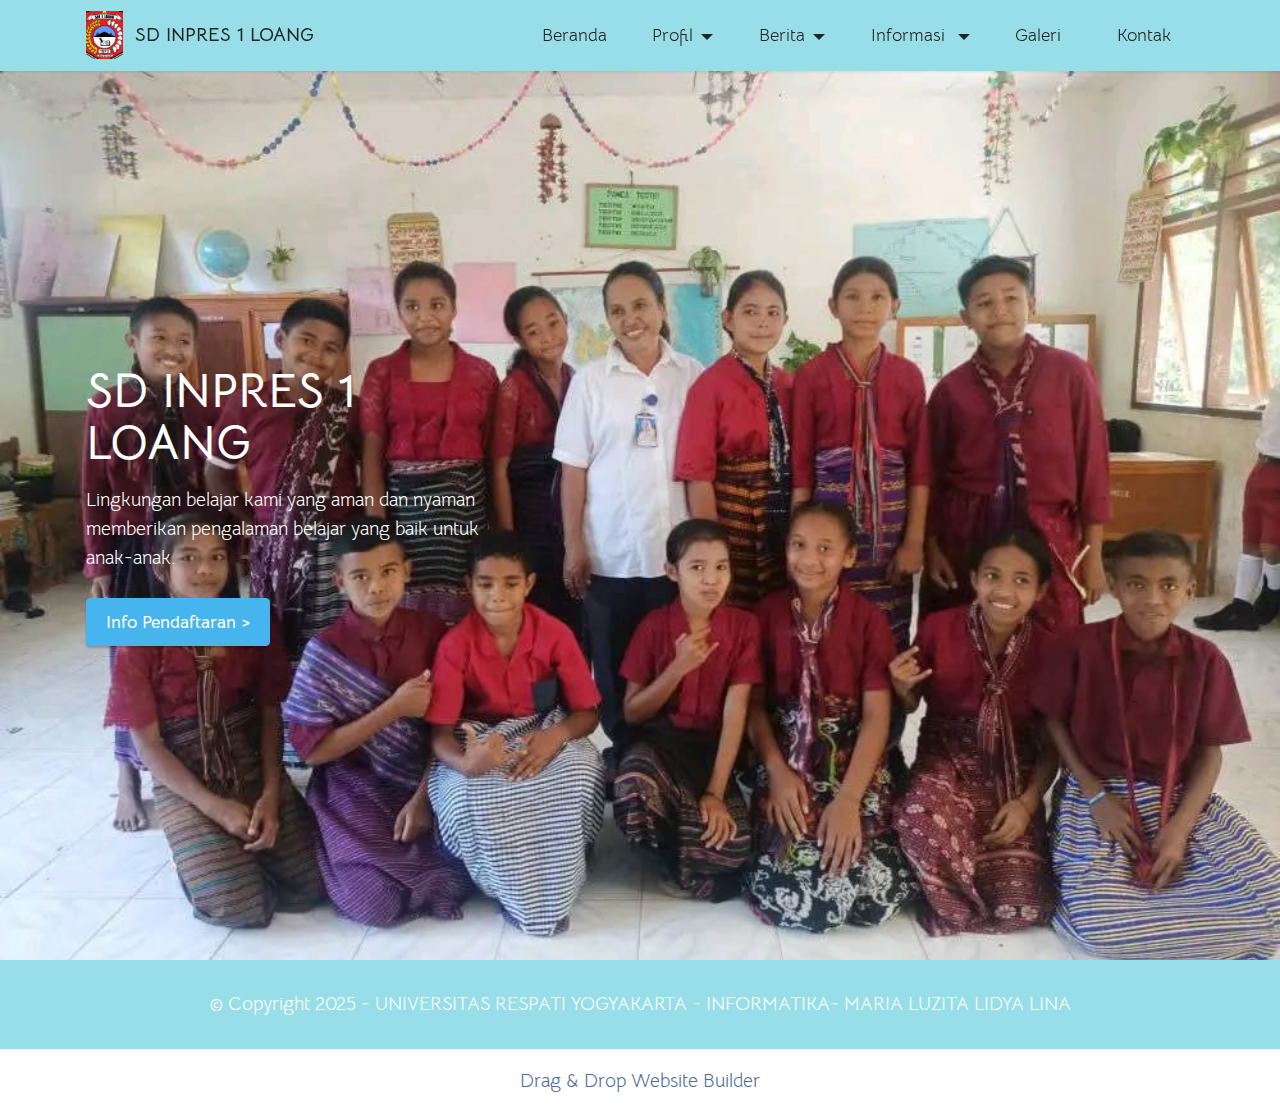
<file: index.html>
<!DOCTYPE html>
<html  >
<head>
  <!-- Site made with Mobirise Website Builder v5.9.6, https://mobirise.com -->
  <meta charset="UTF-8">
  <meta http-equiv="X-UA-Compatible" content="IE=edge">
  <meta name="generator" content="Mobirise v5.9.6, mobirise.com">
  <meta name="viewport" content="width=device-width, initial-scale=1, minimum-scale=1">
  <link rel="shortcut icon" href="assets/images/sd-i-1-loang-removebg-preview-1-2-96x126.png" type="image/x-icon">
  <meta name="description" content="">
  
  
  <title>Beranda</title>
  <link rel="stylesheet" href="assets/bootstrap/css/bootstrap.min.css">
  <link rel="stylesheet" href="assets/bootstrap/css/bootstrap-grid.min.css">
  <link rel="stylesheet" href="assets/bootstrap/css/bootstrap-reboot.min.css">
  <link rel="stylesheet" href="assets/dropdown/css/style.css">
  <link rel="stylesheet" href="assets/socicon/css/styles.css">
  <link rel="stylesheet" href="assets/theme/css/style.css">
  <link rel="preload" href="https://fonts.googleapis.com/css?family=Bellota+Text:300,300i,400,400i,700,700i&display=swap" as="style" onload="this.onload=null;this.rel='stylesheet'">
  <noscript><link rel="stylesheet" href="https://fonts.googleapis.com/css?family=Bellota+Text:300,300i,400,400i,700,700i&display=swap"></noscript>
  <link rel="preload" as="style" href="assets/mobirise/css/mbr-additional.css"><link rel="stylesheet" href="assets/mobirise/css/mbr-additional.css" type="text/css">

  
  
  
</head>
<body>
  
  <section data-bs-version="5.1" class="menu menu2 cid-tYZ6sW55ZT" once="menu" id="menu2-4y">
    
    <nav class="navbar navbar-dropdown navbar-fixed-top navbar-expand-lg">
        <div class="container">
            <div class="navbar-brand">
                <span class="navbar-logo">
                    <a href="https://mobiri.se">
                        <img src="assets/images/sd-i-1-loang-removebg-preview-1-2-96x126.png" alt="Mobirise Website Builder" style="height: 3rem;">
                    </a>
                </span>
                <span class="navbar-caption-wrap"><a class="navbar-caption text-black display-7" href="https://mobiri.se">SD INPRES 1 LOANG</a></span>
            </div>
            <button class="navbar-toggler" type="button" data-toggle="collapse" data-bs-toggle="collapse" data-target="#navbarSupportedContent" data-bs-target="#navbarSupportedContent" aria-controls="navbarNavAltMarkup" aria-expanded="false" aria-label="Toggle navigation">
                <div class="hamburger">
                    <span></span>
                    <span></span>
                    <span></span>
                    <span></span>
                </div>
            </button>
            <div class="collapse navbar-collapse" id="navbarSupportedContent">
                <ul class="navbar-nav nav-dropdown nav-right" data-app-modern-menu="true"><li class="nav-item"><a class="nav-link link text-black text-primary display-4" href="index.html">Beranda</a></li>
                    <li class="nav-item dropdown"><a class="nav-link link text-black dropdown-toggle display-4" href="https://mobiri.se" data-toggle="dropdown-submenu" data-bs-toggle="dropdown" data-bs-auto-close="outside" aria-expanded="false">Profil</a><div class="dropdown-menu" aria-labelledby="dropdown-331"><a class="text-black dropdown-item text-primary display-4" href="page1.html#content4-1c">Sambutan Kepala Sekolah</a><a class="text-black dropdown-item text-primary display-4" href="page3.html#content5-6u">Visi dan Misi</a><a class="text-black dropdown-item text-primary display-4" href="page4.html#image3-6v">Struktur Sekolah</a></div></li>
                    <li class="nav-item dropdown open"><a class="nav-link link text-black dropdown-toggle display-4" href="https://mobiri.se" data-toggle="dropdown-submenu" data-bs-toggle="dropdown" data-bs-auto-close="outside" aria-expanded="true">Berita</a><div class="dropdown-menu" aria-labelledby="dropdown-805"><a class="text-black dropdown-item text-primary display-4" href="page5.html#image4-6w">Sarana dan Prasarana</a><a class="text-black dropdown-item text-primary display-4" href="page6.html#content15-6x">Data Guru dan Data Murid</a><a class="text-black dropdown-item text-primary display-4" href="page7.html#image2-6y">Kurikulum</a></div>
                    </li><li class="nav-item dropdown"><a class="nav-link link text-black dropdown-toggle display-4" href="https://mobiri.se" data-toggle="dropdown-submenu" data-bs-toggle="dropdown" data-bs-auto-close="outside" aria-expanded="false">Informasi&nbsp;</a><div class="dropdown-menu" aria-labelledby="dropdown-399"><a class="text-black dropdown-item text-primary display-4" href="page8.html#content15-6s">Pendaftaran</a><a class="text-black dropdown-item text-primary display-4" href="page9.html#image2-6r">Pengumuman</a></div></li><li class="nav-item"><a class="nav-link link text-black text-primary display-4" href="page10.html#slider2-6p">Galeri&nbsp;&nbsp;</a></li><li class="nav-item"><a class="nav-link link text-black text-primary display-4" href="page11.html#contacts1-6q">Kontak</a></li></ul>
                
                
            </div>
        </div>
    </nav>
</section>

<section data-bs-version="5.1" class="header1 cid-tXJFBeTXHN mbr-fullscreen" id="header1-p">

    

    
    <div class="mbr-overlay" style="opacity: 0; background-color: rgb(255, 255, 255);"></div>

    <div class="container">
        <div class="row">
            <div class="col-12 col-lg-5">
                <h1 class="mbr-section-title mbr-fonts-style mb-3 display-2"><strong>SD INPRES 1 LOANG</strong></h1>
                
                <p class="mbr-text mbr-fonts-style display-7">Lingkungan belajar kami yang aman dan nyaman memberikan pengalaman belajar yang baik untuk anak-anak.</p>
                <div class="mbr-section-btn mt-3"><a class="btn btn-info display-4" href="page8.html#content15-6s">Info Pendaftaran &gt;</a></div>
            </div>
        </div>
    </div>
</section>

<section data-bs-version="5.1" class="footer7 cid-u1dLN99w8Y" once="footers" id="footer7-60">

    

    

    <div class="container">
        <div class="media-container-row align-center mbr-white">
            <div class="col-12">
                <p class="mbr-text mb-0 mbr-fonts-style display-7">
                    © Copyright 2025 - UNIVERSITAS RESPATI YOGYAKARTA - INFORMATIKA- MARIA LUZITA LIDYA LINA</p>
            </div>
        </div>
    </div>
</section><section class="display-7" style="padding: 0;align-items: center;justify-content: center;flex-wrap: wrap;    align-content: center;display: flex;position: relative;height: 4rem;"><a href="https://mobiri.se/" style="flex: 1 1;height: 4rem;position: absolute;width: 100%;z-index: 1;"><img alt="" style="height: 4rem;" src="[data-uri]"></a><p style="margin: 0;text-align: center;" class="display-7">&#8204;</p><a style="z-index:1" href="https://mobirise.com/drag-drop-website-builder.html">Drag & Drop Website Builder</a></section><script src="assets/bootstrap/js/bootstrap.bundle.min.js"></script>  <script src="assets/smoothscroll/smooth-scroll.js"></script>  <script src="assets/ytplayer/index.js"></script>  <script src="assets/dropdown/js/navbar-dropdown.js"></script>  <script src="assets/theme/js/script.js"></script>  
  
  
</body>
</html>
</file>
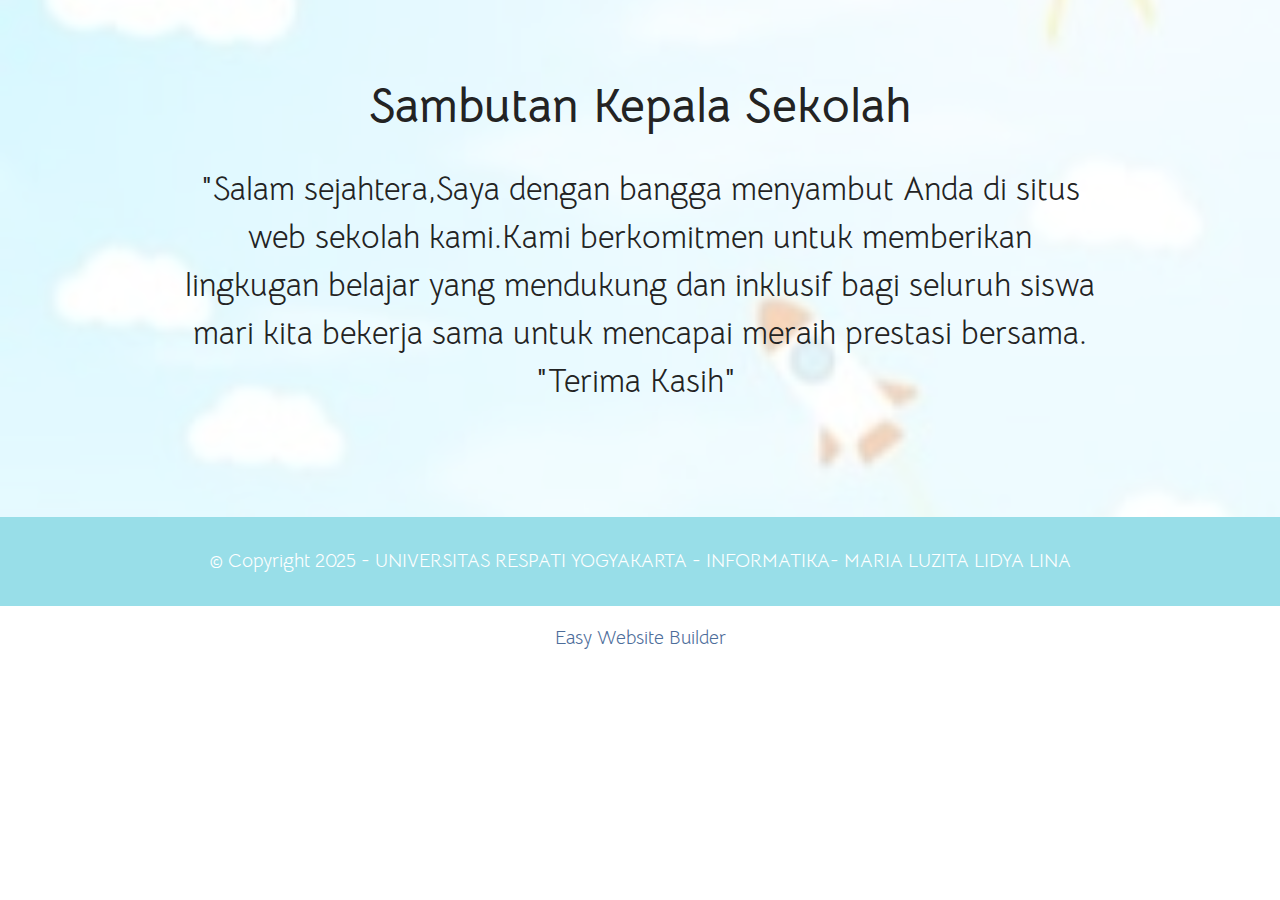
<file: page1.html>
<!DOCTYPE html>
<html  >
<head>
  <!-- Site made with Mobirise Website Builder v5.9.6, https://mobirise.com -->
  <meta charset="UTF-8">
  <meta http-equiv="X-UA-Compatible" content="IE=edge">
  <meta name="generator" content="Mobirise v5.9.6, mobirise.com">
  <meta name="viewport" content="width=device-width, initial-scale=1, minimum-scale=1">
  <link rel="shortcut icon" href="assets/images/sd-i-1-loang-removebg-preview-1-2-96x126.png" type="image/x-icon">
  <meta name="description" content="">
  
  
  <title>Sambutan Kepala Sekolah</title>
  <link rel="stylesheet" href="assets/bootstrap/css/bootstrap.min.css">
  <link rel="stylesheet" href="assets/bootstrap/css/bootstrap-grid.min.css">
  <link rel="stylesheet" href="assets/bootstrap/css/bootstrap-reboot.min.css">
  <link rel="stylesheet" href="assets/theme/css/style.css">
  <link rel="preload" href="https://fonts.googleapis.com/css?family=Bellota+Text:300,300i,400,400i,700,700i&display=swap" as="style" onload="this.onload=null;this.rel='stylesheet'">
  <noscript><link rel="stylesheet" href="https://fonts.googleapis.com/css?family=Bellota+Text:300,300i,400,400i,700,700i&display=swap"></noscript>
  <link rel="preload" as="style" href="assets/mobirise/css/mbr-additional.css"><link rel="stylesheet" href="assets/mobirise/css/mbr-additional.css" type="text/css">

  
  
  
</head>
<body>
  
  <section data-bs-version="5.1" class="content4 cid-u1e5YrZD7C" id="content4-6t">
    

    
    <div class="mbr-overlay" style="opacity: 0.7; background-color: rgb(255, 255, 255);">
    </div>
    <div class="container">
        <div class="row justify-content-center">
            <div class="title col-md-12 col-lg-10">
                <h3 class="mbr-section-title mbr-fonts-style align-center mb-4 display-2"><strong>Sambutan Kepala Sekolah</strong></h3>
                <h4 class="mbr-section-subtitle align-center mbr-fonts-style mb-4 display-5">"Salam sejahtera,Saya dengan bangga menyambut Anda di situs web sekolah kami.Kami berkomitmen untuk memberikan lingkugan belajar yang mendukung dan inklusif bagi seluruh siswa mari kita bekerja sama untuk mencapai meraih prestasi bersama.
<div>"Terima Kasih"&nbsp;</div></h4>
                
            </div>
        </div>
    </div>
</section>

<section data-bs-version="5.1" class="footer7 cid-u1dLN99w8Y" once="footers" id="footer7-60">

    

    

    <div class="container">
        <div class="media-container-row align-center mbr-white">
            <div class="col-12">
                <p class="mbr-text mb-0 mbr-fonts-style display-7">
                    © Copyright 2025 - UNIVERSITAS RESPATI YOGYAKARTA - INFORMATIKA- MARIA LUZITA LIDYA LINA</p>
            </div>
        </div>
    </div>
</section><section class="display-7" style="padding: 0;align-items: center;justify-content: center;flex-wrap: wrap;    align-content: center;display: flex;position: relative;height: 4rem;"><a href="https://mobiri.se/" style="flex: 1 1;height: 4rem;position: absolute;width: 100%;z-index: 1;"><img alt="" style="height: 4rem;" src="[data-uri]"></a><p style="margin: 0;text-align: center;" class="display-7">&#8204;</p><a style="z-index:1" href="https://mobirise.com/builder/easiest-website-builder.html">Easy Website Builder</a></section><script src="assets/bootstrap/js/bootstrap.bundle.min.js"></script>  <script src="assets/smoothscroll/smooth-scroll.js"></script>  <script src="assets/ytplayer/index.js"></script>  <script src="assets/theme/js/script.js"></script>  
  
  
</body>
</html>
</file>
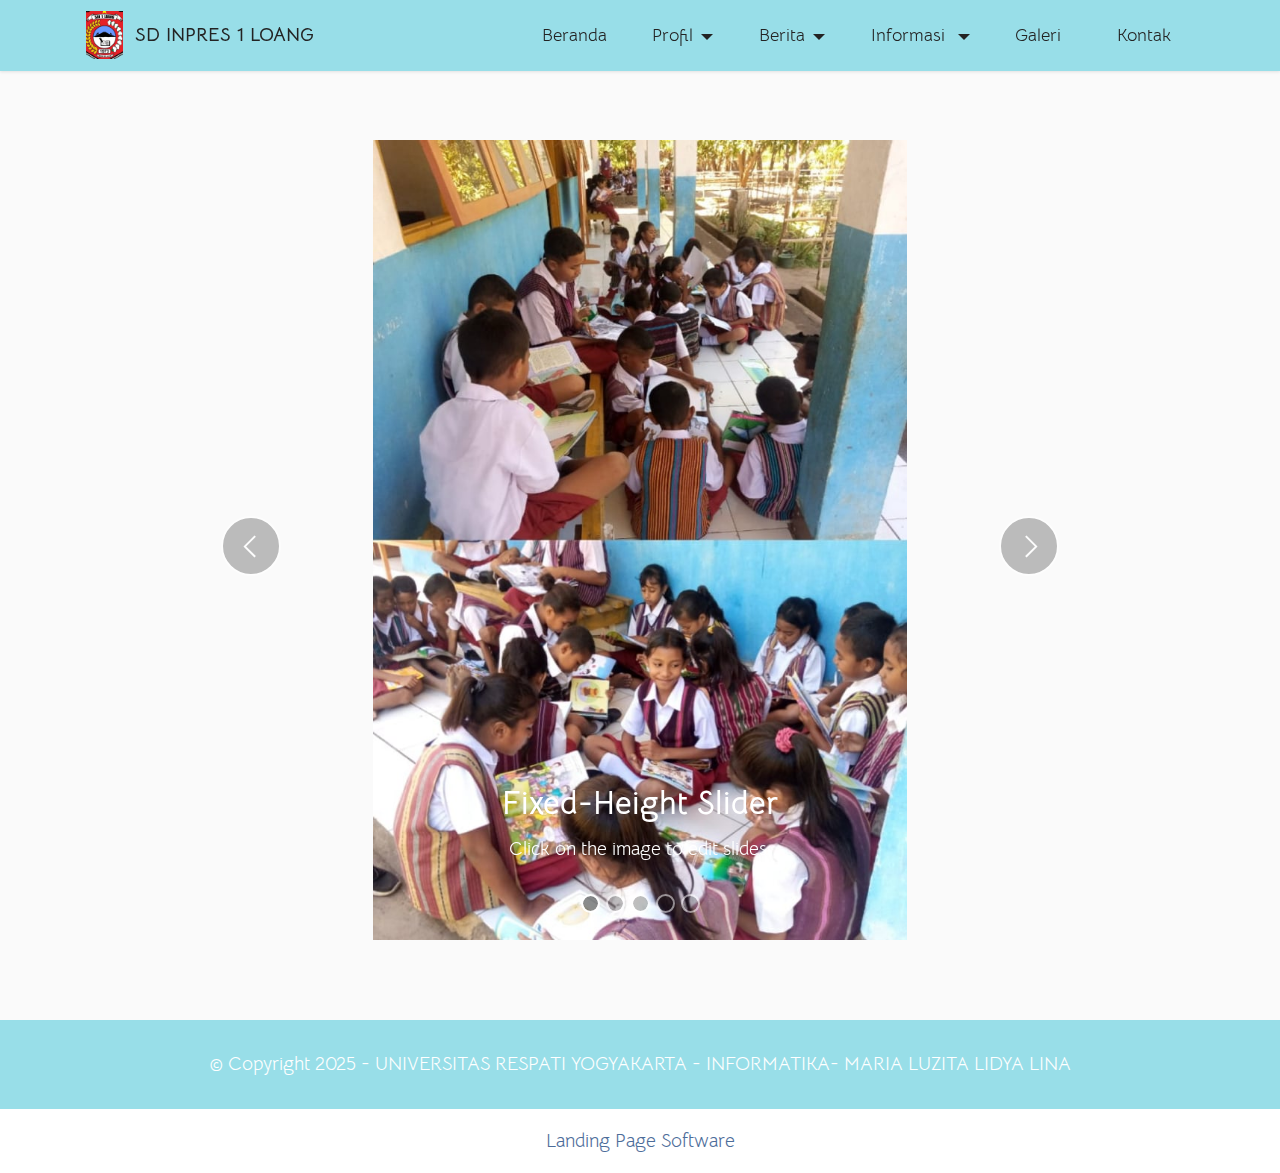
<file: page10.html>
<!DOCTYPE html>
<html  >
<head>
  <!-- Site made with Mobirise Website Builder v5.9.6, https://mobirise.com -->
  <meta charset="UTF-8">
  <meta http-equiv="X-UA-Compatible" content="IE=edge">
  <meta name="generator" content="Mobirise v5.9.6, mobirise.com">
  <meta name="viewport" content="width=device-width, initial-scale=1, minimum-scale=1">
  <link rel="shortcut icon" href="assets/images/sd-i-1-loang-removebg-preview-1-2-96x126.png" type="image/x-icon">
  <meta name="description" content="">
  
  
  <title>Galeri</title>
  <link rel="stylesheet" href="assets/web/assets/mobirise-icons2/mobirise2.css">
  <link rel="stylesheet" href="assets/bootstrap/css/bootstrap.min.css">
  <link rel="stylesheet" href="assets/bootstrap/css/bootstrap-grid.min.css">
  <link rel="stylesheet" href="assets/bootstrap/css/bootstrap-reboot.min.css">
  <link rel="stylesheet" href="assets/dropdown/css/style.css">
  <link rel="stylesheet" href="assets/socicon/css/styles.css">
  <link rel="stylesheet" href="assets/theme/css/style.css">
  <link rel="preload" href="https://fonts.googleapis.com/css?family=Bellota+Text:300,300i,400,400i,700,700i&display=swap" as="style" onload="this.onload=null;this.rel='stylesheet'">
  <noscript><link rel="stylesheet" href="https://fonts.googleapis.com/css?family=Bellota+Text:300,300i,400,400i,700,700i&display=swap"></noscript>
  <link rel="preload" as="style" href="assets/mobirise/css/mbr-additional.css"><link rel="stylesheet" href="assets/mobirise/css/mbr-additional.css" type="text/css">

  
  
  
</head>
<body>
  
  <section data-bs-version="5.1" class="menu menu2 cid-tYZ6sW55ZT" once="menu" id="menu2-6l">
    
    <nav class="navbar navbar-dropdown navbar-fixed-top navbar-expand-lg">
        <div class="container">
            <div class="navbar-brand">
                <span class="navbar-logo">
                    <a href="https://mobiri.se">
                        <img src="assets/images/sd-i-1-loang-removebg-preview-1-2-96x126.png" alt="Mobirise Website Builder" style="height: 3rem;">
                    </a>
                </span>
                <span class="navbar-caption-wrap"><a class="navbar-caption text-black display-7" href="https://mobiri.se">SD INPRES 1 LOANG</a></span>
            </div>
            <button class="navbar-toggler" type="button" data-toggle="collapse" data-bs-toggle="collapse" data-target="#navbarSupportedContent" data-bs-target="#navbarSupportedContent" aria-controls="navbarNavAltMarkup" aria-expanded="false" aria-label="Toggle navigation">
                <div class="hamburger">
                    <span></span>
                    <span></span>
                    <span></span>
                    <span></span>
                </div>
            </button>
            <div class="collapse navbar-collapse" id="navbarSupportedContent">
                <ul class="navbar-nav nav-dropdown nav-right" data-app-modern-menu="true"><li class="nav-item"><a class="nav-link link text-black text-primary display-4" href="index.html">Beranda</a></li>
                    <li class="nav-item dropdown"><a class="nav-link link text-black dropdown-toggle display-4" href="https://mobiri.se" data-toggle="dropdown-submenu" data-bs-toggle="dropdown" data-bs-auto-close="outside" aria-expanded="false">Profil</a><div class="dropdown-menu" aria-labelledby="dropdown-331"><a class="text-black dropdown-item text-primary display-4" href="page1.html#content4-1c">Sambutan Kepala Sekolah</a><a class="text-black dropdown-item text-primary display-4" href="page3.html#content5-6u">Visi dan Misi</a><a class="text-black dropdown-item text-primary display-4" href="page4.html#image3-6v">Struktur Sekolah</a></div></li>
                    <li class="nav-item dropdown"><a class="nav-link link text-black dropdown-toggle display-4" href="https://mobiri.se" data-toggle="dropdown-submenu" data-bs-toggle="dropdown" data-bs-auto-close="outside" aria-expanded="true">Berita</a><div class="dropdown-menu" aria-labelledby="dropdown-805"><a class="text-black dropdown-item text-primary display-4" href="page5.html#image4-6w">Sarana dan Prasarana</a><a class="text-black dropdown-item text-primary display-4" href="page6.html#content15-6x">Data Guru dan Data Murid</a><a class="text-black dropdown-item text-primary display-4" href="page7.html#image2-6y">Kurikulum</a></div>
                    </li><li class="nav-item dropdown"><a class="nav-link link text-black dropdown-toggle display-4" href="https://mobiri.se" data-toggle="dropdown-submenu" data-bs-toggle="dropdown" data-bs-auto-close="outside" aria-expanded="false">Informasi&nbsp;</a><div class="dropdown-menu" aria-labelledby="dropdown-399"><a class="text-black dropdown-item text-primary display-4" href="page8.html#content15-6s">Pendaftaran</a><a class="text-black dropdown-item text-primary display-4" href="page9.html#image2-6r">Pengumuman</a></div></li><li class="nav-item"><a class="nav-link link text-black text-primary display-4" href="page10.html#slider2-6p">Galeri&nbsp;&nbsp;</a></li><li class="nav-item"><a class="nav-link link text-black text-primary display-4" href="page11.html#contacts1-6q">Kontak</a></li></ul>
                
                
            </div>
        </div>
    </nav>
</section>

<section data-bs-version="5.1" class="slider2 cid-u1e5jSEV3D" id="slider2-6p">
    

    
    <div class="container">
        <div class="row justify-content-center">
            <div class="col-12 col-md-10">
                <div class="carousel slide" id="u1epMDQHRD" data-interval="5000" data-bs-interval="5000">
                    <ol class="carousel-indicators">
                        <li data-slide-to="0" data-bs-slide-to="0" class="active" data-target="#u1epMDQHRD" data-bs-target="#u1epMDQHRD"></li>
                        <li data-slide-to="1" data-bs-slide-to="1" data-target="#u1epMDQHRD" data-bs-target="#u1epMDQHRD"></li>
                        <li data-slide-to="2" data-bs-slide-to="2" data-target="#u1epMDQHRD" data-bs-target="#u1epMDQHRD"></li><li data-slide-to="3" data-bs-slide-to="3" data-target="#u1epMDQHRD" data-bs-target="#u1epMDQHRD"></li><li data-slide-to="4" data-bs-slide-to="4" data-target="#u1epMDQHRD" data-bs-target="#u1epMDQHRD"></li>
                    </ol>
                    <div class="carousel-inner">
                        <div class="carousel-item slider-image item active">
                            <div class="item-wrapper">
                                
                                <img class="d-block w-100" src="assets/images/whatsapp-image-2023-12-08-at-09.27.36-1-715x1073.jpg" alt="Mobirise Website Builder" data-slide-to="0" data-bs-slide-to="0">
                                <div class="carousel-caption d-none d-md-block">
                                    <h5 class="mbr-section-subtitle mbr-fonts-style display-5">
                                        <strong>Fixed-Height Slider</strong>
                                    </h5>
                                    <p class="mbr-section-text mbr-fonts-style display-7">
                                        Click on the image to edit slides.</p>
                                </div>
                            </div>
                        </div><div class="carousel-item slider-image item">
                            <div class="item-wrapper">
                                
                                <img class="d-block w-100" src="assets/images/whatsapp-image-2023-11-07-at-08.32.23-866x1298.jpg" alt="Mobirise Website Builder" data-slide-to="1" data-bs-slide-to="1">
                                <div class="carousel-caption d-none d-md-block">
                                    <h5 class="mbr-section-subtitle mbr-fonts-style display-5">
                                        <strong>Fixed-Height Slider</strong>
                                    </h5>
                                    <p class="mbr-section-text mbr-fonts-style display-7">
                                        Click on the image to edit slides.</p>
                                </div>
                            </div>
                        </div>
                        <div class="carousel-item slider-image item">
                            <div class="item-wrapper">
                                
                                <img class="d-block w-100" src="assets/images/whatsapp-image-2023-11-07-at-08.35.50-866x1298.jpg" alt="Mobirise Website Builder" data-slide-to="2" data-bs-slide-to="2">
                                <div class="carousel-caption d-none d-md-block">
                                    <h5 class="mbr-section-subtitle mbr-fonts-style display-5">
                                        <strong>Fixed-Height Slider</strong>
                                    </h5>
                                    <p class="mbr-section-text mbr-fonts-style display-7">
                                        Click on the image to edit slides.</p>
                                </div>
                            </div>
                        </div>
                        <div class="carousel-item slider-image item">
                            <div class="item-wrapper">
                                
                                <img class="d-block w-100" src="assets/images/whatsapp-image-2023-12-18-at-18.06.26-715x953.jpg" alt="Mobirise Website Builder" data-slide-to="3" data-bs-slide-to="3">
                                <div class="carousel-caption d-none d-md-block">
                                    <h5 class="mbr-section-subtitle mbr-fonts-style display-5">
                                        <strong>Fixed-Height Slider</strong>
                                    </h5>
                                    <p class="mbr-section-text mbr-fonts-style display-7">
                                        Click on the image to edit slides.</p>
                                </div>
                            </div>
                        </div><div class="carousel-item slider-image item">
                            <div class="item-wrapper">
                                
                                <img class="d-block w-100" src="assets/images/whatsapp-image-2023-12-18-at-18.06.26-3-715x715.jpg" alt="Mobirise Website Builder" data-slide-to="4" data-bs-slide-to="4">
                                <div class="carousel-caption d-none d-md-block">
                                    <h5 class="mbr-section-subtitle mbr-fonts-style display-5">
                                        <strong>Fixed-Height Slider</strong>
                                    </h5>
                                    <p class="mbr-section-text mbr-fonts-style display-7">
                                        Click on the image to edit slides.</p>
                                </div>
                            </div>
                        </div>
                    </div>
                    <a class="carousel-control carousel-control-prev" role="button" data-slide="prev" data-bs-slide="prev" href="#u1epMDQHRD">
                        <span class="mobi-mbri mobi-mbri-arrow-prev" aria-hidden="true"></span>
                        <span class="sr-only visually-hidden">Previous</span>
                    </a>
                    <a class="carousel-control carousel-control-next" role="button" data-slide="next" data-bs-slide="next" href="#u1epMDQHRD">
                        <span class="mobi-mbri mobi-mbri-arrow-next" aria-hidden="true"></span>
                        <span class="sr-only visually-hidden">Next</span>
                    </a>
                </div>
            </div>
        </div>
    </div>
</section>

<section data-bs-version="5.1" class="footer7 cid-u1dLN99w8Y" once="footers" id="footer7-6m">

    

    

    <div class="container">
        <div class="media-container-row align-center mbr-white">
            <div class="col-12">
                <p class="mbr-text mb-0 mbr-fonts-style display-7">
                    © Copyright 2025 - UNIVERSITAS RESPATI YOGYAKARTA - INFORMATIKA- MARIA LUZITA LIDYA LINA</p>
            </div>
        </div>
    </div>
</section><section class="display-7" style="padding: 0;align-items: center;justify-content: center;flex-wrap: wrap;    align-content: center;display: flex;position: relative;height: 4rem;"><a href="https://mobiri.se/" style="flex: 1 1;height: 4rem;position: absolute;width: 100%;z-index: 1;"><img alt="" style="height: 4rem;" src="[data-uri]"></a><p style="margin: 0;text-align: center;" class="display-7">&#8204;</p><a style="z-index:1" href="https://mobirise.com/builder/landing-page-software.html">Landing Page Software</a></section><script src="assets/bootstrap/js/bootstrap.bundle.min.js"></script>  <script src="assets/smoothscroll/smooth-scroll.js"></script>  <script src="assets/ytplayer/index.js"></script>  <script src="assets/dropdown/js/navbar-dropdown.js"></script>  <script src="assets/theme/js/script.js"></script>  
  
  
</body>
</html>
</file>
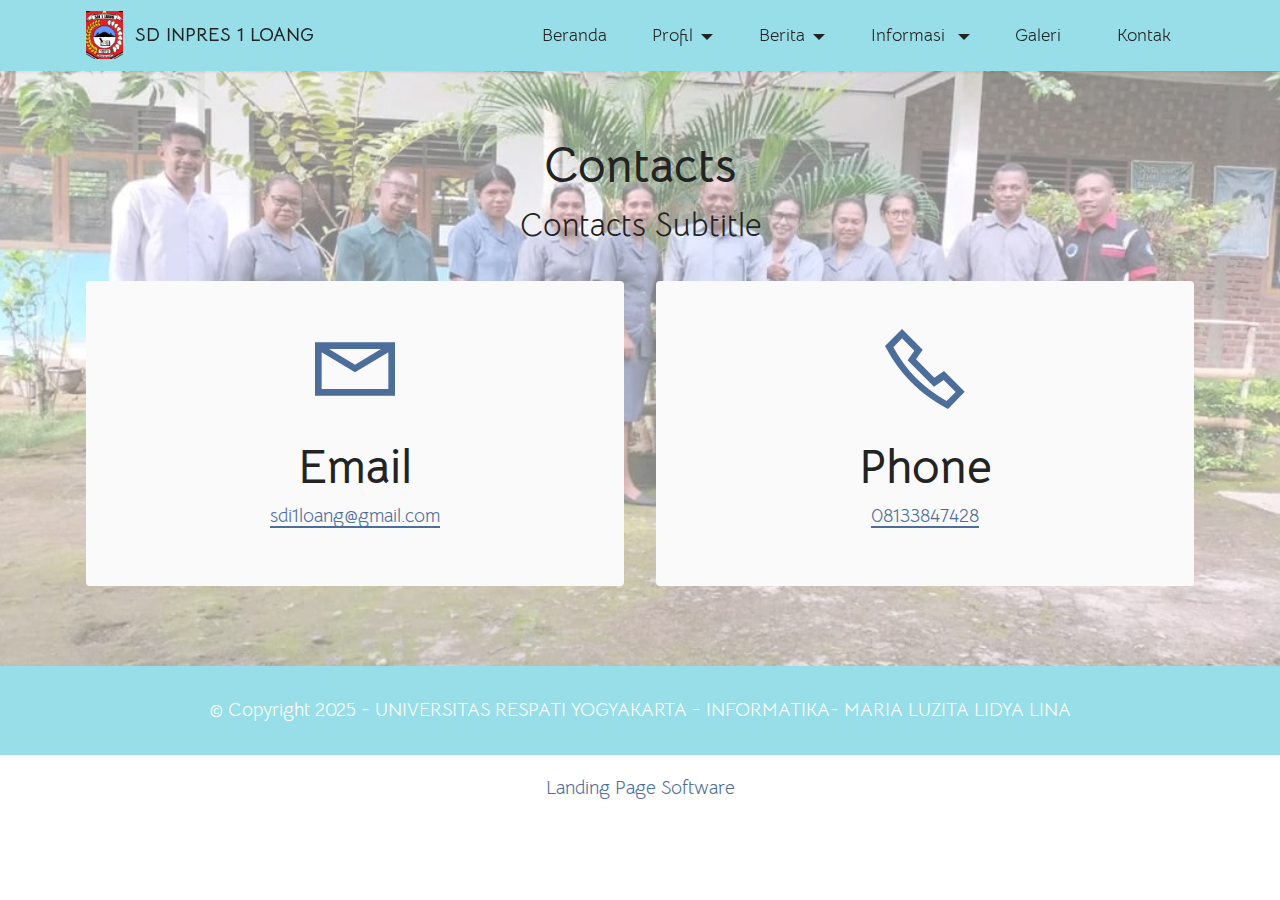
<file: page11.html>
<!DOCTYPE html>
<html  >
<head>
  <!-- Site made with Mobirise Website Builder v5.9.6, https://mobirise.com -->
  <meta charset="UTF-8">
  <meta http-equiv="X-UA-Compatible" content="IE=edge">
  <meta name="generator" content="Mobirise v5.9.6, mobirise.com">
  <meta name="viewport" content="width=device-width, initial-scale=1, minimum-scale=1">
  <link rel="shortcut icon" href="assets/images/sd-i-1-loang-removebg-preview-1-2-96x126.png" type="image/x-icon">
  <meta name="description" content="">
  
  
  <title>Kontak</title>
  <link rel="stylesheet" href="assets/web/assets/mobirise-icons2/mobirise2.css">
  <link rel="stylesheet" href="assets/bootstrap/css/bootstrap.min.css">
  <link rel="stylesheet" href="assets/bootstrap/css/bootstrap-grid.min.css">
  <link rel="stylesheet" href="assets/bootstrap/css/bootstrap-reboot.min.css">
  <link rel="stylesheet" href="assets/dropdown/css/style.css">
  <link rel="stylesheet" href="assets/socicon/css/styles.css">
  <link rel="stylesheet" href="assets/theme/css/style.css">
  <link rel="preload" href="https://fonts.googleapis.com/css?family=Bellota+Text:300,300i,400,400i,700,700i&display=swap" as="style" onload="this.onload=null;this.rel='stylesheet'">
  <noscript><link rel="stylesheet" href="https://fonts.googleapis.com/css?family=Bellota+Text:300,300i,400,400i,700,700i&display=swap"></noscript>
  <link rel="preload" as="style" href="assets/mobirise/css/mbr-additional.css"><link rel="stylesheet" href="assets/mobirise/css/mbr-additional.css" type="text/css">

  
  
  
</head>
<body>
  
  <section data-bs-version="5.1" class="menu menu2 cid-tYZ6sW55ZT" once="menu" id="menu2-6n">
    
    <nav class="navbar navbar-dropdown navbar-fixed-top navbar-expand-lg">
        <div class="container">
            <div class="navbar-brand">
                <span class="navbar-logo">
                    <a href="https://mobiri.se">
                        <img src="assets/images/sd-i-1-loang-removebg-preview-1-2-96x126.png" alt="Mobirise Website Builder" style="height: 3rem;">
                    </a>
                </span>
                <span class="navbar-caption-wrap"><a class="navbar-caption text-black display-7" href="https://mobiri.se">SD INPRES 1 LOANG</a></span>
            </div>
            <button class="navbar-toggler" type="button" data-toggle="collapse" data-bs-toggle="collapse" data-target="#navbarSupportedContent" data-bs-target="#navbarSupportedContent" aria-controls="navbarNavAltMarkup" aria-expanded="false" aria-label="Toggle navigation">
                <div class="hamburger">
                    <span></span>
                    <span></span>
                    <span></span>
                    <span></span>
                </div>
            </button>
            <div class="collapse navbar-collapse" id="navbarSupportedContent">
                <ul class="navbar-nav nav-dropdown nav-right" data-app-modern-menu="true"><li class="nav-item"><a class="nav-link link text-black text-primary display-4" href="index.html">Beranda</a></li>
                    <li class="nav-item dropdown"><a class="nav-link link text-black dropdown-toggle display-4" href="https://mobiri.se" data-toggle="dropdown-submenu" data-bs-toggle="dropdown" data-bs-auto-close="outside" aria-expanded="false">Profil</a><div class="dropdown-menu" aria-labelledby="dropdown-331"><a class="text-black dropdown-item text-primary display-4" href="page1.html#content4-1c">Sambutan Kepala Sekolah</a><a class="text-black dropdown-item text-primary display-4" href="page3.html#content5-6u">Visi dan Misi</a><a class="text-black dropdown-item text-primary display-4" href="page4.html#image3-6v">Struktur Sekolah</a></div></li>
                    <li class="nav-item dropdown"><a class="nav-link link text-black dropdown-toggle display-4" href="https://mobiri.se" data-toggle="dropdown-submenu" data-bs-toggle="dropdown" data-bs-auto-close="outside" aria-expanded="true">Berita</a><div class="dropdown-menu" aria-labelledby="dropdown-805"><a class="text-black dropdown-item text-primary display-4" href="page5.html#image4-6w">Sarana dan Prasarana</a><a class="text-black dropdown-item text-primary display-4" href="page6.html#content15-6x">Data Guru dan Data Murid</a><a class="text-black dropdown-item text-primary display-4" href="page7.html#image2-6y">Kurikulum</a></div>
                    </li><li class="nav-item dropdown"><a class="nav-link link text-black dropdown-toggle display-4" href="https://mobiri.se" data-toggle="dropdown-submenu" data-bs-toggle="dropdown" data-bs-auto-close="outside" aria-expanded="false">Informasi&nbsp;</a><div class="dropdown-menu" aria-labelledby="dropdown-399"><a class="text-black dropdown-item text-primary display-4" href="page8.html#content15-6s">Pendaftaran</a><a class="text-black dropdown-item text-primary display-4" href="page9.html#image2-6r">Pengumuman</a></div></li><li class="nav-item"><a class="nav-link link text-black text-primary display-4" href="page10.html#slider2-6p">Galeri&nbsp;&nbsp;</a></li><li class="nav-item"><a class="nav-link link text-black text-primary display-4" href="page11.html#contacts1-6q">Kontak</a></li></ul>
                
                
            </div>
        </div>
    </nav>
</section>

<section data-bs-version="5.1" class="contacts1 cid-u1e5o4UH6m" id="contacts1-6q">

    

    
    <div class="mbr-overlay" style="opacity: 0.5; background-color: rgb(255, 255, 255);">
    </div>
    <div class="container">
        <div class="mbr-section-head">
            <h3 class="mbr-section-title mbr-fonts-style align-center mb-0 display-2">
                <strong>Contacts</strong>
            </h3>
            <h4 class="mbr-section-subtitle mbr-fonts-style align-center mb-0 mt-2 display-5">
                Contacts Subtitle
            </h4>
        </div>
        <div class="row justify-content-center mt-4">
            <div class="card col-12 col-lg-6">
                <div class="card-wrapper">
                    <div class="card-box align-center">
                        <div class="image-wrapper">
                            <span class="mbr-iconfont mobi-mbri-letter mobi-mbri"></span>
                        </div>
                        <h4 class="card-title mbr-fonts-style mb-2 display-2">
                            <strong>Email</strong>
                        </h4>
                        <p class="mbr-text mbr-fonts-style mb-2 display-4"></p>
                        <h5 class="link mbr-fonts-style display-7"><a href="mailto:sdi1loang@gmail.com" class="text-primary">sdi1loang@gmail.com</a></h5>
                    </div>
                </div>
            </div>
            <div class="card col-12 col-lg-6">
                <div class="card-wrapper">
                    <div class="card-box align-center">
                        <div class="image-wrapper">
                            <span class="mbr-iconfont mobi-mbri-phone mobi-mbri"></span>
                        </div>
                        <h4 class="card-title mbr-fonts-style align-center mb-2 display-2">
                            <strong>Phone</strong>
                        </h4>
                        <p class="mbr-text mbr-fonts-style mb-2 display-4"></p>
                        <h5 class="link mbr-black mbr-fonts-style display-7"><a href="https://wa.me/081338474428" class="text-primary">08133847428</a></h5>
                    </div>
                </div>
            </div>
        </div>
    </div>
</section>

<section data-bs-version="5.1" class="footer7 cid-u1dLN99w8Y" once="footers" id="footer7-6o">

    

    

    <div class="container">
        <div class="media-container-row align-center mbr-white">
            <div class="col-12">
                <p class="mbr-text mb-0 mbr-fonts-style display-7">
                    © Copyright 2025 - UNIVERSITAS RESPATI YOGYAKARTA - INFORMATIKA- MARIA LUZITA LIDYA LINA</p>
            </div>
        </div>
    </div>
</section><section class="display-7" style="padding: 0;align-items: center;justify-content: center;flex-wrap: wrap;    align-content: center;display: flex;position: relative;height: 4rem;"><a href="https://mobiri.se/" style="flex: 1 1;height: 4rem;position: absolute;width: 100%;z-index: 1;"><img alt="" style="height: 4rem;" src="[data-uri]"></a><p style="margin: 0;text-align: center;" class="display-7">&#8204;</p><a style="z-index:1" href="https://mobirise.com/builder/landing-page-software.html">Landing Page Software</a></section><script src="assets/bootstrap/js/bootstrap.bundle.min.js"></script>  <script src="assets/smoothscroll/smooth-scroll.js"></script>  <script src="assets/ytplayer/index.js"></script>  <script src="assets/dropdown/js/navbar-dropdown.js"></script>  <script src="assets/theme/js/script.js"></script>  
  
  
</body>
</html>
</file>
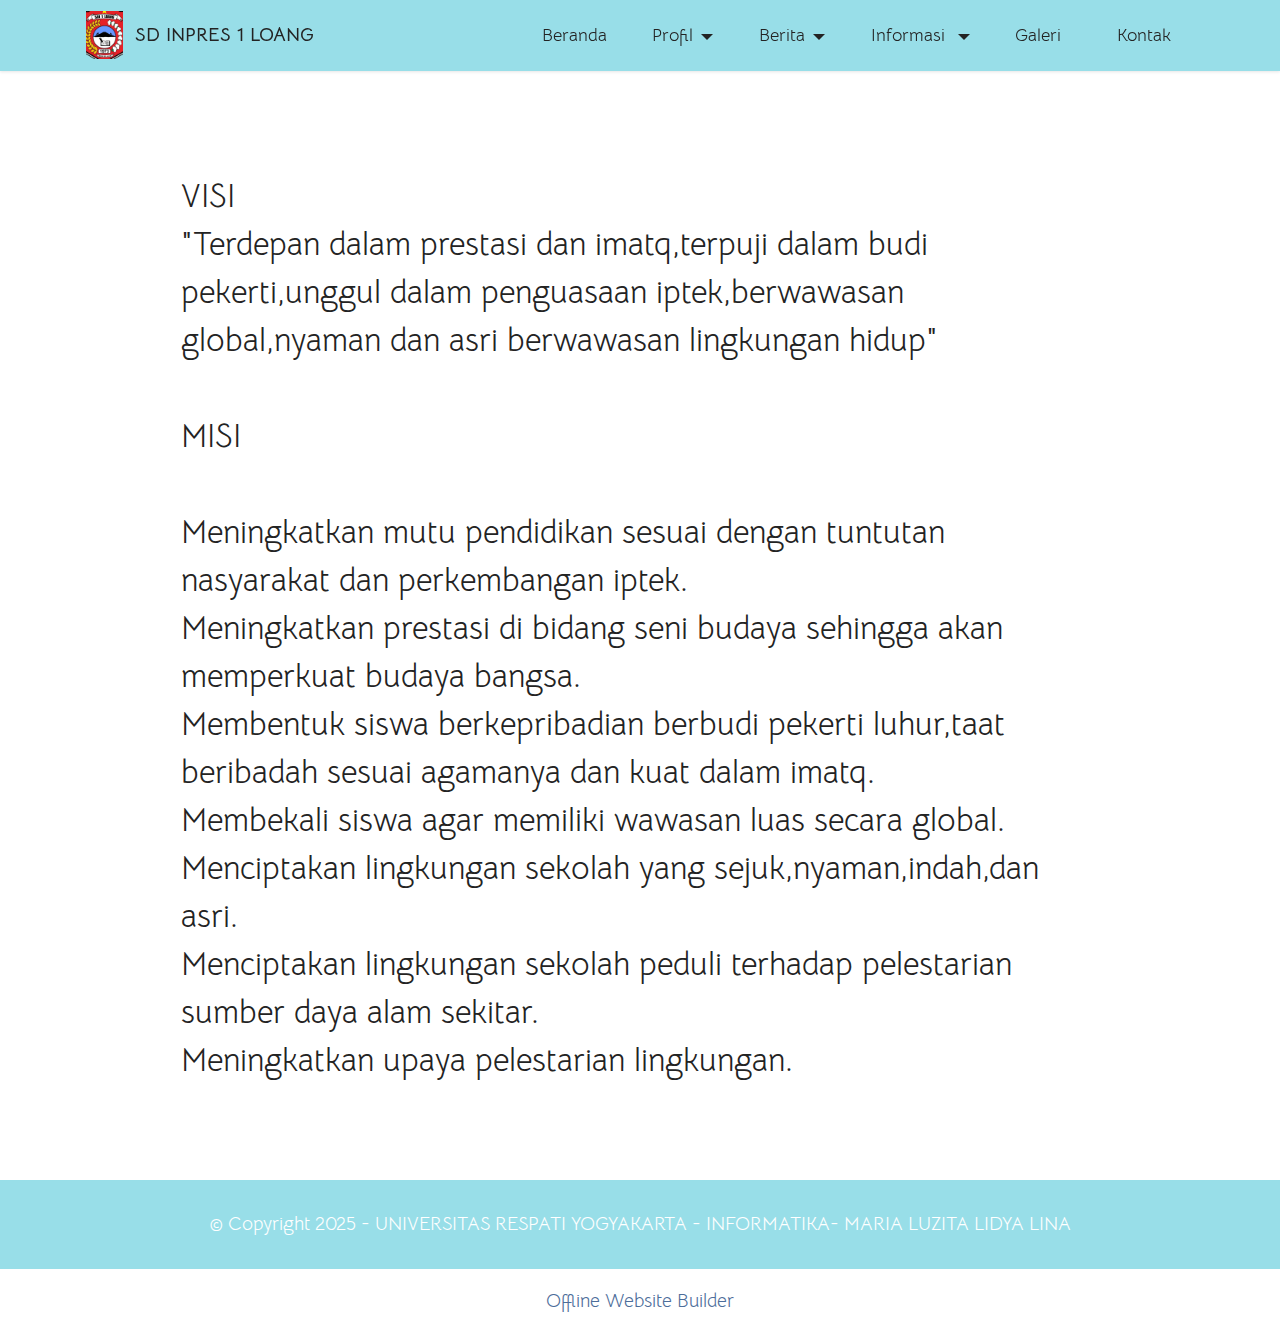
<file: page3.html>
<!DOCTYPE html>
<html  >
<head>
  <!-- Site made with Mobirise Website Builder v5.9.6, https://mobirise.com -->
  <meta charset="UTF-8">
  <meta http-equiv="X-UA-Compatible" content="IE=edge">
  <meta name="generator" content="Mobirise v5.9.6, mobirise.com">
  <meta name="viewport" content="width=device-width, initial-scale=1, minimum-scale=1">
  <link rel="shortcut icon" href="assets/images/sd-i-1-loang-removebg-preview-1-2-96x126.png" type="image/x-icon">
  <meta name="description" content="">
  
  
  <title>VisiMisi</title>
  <link rel="stylesheet" href="assets/bootstrap/css/bootstrap.min.css">
  <link rel="stylesheet" href="assets/bootstrap/css/bootstrap-grid.min.css">
  <link rel="stylesheet" href="assets/bootstrap/css/bootstrap-reboot.min.css">
  <link rel="stylesheet" href="assets/dropdown/css/style.css">
  <link rel="stylesheet" href="assets/socicon/css/styles.css">
  <link rel="stylesheet" href="assets/theme/css/style.css">
  <link rel="preload" href="https://fonts.googleapis.com/css?family=Bellota+Text:300,300i,400,400i,700,700i&display=swap" as="style" onload="this.onload=null;this.rel='stylesheet'">
  <noscript><link rel="stylesheet" href="https://fonts.googleapis.com/css?family=Bellota+Text:300,300i,400,400i,700,700i&display=swap"></noscript>
  <link rel="preload" as="style" href="assets/mobirise/css/mbr-additional.css"><link rel="stylesheet" href="assets/mobirise/css/mbr-additional.css" type="text/css">

  
  
  
</head>
<body>
  
  <section data-bs-version="5.1" class="menu menu2 cid-tYZ6sW55ZT" once="menu" id="menu2-67">
    
    <nav class="navbar navbar-dropdown navbar-fixed-top navbar-expand-lg">
        <div class="container">
            <div class="navbar-brand">
                <span class="navbar-logo">
                    <a href="https://mobiri.se">
                        <img src="assets/images/sd-i-1-loang-removebg-preview-1-2-96x126.png" alt="Mobirise Website Builder" style="height: 3rem;">
                    </a>
                </span>
                <span class="navbar-caption-wrap"><a class="navbar-caption text-black display-7" href="https://mobiri.se">SD INPRES 1 LOANG</a></span>
            </div>
            <button class="navbar-toggler" type="button" data-toggle="collapse" data-bs-toggle="collapse" data-target="#navbarSupportedContent" data-bs-target="#navbarSupportedContent" aria-controls="navbarNavAltMarkup" aria-expanded="false" aria-label="Toggle navigation">
                <div class="hamburger">
                    <span></span>
                    <span></span>
                    <span></span>
                    <span></span>
                </div>
            </button>
            <div class="collapse navbar-collapse" id="navbarSupportedContent">
                <ul class="navbar-nav nav-dropdown nav-right" data-app-modern-menu="true"><li class="nav-item"><a class="nav-link link text-black text-primary display-4" href="index.html">Beranda</a></li>
                    <li class="nav-item dropdown"><a class="nav-link link text-black dropdown-toggle display-4" href="https://mobiri.se" data-toggle="dropdown-submenu" data-bs-toggle="dropdown" data-bs-auto-close="outside" aria-expanded="false">Profil</a><div class="dropdown-menu" aria-labelledby="dropdown-331"><a class="text-black dropdown-item text-primary display-4" href="page1.html#content4-1c">Sambutan Kepala Sekolah</a><a class="text-black dropdown-item text-primary display-4" href="page3.html#content5-6u">Visi dan Misi</a><a class="text-black dropdown-item text-primary display-4" href="page4.html#image3-6v">Struktur Sekolah</a></div></li>
                    <li class="nav-item dropdown open"><a class="nav-link link text-black dropdown-toggle display-4" href="https://mobiri.se" data-toggle="dropdown-submenu" data-bs-toggle="dropdown" data-bs-auto-close="outside" aria-expanded="true">Berita</a><div class="dropdown-menu" aria-labelledby="dropdown-805"><a class="text-black dropdown-item text-primary display-4" href="page5.html#image4-6w">Sarana dan Prasarana</a><a class="text-black dropdown-item text-primary display-4" href="page6.html#content15-6x">Data Guru dan Data Murid</a><a class="text-black dropdown-item text-primary display-4" href="page7.html#image2-6y">Kurikulum</a></div>
                    </li><li class="nav-item dropdown"><a class="nav-link link text-black dropdown-toggle display-4" href="https://mobiri.se" data-toggle="dropdown-submenu" data-bs-toggle="dropdown" data-bs-auto-close="outside" aria-expanded="false">Informasi&nbsp;</a><div class="dropdown-menu" aria-labelledby="dropdown-399"><a class="text-black dropdown-item text-primary display-4" href="page8.html#content15-6s">Pendaftaran</a><a class="text-black dropdown-item text-primary display-4" href="page9.html#image2-6r">Pengumuman</a></div></li><li class="nav-item"><a class="nav-link link text-black text-primary display-4" href="page10.html#slider2-6p">Galeri&nbsp;&nbsp;</a></li><li class="nav-item"><a class="nav-link link text-black text-primary display-4" href="page11.html#contacts1-6q">Kontak</a></li></ul>
                
                
            </div>
        </div>
    </nav>
</section>

<section data-bs-version="5.1" class="content5 cid-u1e6xLGQ3h" id="content5-6u">
    
    <div class="container">
        <div class="row justify-content-center">
            <div class="col-md-12 col-lg-10">
                
                <h4 class="mbr-section-subtitle mbr-fonts-style mb-4 display-5"></h4>
                <p class="mbr-text mbr-fonts-style display-5">VISI
<br>"Terdepan dalam prestasi dan imatq,terpuji dalam budi pekerti,unggul dalam penguasaan iptek,berwawasan global,nyaman dan asri berwawasan lingkungan hidup"
<br>
<br>MISI 
<br>
<br>Meningkatkan mutu pendidikan sesuai dengan tuntutan nasyarakat dan perkembangan iptek.
<br>Meningkatkan prestasi di bidang seni budaya sehingga akan memperkuat budaya bangsa.
<br>Membentuk siswa berkepribadian berbudi pekerti luhur,taat beribadah sesuai agamanya dan kuat dalam imatq.
<br>Membekali siswa agar memiliki wawasan luas secara global.
<br>Menciptakan lingkungan sekolah yang sejuk,nyaman,indah,dan asri.
<br>Menciptakan lingkungan sekolah peduli terhadap pelestarian sumber daya alam sekitar.
<br>Meningkatkan upaya pelestarian lingkungan.</p>
            </div>
        </div>
    </div>
</section>

<section data-bs-version="5.1" class="footer7 cid-u1dLN99w8Y" once="footers" id="footer7-68">

    

    

    <div class="container">
        <div class="media-container-row align-center mbr-white">
            <div class="col-12">
                <p class="mbr-text mb-0 mbr-fonts-style display-7">
                    © Copyright 2025 - UNIVERSITAS RESPATI YOGYAKARTA - INFORMATIKA- MARIA LUZITA LIDYA LINA</p>
            </div>
        </div>
    </div>
</section><section class="display-7" style="padding: 0;align-items: center;justify-content: center;flex-wrap: wrap;    align-content: center;display: flex;position: relative;height: 4rem;"><a href="https://mobiri.se/" style="flex: 1 1;height: 4rem;position: absolute;width: 100%;z-index: 1;"><img alt="" style="height: 4rem;" src="[data-uri]"></a><p style="margin: 0;text-align: center;" class="display-7">&#8204;</p><a style="z-index:1" href="https://mobirise.com/offline-website-builder.html">Offline Website Builder</a></section><script src="assets/bootstrap/js/bootstrap.bundle.min.js"></script>  <script src="assets/smoothscroll/smooth-scroll.js"></script>  <script src="assets/ytplayer/index.js"></script>  <script src="assets/dropdown/js/navbar-dropdown.js"></script>  <script src="assets/theme/js/script.js"></script>  
  
  
</body>
</html>
</file>
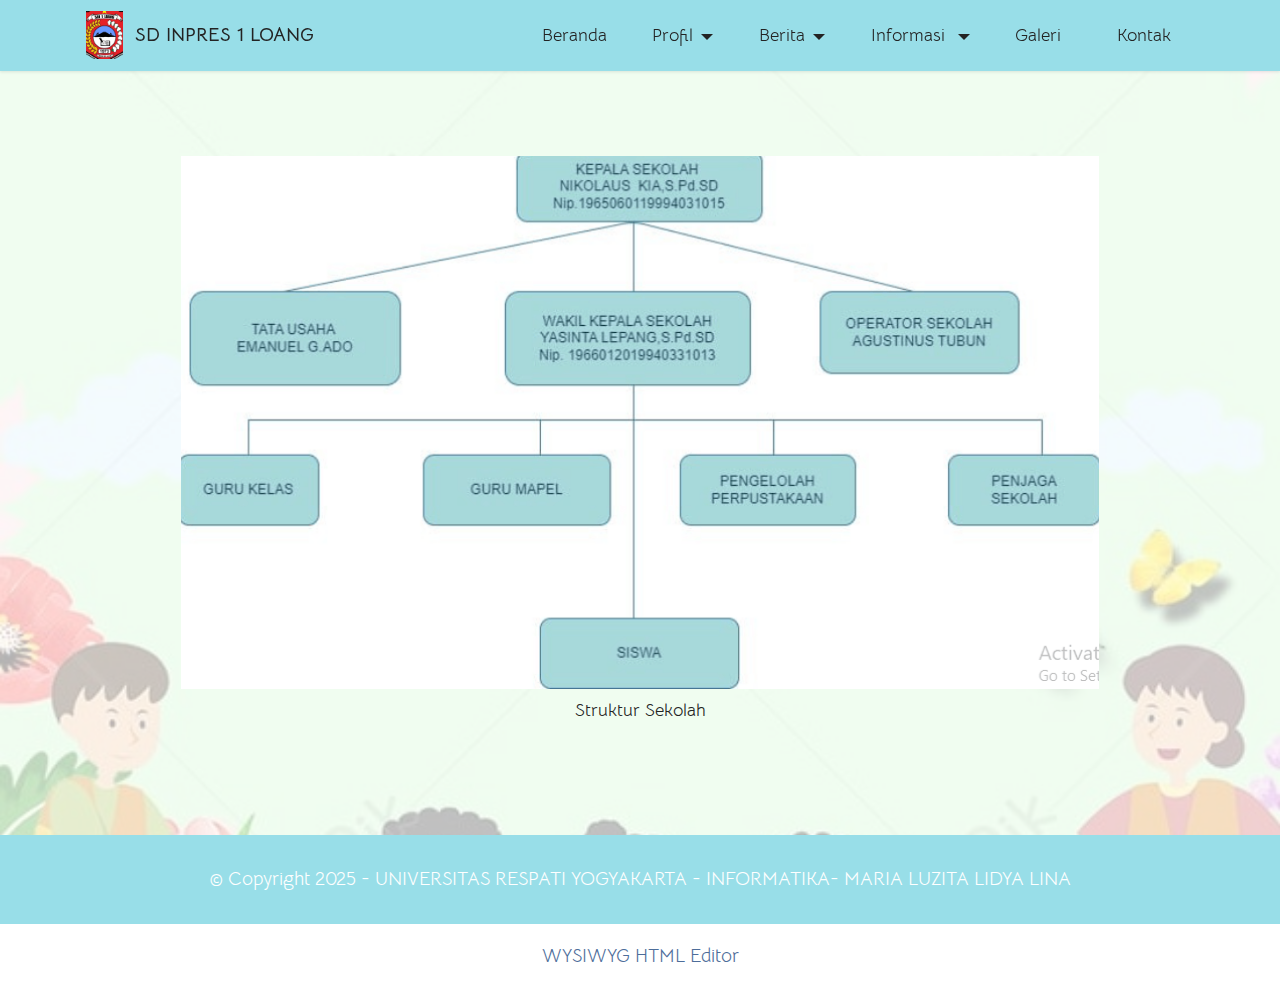
<file: page4.html>
<!DOCTYPE html>
<html  >
<head>
  <!-- Site made with Mobirise Website Builder v5.9.6, https://mobirise.com -->
  <meta charset="UTF-8">
  <meta http-equiv="X-UA-Compatible" content="IE=edge">
  <meta name="generator" content="Mobirise v5.9.6, mobirise.com">
  <meta name="viewport" content="width=device-width, initial-scale=1, minimum-scale=1">
  <link rel="shortcut icon" href="assets/images/sd-i-1-loang-removebg-preview-1-2-96x126.png" type="image/x-icon">
  <meta name="description" content="">
  
  
  <title>Struktur</title>
  <link rel="stylesheet" href="assets/bootstrap/css/bootstrap.min.css">
  <link rel="stylesheet" href="assets/bootstrap/css/bootstrap-grid.min.css">
  <link rel="stylesheet" href="assets/bootstrap/css/bootstrap-reboot.min.css">
  <link rel="stylesheet" href="assets/dropdown/css/style.css">
  <link rel="stylesheet" href="assets/socicon/css/styles.css">
  <link rel="stylesheet" href="assets/theme/css/style.css">
  <link rel="preload" href="https://fonts.googleapis.com/css?family=Bellota+Text:300,300i,400,400i,700,700i&display=swap" as="style" onload="this.onload=null;this.rel='stylesheet'">
  <noscript><link rel="stylesheet" href="https://fonts.googleapis.com/css?family=Bellota+Text:300,300i,400,400i,700,700i&display=swap"></noscript>
  <link rel="preload" as="style" href="assets/mobirise/css/mbr-additional.css"><link rel="stylesheet" href="assets/mobirise/css/mbr-additional.css" type="text/css">

  
  
  
</head>
<body>
  
  <section data-bs-version="5.1" class="menu menu2 cid-tYZ6sW55ZT" once="menu" id="menu2-69">
    
    <nav class="navbar navbar-dropdown navbar-fixed-top navbar-expand-lg">
        <div class="container">
            <div class="navbar-brand">
                <span class="navbar-logo">
                    <a href="https://mobiri.se">
                        <img src="assets/images/sd-i-1-loang-removebg-preview-1-2-96x126.png" alt="Mobirise Website Builder" style="height: 3rem;">
                    </a>
                </span>
                <span class="navbar-caption-wrap"><a class="navbar-caption text-black display-7" href="https://mobiri.se">SD INPRES 1 LOANG</a></span>
            </div>
            <button class="navbar-toggler" type="button" data-toggle="collapse" data-bs-toggle="collapse" data-target="#navbarSupportedContent" data-bs-target="#navbarSupportedContent" aria-controls="navbarNavAltMarkup" aria-expanded="false" aria-label="Toggle navigation">
                <div class="hamburger">
                    <span></span>
                    <span></span>
                    <span></span>
                    <span></span>
                </div>
            </button>
            <div class="collapse navbar-collapse" id="navbarSupportedContent">
                <ul class="navbar-nav nav-dropdown nav-right" data-app-modern-menu="true"><li class="nav-item"><a class="nav-link link text-black text-primary display-4" href="index.html">Beranda</a></li>
                    <li class="nav-item dropdown"><a class="nav-link link text-black dropdown-toggle display-4" href="https://mobiri.se" data-toggle="dropdown-submenu" data-bs-toggle="dropdown" data-bs-auto-close="outside" aria-expanded="false">Profil</a><div class="dropdown-menu" aria-labelledby="dropdown-331"><a class="text-black dropdown-item text-primary display-4" href="page1.html#content4-1c">Sambutan Kepala Sekolah</a><a class="text-black dropdown-item text-primary display-4" href="page3.html#content5-6u">Visi dan Misi</a><a class="text-black dropdown-item text-primary display-4" href="page4.html#image3-6v">Struktur Sekolah</a></div></li>
                    <li class="nav-item dropdown open"><a class="nav-link link text-black dropdown-toggle display-4" href="https://mobiri.se" data-toggle="dropdown-submenu" data-bs-toggle="dropdown" data-bs-auto-close="outside" aria-expanded="true">Berita</a><div class="dropdown-menu" aria-labelledby="dropdown-805"><a class="text-black dropdown-item text-primary display-4" href="page5.html#image4-6w">Sarana dan Prasarana</a><a class="text-black dropdown-item text-primary display-4" href="page6.html#content15-6x">Data Guru dan Data Murid</a><a class="text-black dropdown-item text-primary display-4" href="page7.html#image2-6y">Kurikulum</a></div>
                    </li><li class="nav-item dropdown"><a class="nav-link link text-black dropdown-toggle display-4" href="https://mobiri.se" data-toggle="dropdown-submenu" data-bs-toggle="dropdown" data-bs-auto-close="outside" aria-expanded="false">Informasi&nbsp;</a><div class="dropdown-menu" aria-labelledby="dropdown-399"><a class="text-black dropdown-item text-primary display-4" href="page8.html#content15-6s">Pendaftaran</a><a class="text-black dropdown-item text-primary display-4" href="page9.html#image2-6r">Pengumuman</a></div></li><li class="nav-item"><a class="nav-link link text-black text-primary display-4" href="page10.html#slider2-6p">Galeri&nbsp;&nbsp;</a></li><li class="nav-item"><a class="nav-link link text-black text-primary display-4" href="page11.html#contacts1-6q">Kontak</a></li></ul>
                
                
            </div>
        </div>
    </nav>
</section>

<section data-bs-version="5.1" class="image3 cid-u1e6Q40U0T" id="image3-6v">
    

    
    <div class="mbr-overlay" style="opacity: 0.7; background-color: rgb(255, 255, 255);">
    </div>

    <div class="container">
        <div class="row justify-content-center">
            <div class="col-12 col-lg-10">
                <div class="image-wrapper">
                    <img src="assets/images/capture-913x530.png" alt="Mobirise Website Builder">
                    <p class="mbr-description mbr-fonts-style mt-2 align-center display-4">Struktur Sekolah</p>
                </div>
            </div>
        </div>
    </div>
</section>

<section data-bs-version="5.1" class="footer7 cid-u1dLN99w8Y" once="footers" id="footer7-6a">

    

    

    <div class="container">
        <div class="media-container-row align-center mbr-white">
            <div class="col-12">
                <p class="mbr-text mb-0 mbr-fonts-style display-7">
                    © Copyright 2025 - UNIVERSITAS RESPATI YOGYAKARTA - INFORMATIKA- MARIA LUZITA LIDYA LINA</p>
            </div>
        </div>
    </div>
</section><section class="display-7" style="padding: 0;align-items: center;justify-content: center;flex-wrap: wrap;    align-content: center;display: flex;position: relative;height: 4rem;"><a href="https://mobiri.se/" style="flex: 1 1;height: 4rem;position: absolute;width: 100%;z-index: 1;"><img alt="" style="height: 4rem;" src="[data-uri]"></a><p style="margin: 0;text-align: center;" class="display-7">&#8204;</p><a style="z-index:1" href="https://mobirise.com/html-editor.html">WYSIWYG HTML Editor</a></section><script src="assets/bootstrap/js/bootstrap.bundle.min.js"></script>  <script src="assets/smoothscroll/smooth-scroll.js"></script>  <script src="assets/ytplayer/index.js"></script>  <script src="assets/dropdown/js/navbar-dropdown.js"></script>  <script src="assets/theme/js/script.js"></script>  
  
  
</body>
</html>
</file>
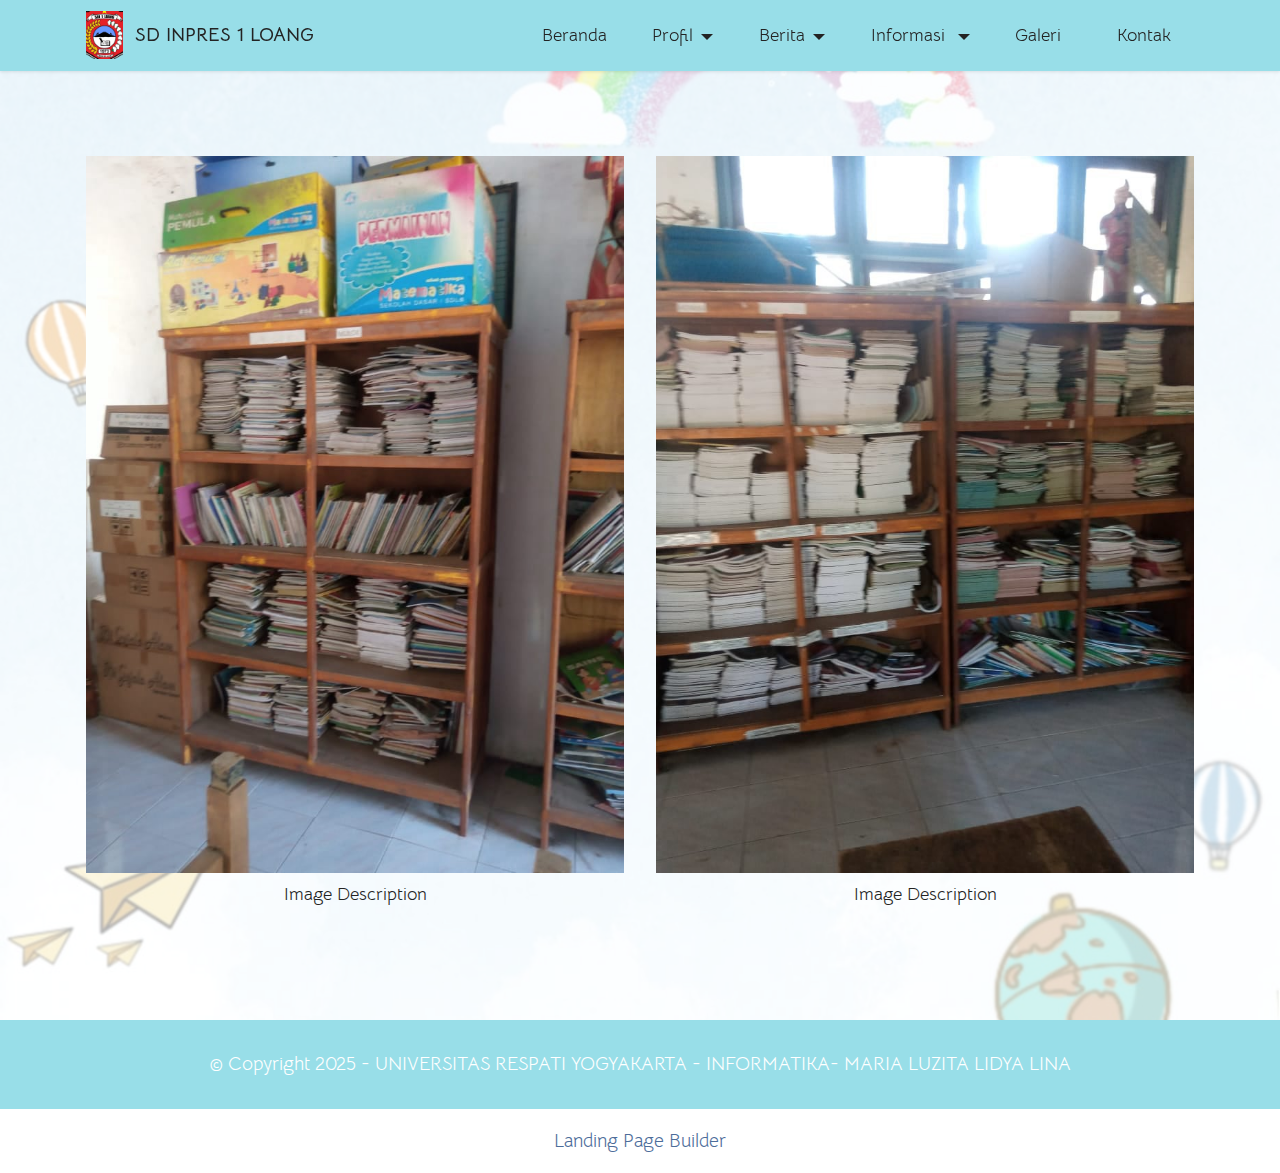
<file: page5.html>
<!DOCTYPE html>
<html  >
<head>
  <!-- Site made with Mobirise Website Builder v5.9.6, https://mobirise.com -->
  <meta charset="UTF-8">
  <meta http-equiv="X-UA-Compatible" content="IE=edge">
  <meta name="generator" content="Mobirise v5.9.6, mobirise.com">
  <meta name="viewport" content="width=device-width, initial-scale=1, minimum-scale=1">
  <link rel="shortcut icon" href="assets/images/sd-i-1-loang-removebg-preview-1-2-96x126.png" type="image/x-icon">
  <meta name="description" content="">
  
  
  <title>Sarana</title>
  <link rel="stylesheet" href="assets/bootstrap/css/bootstrap.min.css">
  <link rel="stylesheet" href="assets/bootstrap/css/bootstrap-grid.min.css">
  <link rel="stylesheet" href="assets/bootstrap/css/bootstrap-reboot.min.css">
  <link rel="stylesheet" href="assets/dropdown/css/style.css">
  <link rel="stylesheet" href="assets/socicon/css/styles.css">
  <link rel="stylesheet" href="assets/theme/css/style.css">
  <link rel="preload" href="https://fonts.googleapis.com/css?family=Bellota+Text:300,300i,400,400i,700,700i&display=swap" as="style" onload="this.onload=null;this.rel='stylesheet'">
  <noscript><link rel="stylesheet" href="https://fonts.googleapis.com/css?family=Bellota+Text:300,300i,400,400i,700,700i&display=swap"></noscript>
  <link rel="preload" as="style" href="assets/mobirise/css/mbr-additional.css"><link rel="stylesheet" href="assets/mobirise/css/mbr-additional.css" type="text/css">

  
  
  
</head>
<body>
  
  <section data-bs-version="5.1" class="menu menu2 cid-tYZ6sW55ZT" once="menu" id="menu2-6b">
    
    <nav class="navbar navbar-dropdown navbar-fixed-top navbar-expand-lg">
        <div class="container">
            <div class="navbar-brand">
                <span class="navbar-logo">
                    <a href="https://mobiri.se">
                        <img src="assets/images/sd-i-1-loang-removebg-preview-1-2-96x126.png" alt="Mobirise Website Builder" style="height: 3rem;">
                    </a>
                </span>
                <span class="navbar-caption-wrap"><a class="navbar-caption text-black display-7" href="https://mobiri.se">SD INPRES 1 LOANG</a></span>
            </div>
            <button class="navbar-toggler" type="button" data-toggle="collapse" data-bs-toggle="collapse" data-target="#navbarSupportedContent" data-bs-target="#navbarSupportedContent" aria-controls="navbarNavAltMarkup" aria-expanded="false" aria-label="Toggle navigation">
                <div class="hamburger">
                    <span></span>
                    <span></span>
                    <span></span>
                    <span></span>
                </div>
            </button>
            <div class="collapse navbar-collapse" id="navbarSupportedContent">
                <ul class="navbar-nav nav-dropdown nav-right" data-app-modern-menu="true"><li class="nav-item"><a class="nav-link link text-black text-primary display-4" href="index.html">Beranda</a></li>
                    <li class="nav-item dropdown"><a class="nav-link link text-black dropdown-toggle display-4" href="https://mobiri.se" data-toggle="dropdown-submenu" data-bs-toggle="dropdown" data-bs-auto-close="outside" aria-expanded="false">Profil</a><div class="dropdown-menu" aria-labelledby="dropdown-331"><a class="text-black dropdown-item text-primary display-4" href="page1.html#content4-1c">Sambutan Kepala Sekolah</a><a class="text-black dropdown-item text-primary display-4" href="page3.html#content5-6u">Visi dan Misi</a><a class="text-black dropdown-item text-primary display-4" href="page4.html#image3-6v">Struktur Sekolah</a></div></li>
                    <li class="nav-item dropdown"><a class="nav-link link text-black dropdown-toggle display-4" href="https://mobiri.se" data-toggle="dropdown-submenu" data-bs-toggle="dropdown" data-bs-auto-close="outside" aria-expanded="true">Berita</a><div class="dropdown-menu" aria-labelledby="dropdown-805"><a class="text-black dropdown-item text-primary display-4" href="page5.html#image4-6w">Sarana dan Prasarana</a><a class="text-black dropdown-item text-primary display-4" href="page6.html#content15-6x">Data Guru dan Data Murid</a><a class="text-black dropdown-item text-primary display-4" href="page7.html#image2-6y">Kurikulum</a></div>
                    </li><li class="nav-item dropdown"><a class="nav-link link text-black dropdown-toggle display-4" href="https://mobiri.se" data-toggle="dropdown-submenu" data-bs-toggle="dropdown" data-bs-auto-close="outside" aria-expanded="false">Informasi&nbsp;</a><div class="dropdown-menu" aria-labelledby="dropdown-399"><a class="text-black dropdown-item text-primary display-4" href="page8.html#content15-6s">Pendaftaran</a><a class="text-black dropdown-item text-primary display-4" href="page9.html#image2-6r">Pengumuman</a></div></li><li class="nav-item"><a class="nav-link link text-black text-primary display-4" href="page10.html#slider2-6p">Galeri&nbsp;&nbsp;</a></li><li class="nav-item"><a class="nav-link link text-black text-primary display-4" href="page11.html#contacts1-6q">Kontak</a></li></ul>
                
                
            </div>
        </div>
    </nav>
</section>

<section data-bs-version="5.1" class="image4 cid-u1e6ZSkSEi" id="image4-6w">
    

    
    <div class="mbr-overlay" style="opacity: 0.7; background-color: rgb(255, 255, 255);">
    </div>

    <div class="container">
        <div class="row">
            <div class="col-12 col-lg-6">
                <div class="image-wrapper">
                    <img src="assets/images/80a732bd-2e7d-4ebe-9a94-64a6a10f3c8d-780x1040.jpg" alt="Mobirise Website Builder">
                    <p class="mbr-text mbr-fonts-style mt-2 align-center display-4">
                        Image Description</p>
                </div>
            </div>
            <div class="col-12 col-lg-6">
                <div class="image-wrapper">
                    <img src="assets/images/adb43d6d-4eb5-48a5-bb98-55cd71273ec5-780x1040.jpg" alt="Mobirise Website Builder">
                    <p class="mbr-text mbr-fonts-style mt-2 align-center display-4">
                        Image Description</p>
                </div>
            </div>
        </div>
    </div>
</section>

<section data-bs-version="5.1" class="footer7 cid-u1dLN99w8Y" once="footers" id="footer7-6c">

    

    

    <div class="container">
        <div class="media-container-row align-center mbr-white">
            <div class="col-12">
                <p class="mbr-text mb-0 mbr-fonts-style display-7">
                    © Copyright 2025 - UNIVERSITAS RESPATI YOGYAKARTA - INFORMATIKA- MARIA LUZITA LIDYA LINA</p>
            </div>
        </div>
    </div>
</section><section class="display-7" style="padding: 0;align-items: center;justify-content: center;flex-wrap: wrap;    align-content: center;display: flex;position: relative;height: 4rem;"><a href="https://mobiri.se/" style="flex: 1 1;height: 4rem;position: absolute;width: 100%;z-index: 1;"><img alt="" style="height: 4rem;" src="[data-uri]"></a><p style="margin: 0;text-align: center;" class="display-7">&#8204;</p><a style="z-index:1" href="https://mobirise.com/builder/landing-page-builder.html">Landing Page Builder</a></section><script src="assets/bootstrap/js/bootstrap.bundle.min.js"></script>  <script src="assets/smoothscroll/smooth-scroll.js"></script>  <script src="assets/ytplayer/index.js"></script>  <script src="assets/dropdown/js/navbar-dropdown.js"></script>  <script src="assets/theme/js/script.js"></script>  
  
  
</body>
</html>
</file>
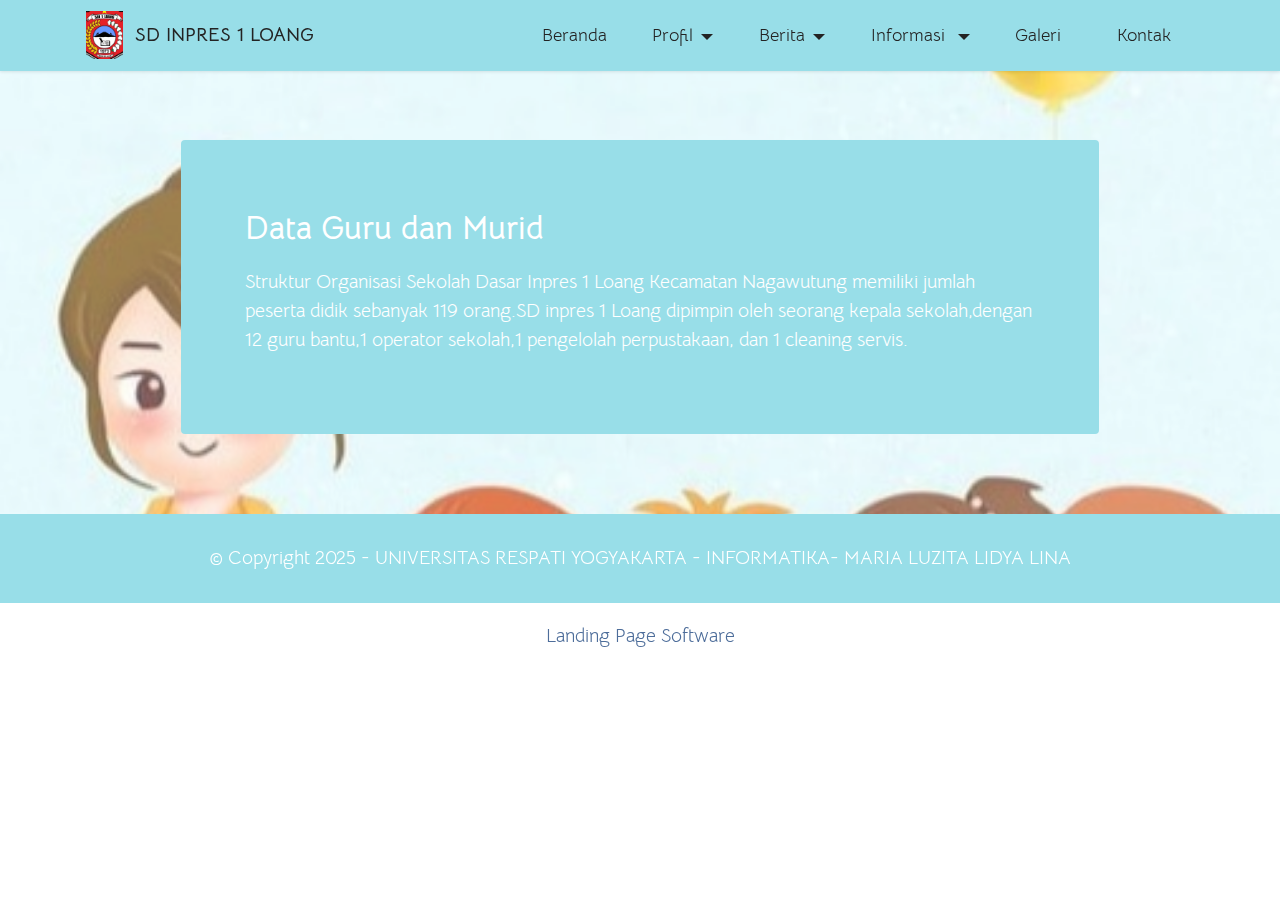
<file: page6.html>
<!DOCTYPE html>
<html  >
<head>
  <!-- Site made with Mobirise Website Builder v5.9.6, https://mobirise.com -->
  <meta charset="UTF-8">
  <meta http-equiv="X-UA-Compatible" content="IE=edge">
  <meta name="generator" content="Mobirise v5.9.6, mobirise.com">
  <meta name="viewport" content="width=device-width, initial-scale=1, minimum-scale=1">
  <link rel="shortcut icon" href="assets/images/sd-i-1-loang-removebg-preview-1-2-96x126.png" type="image/x-icon">
  <meta name="description" content="">
  
  
  <title>Data</title>
  <link rel="stylesheet" href="assets/bootstrap/css/bootstrap.min.css">
  <link rel="stylesheet" href="assets/bootstrap/css/bootstrap-grid.min.css">
  <link rel="stylesheet" href="assets/bootstrap/css/bootstrap-reboot.min.css">
  <link rel="stylesheet" href="assets/parallax/jarallax.css">
  <link rel="stylesheet" href="assets/dropdown/css/style.css">
  <link rel="stylesheet" href="assets/socicon/css/styles.css">
  <link rel="stylesheet" href="assets/theme/css/style.css">
  <link rel="preload" href="https://fonts.googleapis.com/css?family=Bellota+Text:300,300i,400,400i,700,700i&display=swap" as="style" onload="this.onload=null;this.rel='stylesheet'">
  <noscript><link rel="stylesheet" href="https://fonts.googleapis.com/css?family=Bellota+Text:300,300i,400,400i,700,700i&display=swap"></noscript>
  <link rel="preload" as="style" href="assets/mobirise/css/mbr-additional.css"><link rel="stylesheet" href="assets/mobirise/css/mbr-additional.css" type="text/css">

  
  
  
</head>
<body>
  
  <section data-bs-version="5.1" class="menu menu2 cid-tYZ6sW55ZT" once="menu" id="menu2-6d">
    
    <nav class="navbar navbar-dropdown navbar-fixed-top navbar-expand-lg">
        <div class="container">
            <div class="navbar-brand">
                <span class="navbar-logo">
                    <a href="https://mobiri.se">
                        <img src="assets/images/sd-i-1-loang-removebg-preview-1-2-96x126.png" alt="Mobirise Website Builder" style="height: 3rem;">
                    </a>
                </span>
                <span class="navbar-caption-wrap"><a class="navbar-caption text-black display-7" href="https://mobiri.se">SD INPRES 1 LOANG</a></span>
            </div>
            <button class="navbar-toggler" type="button" data-toggle="collapse" data-bs-toggle="collapse" data-target="#navbarSupportedContent" data-bs-target="#navbarSupportedContent" aria-controls="navbarNavAltMarkup" aria-expanded="false" aria-label="Toggle navigation">
                <div class="hamburger">
                    <span></span>
                    <span></span>
                    <span></span>
                    <span></span>
                </div>
            </button>
            <div class="collapse navbar-collapse" id="navbarSupportedContent">
                <ul class="navbar-nav nav-dropdown nav-right" data-app-modern-menu="true"><li class="nav-item"><a class="nav-link link text-black text-primary display-4" href="index.html">Beranda</a></li>
                    <li class="nav-item dropdown"><a class="nav-link link text-black dropdown-toggle display-4" href="https://mobiri.se" data-toggle="dropdown-submenu" data-bs-toggle="dropdown" data-bs-auto-close="outside" aria-expanded="false">Profil</a><div class="dropdown-menu" aria-labelledby="dropdown-331"><a class="text-black dropdown-item text-primary display-4" href="page1.html#content4-1c">Sambutan Kepala Sekolah</a><a class="text-black dropdown-item text-primary display-4" href="page3.html#content5-6u">Visi dan Misi</a><a class="text-black dropdown-item text-primary display-4" href="page4.html#image3-6v">Struktur Sekolah</a></div></li>
                    <li class="nav-item dropdown"><a class="nav-link link text-black dropdown-toggle display-4" href="https://mobiri.se" data-toggle="dropdown-submenu" data-bs-toggle="dropdown" data-bs-auto-close="outside" aria-expanded="true">Berita</a><div class="dropdown-menu" aria-labelledby="dropdown-805"><a class="text-black dropdown-item text-primary display-4" href="page5.html#image4-6w">Sarana dan Prasarana</a><a class="text-black dropdown-item text-primary display-4" href="page6.html#content15-6x">Data Guru dan Data Murid</a><a class="text-black dropdown-item text-primary display-4" href="page7.html#image2-6y">Kurikulum</a></div>
                    </li><li class="nav-item dropdown"><a class="nav-link link text-black dropdown-toggle display-4" href="https://mobiri.se" data-toggle="dropdown-submenu" data-bs-toggle="dropdown" data-bs-auto-close="outside" aria-expanded="false">Informasi&nbsp;</a><div class="dropdown-menu" aria-labelledby="dropdown-399"><a class="text-black dropdown-item text-primary display-4" href="page8.html#content15-6s">Pendaftaran</a><a class="text-black dropdown-item text-primary display-4" href="page9.html#image2-6r">Pengumuman</a></div></li><li class="nav-item"><a class="nav-link link text-black text-primary display-4" href="page10.html#slider2-6p">Galeri&nbsp;&nbsp;</a></li><li class="nav-item"><a class="nav-link link text-black text-primary display-4" href="page11.html#contacts1-6q">Kontak</a></li></ul>
                
                
            </div>
        </div>
    </nav>
</section>

<section data-bs-version="5.1" class="content15 cid-u1e7eXaQj9 mbr-parallax-background" id="content15-6x">

    

    
    <div class="mbr-overlay" style="opacity: 0.3; background-color: rgb(255, 255, 255);">
    </div>
    <div class="container">
        <div class="row justify-content-center">
            <div class="card col-md-12 col-lg-10">
                <div class="card-wrapper">
                    <div class="card-box align-left">
                        <h4 class="card-title mbr-fonts-style mbr-white mb-3 display-5"><strong>Data Guru dan Murid</strong></h4>
                        <p class="mbr-text mbr-fonts-style display-7">Struktur Organisasi Sekolah Dasar Inpres 1 Loang Kecamatan Nagawutung memiliki jumlah peserta didik sebanyak 119 orang.SD inpres 1 Loang dipimpin oleh seorang kepala sekolah,dengan 12 guru bantu,1 operator sekolah,1 pengelolah perpustakaan, dan 1 cleaning servis.</p>
                        
                    </div>
                </div>
            </div>
        </div>
    </div>
</section>

<section data-bs-version="5.1" class="footer7 cid-u1dLN99w8Y" once="footers" id="footer7-6e">

    

    

    <div class="container">
        <div class="media-container-row align-center mbr-white">
            <div class="col-12">
                <p class="mbr-text mb-0 mbr-fonts-style display-7">
                    © Copyright 2025 - UNIVERSITAS RESPATI YOGYAKARTA - INFORMATIKA- MARIA LUZITA LIDYA LINA</p>
            </div>
        </div>
    </div>
</section><section class="display-7" style="padding: 0;align-items: center;justify-content: center;flex-wrap: wrap;    align-content: center;display: flex;position: relative;height: 4rem;"><a href="https://mobiri.se/" style="flex: 1 1;height: 4rem;position: absolute;width: 100%;z-index: 1;"><img alt="" style="height: 4rem;" src="[data-uri]"></a><p style="margin: 0;text-align: center;" class="display-7">&#8204;</p><a style="z-index:1" href="https://mobirise.com/builder/landing-page-software.html">Landing Page Software</a></section><script src="assets/bootstrap/js/bootstrap.bundle.min.js"></script>  <script src="assets/parallax/jarallax.js"></script>  <script src="assets/smoothscroll/smooth-scroll.js"></script>  <script src="assets/ytplayer/index.js"></script>  <script src="assets/dropdown/js/navbar-dropdown.js"></script>  <script src="assets/theme/js/script.js"></script>  
  
  
</body>
</html>
</file>
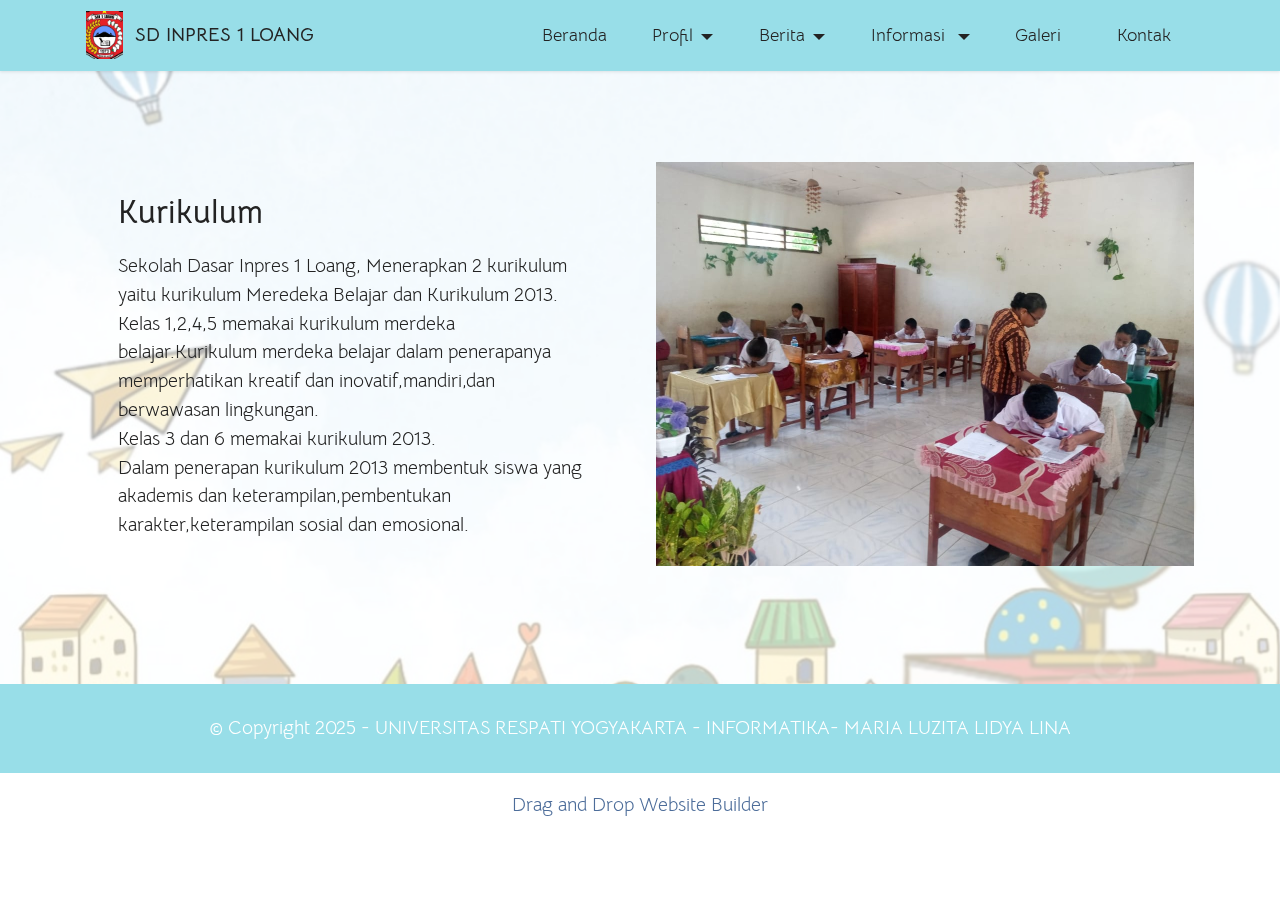
<file: page7.html>
<!DOCTYPE html>
<html  >
<head>
  <!-- Site made with Mobirise Website Builder v5.9.6, https://mobirise.com -->
  <meta charset="UTF-8">
  <meta http-equiv="X-UA-Compatible" content="IE=edge">
  <meta name="generator" content="Mobirise v5.9.6, mobirise.com">
  <meta name="viewport" content="width=device-width, initial-scale=1, minimum-scale=1">
  <link rel="shortcut icon" href="assets/images/sd-i-1-loang-removebg-preview-1-2-96x126.png" type="image/x-icon">
  <meta name="description" content="">
  
  
  <title>Kurikulum</title>
  <link rel="stylesheet" href="assets/bootstrap/css/bootstrap.min.css">
  <link rel="stylesheet" href="assets/bootstrap/css/bootstrap-grid.min.css">
  <link rel="stylesheet" href="assets/bootstrap/css/bootstrap-reboot.min.css">
  <link rel="stylesheet" href="assets/parallax/jarallax.css">
  <link rel="stylesheet" href="assets/dropdown/css/style.css">
  <link rel="stylesheet" href="assets/socicon/css/styles.css">
  <link rel="stylesheet" href="assets/theme/css/style.css">
  <link rel="preload" href="https://fonts.googleapis.com/css?family=Bellota+Text:300,300i,400,400i,700,700i&display=swap" as="style" onload="this.onload=null;this.rel='stylesheet'">
  <noscript><link rel="stylesheet" href="https://fonts.googleapis.com/css?family=Bellota+Text:300,300i,400,400i,700,700i&display=swap"></noscript>
  <link rel="preload" as="style" href="assets/mobirise/css/mbr-additional.css"><link rel="stylesheet" href="assets/mobirise/css/mbr-additional.css" type="text/css">

  
  
  
</head>
<body>
  
  <section data-bs-version="5.1" class="menu menu2 cid-tYZ6sW55ZT" once="menu" id="menu2-6f">
    
    <nav class="navbar navbar-dropdown navbar-fixed-top navbar-expand-lg">
        <div class="container">
            <div class="navbar-brand">
                <span class="navbar-logo">
                    <a href="https://mobiri.se">
                        <img src="assets/images/sd-i-1-loang-removebg-preview-1-2-96x126.png" alt="Mobirise Website Builder" style="height: 3rem;">
                    </a>
                </span>
                <span class="navbar-caption-wrap"><a class="navbar-caption text-black display-7" href="https://mobiri.se">SD INPRES 1 LOANG</a></span>
            </div>
            <button class="navbar-toggler" type="button" data-toggle="collapse" data-bs-toggle="collapse" data-target="#navbarSupportedContent" data-bs-target="#navbarSupportedContent" aria-controls="navbarNavAltMarkup" aria-expanded="false" aria-label="Toggle navigation">
                <div class="hamburger">
                    <span></span>
                    <span></span>
                    <span></span>
                    <span></span>
                </div>
            </button>
            <div class="collapse navbar-collapse" id="navbarSupportedContent">
                <ul class="navbar-nav nav-dropdown nav-right" data-app-modern-menu="true"><li class="nav-item"><a class="nav-link link text-black text-primary display-4" href="index.html">Beranda</a></li>
                    <li class="nav-item dropdown"><a class="nav-link link text-black dropdown-toggle display-4" href="https://mobiri.se" data-toggle="dropdown-submenu" data-bs-toggle="dropdown" data-bs-auto-close="outside" aria-expanded="false">Profil</a><div class="dropdown-menu" aria-labelledby="dropdown-331"><a class="text-black dropdown-item text-primary display-4" href="page1.html#content4-1c">Sambutan Kepala Sekolah</a><a class="text-black dropdown-item text-primary display-4" href="page3.html#content5-6u">Visi dan Misi</a><a class="text-black dropdown-item text-primary display-4" href="page4.html#image3-6v">Struktur Sekolah</a></div></li>
                    <li class="nav-item dropdown"><a class="nav-link link text-black dropdown-toggle display-4" href="https://mobiri.se" data-toggle="dropdown-submenu" data-bs-toggle="dropdown" data-bs-auto-close="outside" aria-expanded="true">Berita</a><div class="dropdown-menu" aria-labelledby="dropdown-805"><a class="text-black dropdown-item text-primary display-4" href="page5.html#image4-6w">Sarana dan Prasarana</a><a class="text-black dropdown-item text-primary display-4" href="page6.html#content15-6x">Data Guru dan Data Murid</a><a class="text-black dropdown-item text-primary display-4" href="page7.html#image2-6y">Kurikulum</a></div>
                    </li><li class="nav-item dropdown"><a class="nav-link link text-black dropdown-toggle display-4" href="https://mobiri.se" data-toggle="dropdown-submenu" data-bs-toggle="dropdown" data-bs-auto-close="outside" aria-expanded="false">Informasi&nbsp;</a><div class="dropdown-menu" aria-labelledby="dropdown-399"><a class="text-black dropdown-item text-primary display-4" href="page8.html#content15-6s">Pendaftaran</a><a class="text-black dropdown-item text-primary display-4" href="page9.html#image2-6r">Pengumuman</a></div></li><li class="nav-item"><a class="nav-link link text-black text-primary display-4" href="page10.html#slider2-6p">Galeri&nbsp;&nbsp;</a></li><li class="nav-item"><a class="nav-link link text-black text-primary display-4" href="page11.html#contacts1-6q">Kontak</a></li></ul>
                
                
            </div>
        </div>
    </nav>
</section>

<section data-bs-version="5.1" class="image2 cid-u1e7ruSC7C mbr-parallax-background" id="image2-6y">
    

    
    <div class="mbr-overlay" style="opacity: 0.7; background-color: rgb(255, 255, 255);">
    </div>

    <div class="container">
        <div class="row align-items-center">
            <div class="col-12 col-lg-6">
                <div class="image-wrapper">
                    <img src="assets/images/whatsapp-image-2023-11-07-at-08.30.59-1076x807.jpg" alt="Mobirise Website Builder">
                    <p class="mbr-description mbr-fonts-style mt-2 align-center display-4"></p>
                </div>
            </div>
            <div class="col-12 col-lg">
                <div class="text-wrapper">
                    <h3 class="mbr-section-title mbr-fonts-style mb-3 display-5"><strong>Kurikulum</strong></h3>
                    <p class="mbr-text mbr-fonts-style display-7">Sekolah Dasar Inpres 1 Loang, Menerapkan 2 kurikulum yaitu kurikulum Meredeka Belajar dan Kurikulum 2013.
<br>Kelas 1,2,4,5 memakai kurikulum merdeka belajar.Kurikulum merdeka belajar dalam penerapanya memperhatikan kreatif dan inovatif,mandiri,dan berwawasan lingkungan.
<br>Kelas 3 dan 6 memakai kurikulum 2013.
<br>Dalam penerapan kurikulum 2013 membentuk siswa yang akademis dan keterampilan,pembentukan karakter,keterampilan sosial dan emosional.</p>
                </div>
            </div>
        </div>
    </div>
</section>

<section data-bs-version="5.1" class="footer7 cid-u1dLN99w8Y" once="footers" id="footer7-6g">

    

    

    <div class="container">
        <div class="media-container-row align-center mbr-white">
            <div class="col-12">
                <p class="mbr-text mb-0 mbr-fonts-style display-7">
                    © Copyright 2025 - UNIVERSITAS RESPATI YOGYAKARTA - INFORMATIKA- MARIA LUZITA LIDYA LINA</p>
            </div>
        </div>
    </div>
</section><section class="display-7" style="padding: 0;align-items: center;justify-content: center;flex-wrap: wrap;    align-content: center;display: flex;position: relative;height: 4rem;"><a href="https://mobiri.se/" style="flex: 1 1;height: 4rem;position: absolute;width: 100%;z-index: 1;"><img alt="" style="height: 4rem;" src="[data-uri]"></a><p style="margin: 0;text-align: center;" class="display-7">&#8204;</p><a style="z-index:1" href="https://mobirise.com/drag-drop-website-builder.html">Drag and Drop Website Builder</a></section><script src="assets/bootstrap/js/bootstrap.bundle.min.js"></script>  <script src="assets/parallax/jarallax.js"></script>  <script src="assets/smoothscroll/smooth-scroll.js"></script>  <script src="assets/ytplayer/index.js"></script>  <script src="assets/dropdown/js/navbar-dropdown.js"></script>  <script src="assets/theme/js/script.js"></script>  
  
  
</body>
</html>
</file>
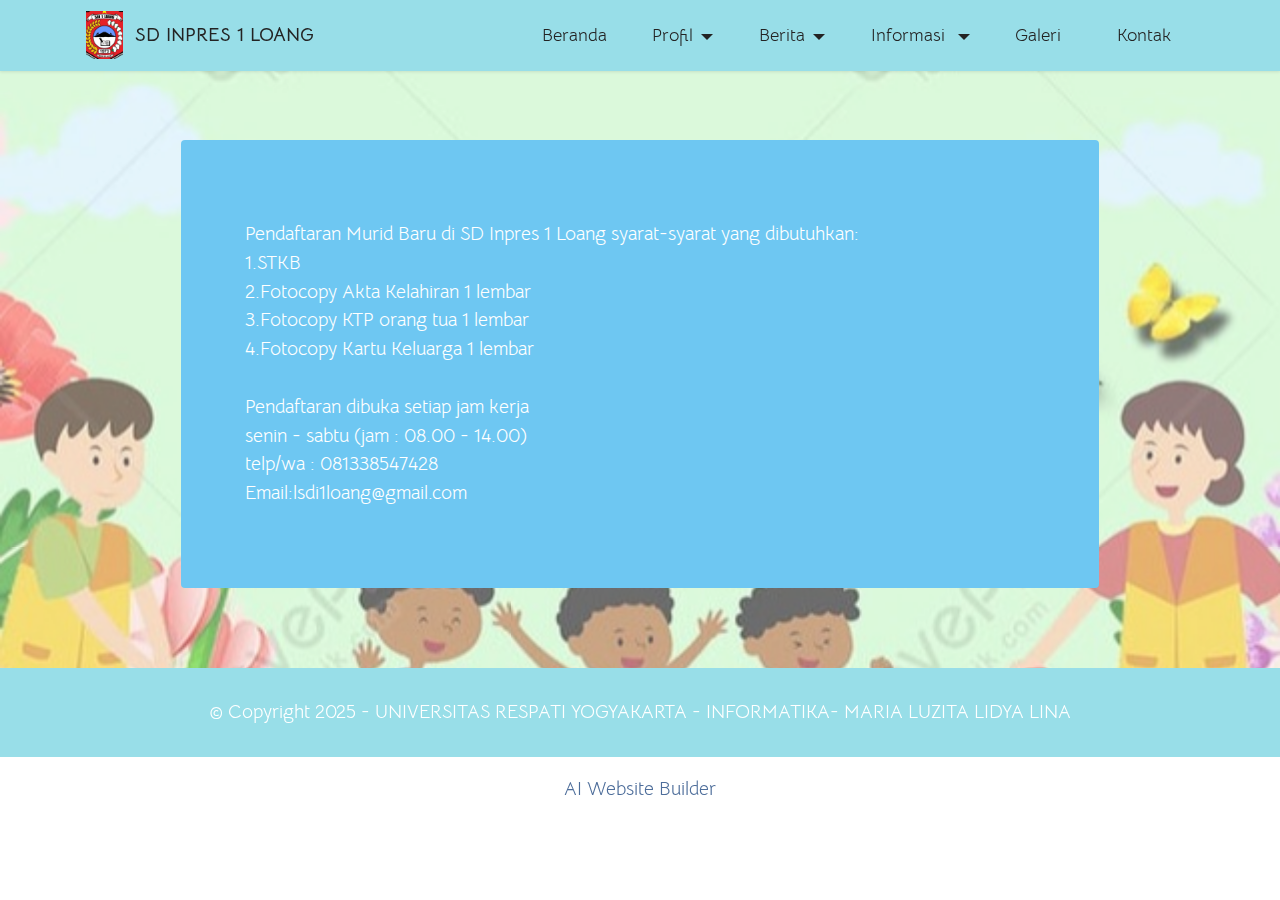
<file: page8.html>
<!DOCTYPE html>
<html  >
<head>
  <!-- Site made with Mobirise Website Builder v5.9.6, https://mobirise.com -->
  <meta charset="UTF-8">
  <meta http-equiv="X-UA-Compatible" content="IE=edge">
  <meta name="generator" content="Mobirise v5.9.6, mobirise.com">
  <meta name="viewport" content="width=device-width, initial-scale=1, minimum-scale=1">
  <link rel="shortcut icon" href="assets/images/sd-i-1-loang-removebg-preview-1-2-96x126.png" type="image/x-icon">
  <meta name="description" content="">
  
  
  <title>Pendaftaran</title>
  <link rel="stylesheet" href="assets/bootstrap/css/bootstrap.min.css">
  <link rel="stylesheet" href="assets/bootstrap/css/bootstrap-grid.min.css">
  <link rel="stylesheet" href="assets/bootstrap/css/bootstrap-reboot.min.css">
  <link rel="stylesheet" href="assets/parallax/jarallax.css">
  <link rel="stylesheet" href="assets/dropdown/css/style.css">
  <link rel="stylesheet" href="assets/socicon/css/styles.css">
  <link rel="stylesheet" href="assets/theme/css/style.css">
  <link rel="preload" href="https://fonts.googleapis.com/css?family=Bellota+Text:300,300i,400,400i,700,700i&display=swap" as="style" onload="this.onload=null;this.rel='stylesheet'">
  <noscript><link rel="stylesheet" href="https://fonts.googleapis.com/css?family=Bellota+Text:300,300i,400,400i,700,700i&display=swap"></noscript>
  <link rel="preload" as="style" href="assets/mobirise/css/mbr-additional.css"><link rel="stylesheet" href="assets/mobirise/css/mbr-additional.css" type="text/css">

  
  
  
</head>
<body>
  
  <section data-bs-version="5.1" class="menu menu2 cid-tYZ6sW55ZT" once="menu" id="menu2-6h">
    
    <nav class="navbar navbar-dropdown navbar-fixed-top navbar-expand-lg">
        <div class="container">
            <div class="navbar-brand">
                <span class="navbar-logo">
                    <a href="https://mobiri.se">
                        <img src="assets/images/sd-i-1-loang-removebg-preview-1-2-96x126.png" alt="Mobirise Website Builder" style="height: 3rem;">
                    </a>
                </span>
                <span class="navbar-caption-wrap"><a class="navbar-caption text-black display-7" href="https://mobiri.se">SD INPRES 1 LOANG</a></span>
            </div>
            <button class="navbar-toggler" type="button" data-toggle="collapse" data-bs-toggle="collapse" data-target="#navbarSupportedContent" data-bs-target="#navbarSupportedContent" aria-controls="navbarNavAltMarkup" aria-expanded="false" aria-label="Toggle navigation">
                <div class="hamburger">
                    <span></span>
                    <span></span>
                    <span></span>
                    <span></span>
                </div>
            </button>
            <div class="collapse navbar-collapse" id="navbarSupportedContent">
                <ul class="navbar-nav nav-dropdown nav-right" data-app-modern-menu="true"><li class="nav-item"><a class="nav-link link text-black text-primary display-4" href="index.html">Beranda</a></li>
                    <li class="nav-item dropdown"><a class="nav-link link text-black dropdown-toggle display-4" href="https://mobiri.se" data-toggle="dropdown-submenu" data-bs-toggle="dropdown" data-bs-auto-close="outside" aria-expanded="false">Profil</a><div class="dropdown-menu" aria-labelledby="dropdown-331"><a class="text-black dropdown-item text-primary display-4" href="page1.html#content4-1c">Sambutan Kepala Sekolah</a><a class="text-black dropdown-item text-primary display-4" href="page3.html#content5-6u">Visi dan Misi</a><a class="text-black dropdown-item text-primary display-4" href="page4.html#image3-6v">Struktur Sekolah</a></div></li>
                    <li class="nav-item dropdown"><a class="nav-link link text-black dropdown-toggle display-4" href="https://mobiri.se" data-toggle="dropdown-submenu" data-bs-toggle="dropdown" data-bs-auto-close="outside" aria-expanded="true">Berita</a><div class="dropdown-menu" aria-labelledby="dropdown-805"><a class="text-black dropdown-item text-primary display-4" href="page5.html#image4-6w">Sarana dan Prasarana</a><a class="text-black dropdown-item text-primary display-4" href="page6.html#content15-6x">Data Guru dan Data Murid</a><a class="text-black dropdown-item text-primary display-4" href="page7.html#image2-6y">Kurikulum</a></div>
                    </li><li class="nav-item dropdown"><a class="nav-link link text-black dropdown-toggle display-4" href="https://mobiri.se" data-toggle="dropdown-submenu" data-bs-toggle="dropdown" data-bs-auto-close="outside" aria-expanded="false">Informasi&nbsp;</a><div class="dropdown-menu" aria-labelledby="dropdown-399"><a class="text-black dropdown-item text-primary display-4" href="page8.html#content15-6s">Pendaftaran</a><a class="text-black dropdown-item text-primary display-4" href="page9.html#image2-6r">Pengumuman</a></div></li><li class="nav-item"><a class="nav-link link text-black text-primary display-4" href="page10.html#slider2-6p">Galeri&nbsp;&nbsp;</a></li><li class="nav-item"><a class="nav-link link text-black text-primary display-4" href="page11.html#contacts1-6q">Kontak</a></li></ul>
                
                
            </div>
        </div>
    </nav>
</section>

<section data-bs-version="5.1" class="content15 cid-u1e5J7BhuV mbr-parallax-background" id="content15-6s">

    

    
    <div class="mbr-overlay" style="opacity: 0.3; background-color: rgb(255, 255, 255);">
    </div>
    <div class="container">
        <div class="row justify-content-center">
            <div class="card col-md-12 col-lg-10">
                <div class="card-wrapper">
                    <div class="card-box align-left">
                        <h4 class="card-title mbr-fonts-style mbr-white mb-3 display-5"></h4>
                        <p class="mbr-text mbr-fonts-style display-7">Pendaftaran Murid Baru di SD Inpres 1 Loang syarat-syarat yang dibutuhkan:
<br>1.STKB
<br>2.Fotocopy Akta Kelahiran 1 lembar
<br>3.Fotocopy KTP orang tua 1 lembar
<br>4.Fotocopy Kartu Keluarga 1 lembar
<br>
<br>Pendaftaran dibuka setiap jam kerja
<br>senin - sabtu (jam : 08.00 - 14.00)
<br>telp/wa : 081338547428
<br>Email:lsdi1loang@gmail.com</p>
                        
                    </div>
                </div>
            </div>
        </div>
    </div>
</section>

<section data-bs-version="5.1" class="footer7 cid-u1dLN99w8Y" once="footers" id="footer7-6i">

    

    

    <div class="container">
        <div class="media-container-row align-center mbr-white">
            <div class="col-12">
                <p class="mbr-text mb-0 mbr-fonts-style display-7">
                    © Copyright 2025 - UNIVERSITAS RESPATI YOGYAKARTA - INFORMATIKA- MARIA LUZITA LIDYA LINA</p>
            </div>
        </div>
    </div>
</section><section class="display-7" style="padding: 0;align-items: center;justify-content: center;flex-wrap: wrap;    align-content: center;display: flex;position: relative;height: 4rem;"><a href="https://mobiri.se/" style="flex: 1 1;height: 4rem;position: absolute;width: 100%;z-index: 1;"><img alt="" style="height: 4rem;" src="[data-uri]"></a><p style="margin: 0;text-align: center;" class="display-7">&#8204;</p><a style="z-index:1" href="https://mobirise.com/builder/ai-website-builder.html">AI Website Builder</a></section><script src="assets/bootstrap/js/bootstrap.bundle.min.js"></script>  <script src="assets/parallax/jarallax.js"></script>  <script src="assets/smoothscroll/smooth-scroll.js"></script>  <script src="assets/ytplayer/index.js"></script>  <script src="assets/dropdown/js/navbar-dropdown.js"></script>  <script src="assets/theme/js/script.js"></script>  
  
  
</body>
</html>
</file>
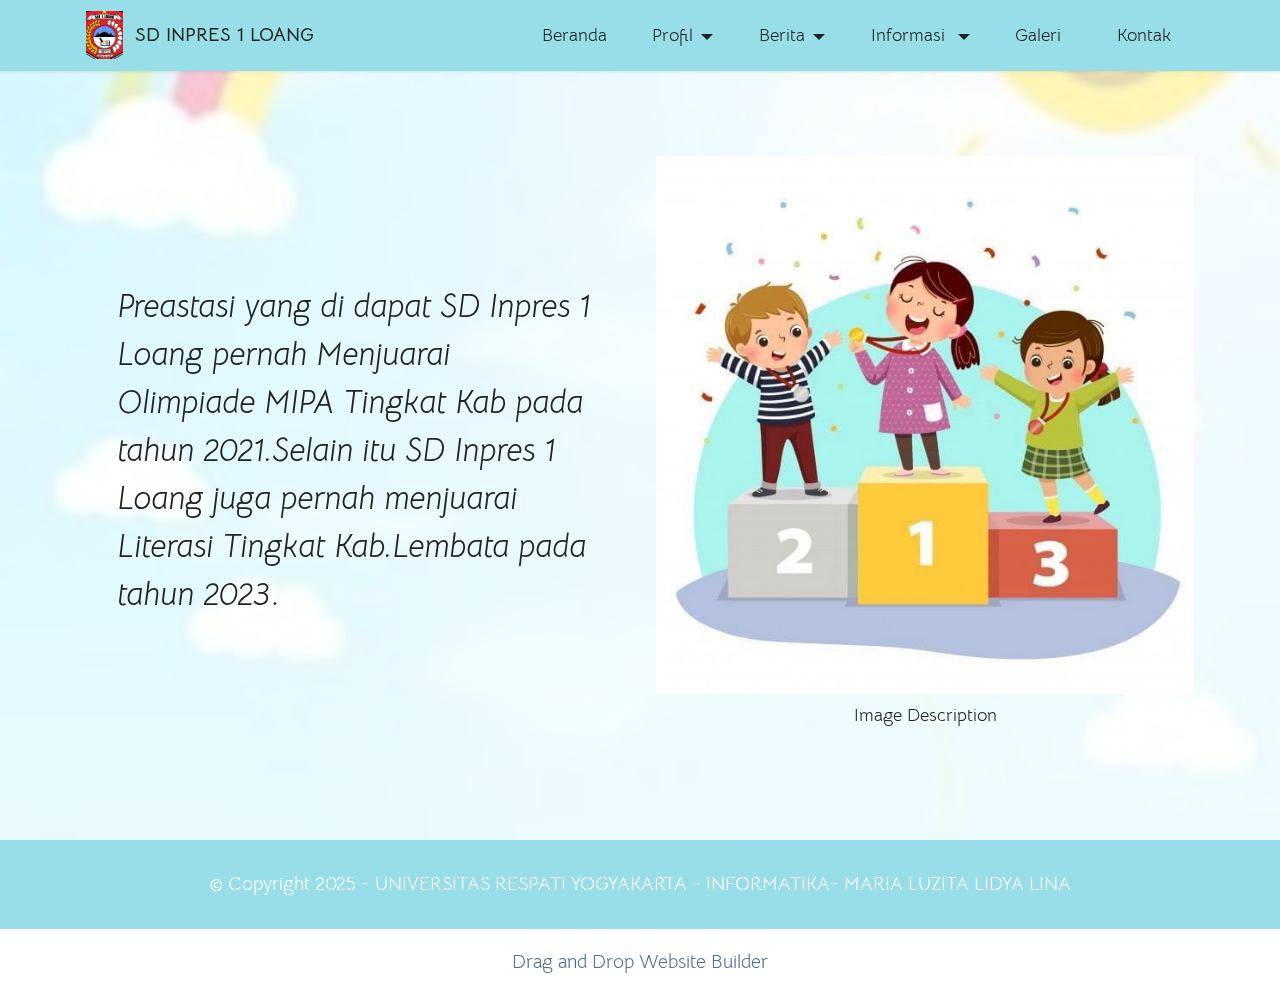
<file: page9.html>
<!DOCTYPE html>
<html  >
<head>
  <!-- Site made with Mobirise Website Builder v5.9.6, https://mobirise.com -->
  <meta charset="UTF-8">
  <meta http-equiv="X-UA-Compatible" content="IE=edge">
  <meta name="generator" content="Mobirise v5.9.6, mobirise.com">
  <meta name="viewport" content="width=device-width, initial-scale=1, minimum-scale=1">
  <link rel="shortcut icon" href="assets/images/sd-i-1-loang-removebg-preview-1-2-96x126.png" type="image/x-icon">
  <meta name="description" content="">
  
  
  <title>Pengumuman</title>
  <link rel="stylesheet" href="assets/bootstrap/css/bootstrap.min.css">
  <link rel="stylesheet" href="assets/bootstrap/css/bootstrap-grid.min.css">
  <link rel="stylesheet" href="assets/bootstrap/css/bootstrap-reboot.min.css">
  <link rel="stylesheet" href="assets/parallax/jarallax.css">
  <link rel="stylesheet" href="assets/dropdown/css/style.css">
  <link rel="stylesheet" href="assets/socicon/css/styles.css">
  <link rel="stylesheet" href="assets/theme/css/style.css">
  <link rel="preload" href="https://fonts.googleapis.com/css?family=Bellota+Text:300,300i,400,400i,700,700i&display=swap" as="style" onload="this.onload=null;this.rel='stylesheet'">
  <noscript><link rel="stylesheet" href="https://fonts.googleapis.com/css?family=Bellota+Text:300,300i,400,400i,700,700i&display=swap"></noscript>
  <link rel="preload" as="style" href="assets/mobirise/css/mbr-additional.css"><link rel="stylesheet" href="assets/mobirise/css/mbr-additional.css" type="text/css">

  
  
  
</head>
<body>
  
  <section data-bs-version="5.1" class="menu menu2 cid-tYZ6sW55ZT" once="menu" id="menu2-6j">
    
    <nav class="navbar navbar-dropdown navbar-fixed-top navbar-expand-lg">
        <div class="container">
            <div class="navbar-brand">
                <span class="navbar-logo">
                    <a href="https://mobiri.se">
                        <img src="assets/images/sd-i-1-loang-removebg-preview-1-2-96x126.png" alt="Mobirise Website Builder" style="height: 3rem;">
                    </a>
                </span>
                <span class="navbar-caption-wrap"><a class="navbar-caption text-black display-7" href="https://mobiri.se">SD INPRES 1 LOANG</a></span>
            </div>
            <button class="navbar-toggler" type="button" data-toggle="collapse" data-bs-toggle="collapse" data-target="#navbarSupportedContent" data-bs-target="#navbarSupportedContent" aria-controls="navbarNavAltMarkup" aria-expanded="false" aria-label="Toggle navigation">
                <div class="hamburger">
                    <span></span>
                    <span></span>
                    <span></span>
                    <span></span>
                </div>
            </button>
            <div class="collapse navbar-collapse" id="navbarSupportedContent">
                <ul class="navbar-nav nav-dropdown nav-right" data-app-modern-menu="true"><li class="nav-item"><a class="nav-link link text-black text-primary display-4" href="index.html">Beranda</a></li>
                    <li class="nav-item dropdown"><a class="nav-link link text-black dropdown-toggle display-4" href="https://mobiri.se" data-toggle="dropdown-submenu" data-bs-toggle="dropdown" data-bs-auto-close="outside" aria-expanded="false">Profil</a><div class="dropdown-menu" aria-labelledby="dropdown-331"><a class="text-black dropdown-item text-primary display-4" href="page1.html#content4-1c">Sambutan Kepala Sekolah</a><a class="text-black dropdown-item text-primary display-4" href="page3.html#content5-6u">Visi dan Misi</a><a class="text-black dropdown-item text-primary display-4" href="page4.html#image3-6v">Struktur Sekolah</a></div></li>
                    <li class="nav-item dropdown"><a class="nav-link link text-black dropdown-toggle display-4" href="https://mobiri.se" data-toggle="dropdown-submenu" data-bs-toggle="dropdown" data-bs-auto-close="outside" aria-expanded="true">Berita</a><div class="dropdown-menu" aria-labelledby="dropdown-805"><a class="text-black dropdown-item text-primary display-4" href="page5.html#image4-6w">Sarana dan Prasarana</a><a class="text-black dropdown-item text-primary display-4" href="page6.html#content15-6x">Data Guru dan Data Murid</a><a class="text-black dropdown-item text-primary display-4" href="page7.html#image2-6y">Kurikulum</a></div>
                    </li><li class="nav-item dropdown"><a class="nav-link link text-black dropdown-toggle display-4" href="https://mobiri.se" data-toggle="dropdown-submenu" data-bs-toggle="dropdown" data-bs-auto-close="outside" aria-expanded="false">Informasi&nbsp;</a><div class="dropdown-menu" aria-labelledby="dropdown-399"><a class="text-black dropdown-item text-primary display-4" href="page8.html#content15-6s">Pendaftaran</a><a class="text-black dropdown-item text-primary display-4" href="page9.html#image2-6r">Pengumuman</a></div></li><li class="nav-item"><a class="nav-link link text-black text-primary display-4" href="page10.html#slider2-6p">Galeri&nbsp;&nbsp;</a></li><li class="nav-item"><a class="nav-link link text-black text-primary display-4" href="page11.html#contacts1-6q">Kontak</a></li></ul>
                
                
            </div>
        </div>
    </nav>
</section>

<section data-bs-version="5.1" class="image2 cid-u1e5xLMFBk mbr-parallax-background" id="image2-6r">
    

    
    <div class="mbr-overlay" style="opacity: 0.7; background-color: rgb(255, 255, 255);">
    </div>

    <div class="container">
        <div class="row align-items-center">
            <div class="col-12 col-lg-6">
                <div class="image-wrapper">
                    <img src="assets/images/whatsapp-image-2023-12-20-at-10.17.36-626x626.jpg" alt="Mobirise Website Builder">
                    <p class="mbr-description mbr-fonts-style mt-2 align-center display-4">
                        Image Description</p>
                </div>
            </div>
            <div class="col-12 col-lg">
                <div class="text-wrapper">
                    <h3 class="mbr-section-title mbr-fonts-style mb-3 display-5"></h3>
                    <p class="mbr-text mbr-fonts-style display-5"><em>Preastasi yang di dapat SD Inpres 1 Loang pernah Menjuarai Olimpiade MIPA Tingkat Kab pada tahun 2021.Selain itu SD Inpres 1 Loang juga pernah menjuarai Literasi Tingkat Kab.Lembata pada tahun 2023</em>.</p>
                </div>
            </div>
        </div>
    </div>
</section>

<section data-bs-version="5.1" class="footer7 cid-u1dLN99w8Y" once="footers" id="footer7-6k">

    

    

    <div class="container">
        <div class="media-container-row align-center mbr-white">
            <div class="col-12">
                <p class="mbr-text mb-0 mbr-fonts-style display-7">
                    © Copyright 2025 - UNIVERSITAS RESPATI YOGYAKARTA - INFORMATIKA- MARIA LUZITA LIDYA LINA</p>
            </div>
        </div>
    </div>
</section><section class="display-7" style="padding: 0;align-items: center;justify-content: center;flex-wrap: wrap;    align-content: center;display: flex;position: relative;height: 4rem;"><a href="https://mobiri.se/" style="flex: 1 1;height: 4rem;position: absolute;width: 100%;z-index: 1;"><img alt="" style="height: 4rem;" src="[data-uri]"></a><p style="margin: 0;text-align: center;" class="display-7">&#8204;</p><a style="z-index:1" href="https://mobirise.com/drag-drop-website-builder.html">Drag and Drop Website Builder</a></section><script src="assets/bootstrap/js/bootstrap.bundle.min.js"></script>  <script src="assets/parallax/jarallax.js"></script>  <script src="assets/smoothscroll/smooth-scroll.js"></script>  <script src="assets/ytplayer/index.js"></script>  <script src="assets/dropdown/js/navbar-dropdown.js"></script>  <script src="assets/theme/js/script.js"></script>  
  
  
</body>
</html>
</file>
<file: assets/dropdown/css/style.css>
.navbar-dropdown {
  left: 0;
  padding: 0;
  position: absolute;
  right: 0;
  top: 0;
  transition: all 0.45s ease;
  z-index: 1030;
  background: #282828; }
  .navbar-dropdown .navbar-logo {
    margin-right: 0.8rem;
    transition: margin 0.3s ease-in-out;
    vertical-align: middle; }
    .navbar-dropdown .navbar-logo img {
      height: 3.125rem;
      transition: all 0.3s ease-in-out; }
    .navbar-dropdown .navbar-logo.mbr-iconfont {
      font-size: 3.125rem;
      line-height: 3.125rem; }
  .navbar-dropdown .navbar-caption {
    font-weight: 700;
    white-space: normal;
    vertical-align: -4px;
    line-height: 3.125rem !important; }
    .navbar-dropdown .navbar-caption, .navbar-dropdown .navbar-caption:hover {
      color: inherit;
      text-decoration: none; }
  .navbar-dropdown .mbr-iconfont + .navbar-caption {
    vertical-align: -1px; }
  .navbar-dropdown.navbar-fixed-top {
    position: fixed; }
  .navbar-dropdown .navbar-brand span {
    vertical-align: -4px; }
  .navbar-dropdown.bg-color.transparent {
    background: none; }
  .navbar-dropdown.navbar-short .navbar-brand {
    padding: 0.625rem 0; }
    .navbar-dropdown.navbar-short .navbar-brand span {
      vertical-align: -1px; }
  .navbar-dropdown.navbar-short .navbar-caption {
    line-height: 2.375rem !important;
    vertical-align: -2px; }
  .navbar-dropdown.navbar-short .navbar-logo {
    margin-right: 0.5rem; }
    .navbar-dropdown.navbar-short .navbar-logo img {
      height: 2.375rem; }
    .navbar-dropdown.navbar-short .navbar-logo.mbr-iconfont {
      font-size: 2.375rem;
      line-height: 2.375rem; }
  .navbar-dropdown.navbar-short .mbr-table-cell {
    height: 3.625rem; }
  .navbar-dropdown .navbar-close {
    left: 0.6875rem;
    position: fixed;
    top: 0.75rem;
    z-index: 1000; }
  .navbar-dropdown .hamburger-icon {
    content: "";
    display: inline-block;
    vertical-align: middle;
    width: 16px;
    -webkit-box-shadow: 0 -6px 0 1px #282828,0 0 0 1px #282828,0 6px 0 1px #282828;
    -moz-box-shadow: 0 -6px 0 1px #282828,0 0 0 1px #282828,0 6px 0 1px #282828;
    box-shadow: 0 -6px 0 1px #282828,0 0 0 1px #282828,0 6px 0 1px #282828; }

.dropdown-menu .dropdown-toggle[data-toggle="dropdown-submenu"]::after {
  border-bottom: 0.35em solid transparent;
  border-left: 0.35em solid;
  border-right: 0;
  border-top: 0.35em solid transparent;
  margin-left: 0.3rem; }

.dropdown-menu .dropdown-item:focus {
  outline: 0; }

.nav-dropdown {
  font-size: 0.75rem;
  font-weight: 500;
  height: auto !important; }
  .nav-dropdown .nav-btn {
    padding-left: 1rem; }
  .nav-dropdown .link {
    margin: .667em 1.667em;
    font-weight: 500;
    padding: 0;
    transition: color .2s ease-in-out; }
    .nav-dropdown .link.dropdown-toggle {
      margin-right: 2.583em; }
      .nav-dropdown .link.dropdown-toggle::after {
        margin-left: .25rem;
        border-top: 0.35em solid;
        border-right: 0.35em solid transparent;
        border-left: 0.35em solid transparent;
        border-bottom: 0; }
      .nav-dropdown .link.dropdown-toggle[aria-expanded="true"] {
        margin: 0;
        padding: 0.667em 3.263em  0.667em 1.667em; }
  .nav-dropdown .link::after,
  .nav-dropdown .dropdown-item::after {
    color: inherit; }
  .nav-dropdown .btn {
    font-size: 0.75rem;
    font-weight: 700;
    letter-spacing: 0;
    margin-bottom: 0;
    padding-left: 1.25rem;
    padding-right: 1.25rem; }
  .nav-dropdown .dropdown-menu {
    border-radius: 0;
    border: 0;
    left: 0;
    margin: 0;
    padding-bottom: 1.25rem;
    padding-top: 1.25rem;
    position: relative; }
  .nav-dropdown .dropdown-submenu {
    margin-left: 0.125rem;
    top: 0; }
  .nav-dropdown .dropdown-item {
    font-weight: 500;
    line-height: 2;
    padding: 0.3846em 4.615em 0.3846em 1.5385em;
    position: relative;
    transition: color .2s ease-in-out, background-color .2s ease-in-out; }
    .nav-dropdown .dropdown-item::after {
      margin-top: -0.3077em;
      position: absolute;
      right: 1.1538em;
      top: 50%; }
    .nav-dropdown .dropdown-item:focus, .nav-dropdown .dropdown-item:hover {
      background: none; }

@media (max-width: 767px) {
  .nav-dropdown.navbar-toggleable-sm {
    bottom: 0;
    display: none;
    left: 0;
    overflow-x: hidden;
    position: fixed;
    top: 0;
    transform: translateX(-100%);
    -ms-transform: translateX(-100%);
    -webkit-transform: translateX(-100%);
    width: 18.75rem;
    z-index: 999; } }
.nav-dropdown.navbar-toggleable-xl {
  bottom: 0;
  display: none;
  left: 0;
  overflow-x: hidden;
  position: fixed;
  top: 0;
  transform: translateX(-100%);
  -ms-transform: translateX(-100%);
  -webkit-transform: translateX(-100%);
  width: 18.75rem;
  z-index: 999; }

.nav-dropdown-sm {
  display: block !important;
  overflow-x: hidden;
  overflow: auto;
  padding-top: 3.875rem; }
  .nav-dropdown-sm::after {
    content: "";
    display: block;
    height: 3rem;
    width: 100%; }
  .nav-dropdown-sm.collapse.in ~ .navbar-close {
    display: block !important; }
  .nav-dropdown-sm.collapsing, .nav-dropdown-sm.collapse.in {
    transform: translateX(0);
    -ms-transform: translateX(0);
    -webkit-transform: translateX(0);
    transition: all 0.25s ease-out;
    -webkit-transition: all 0.25s ease-out;
    background: #282828; }
  .nav-dropdown-sm.collapsing[aria-expanded="false"] {
    transform: translateX(-100%);
    -ms-transform: translateX(-100%);
    -webkit-transform: translateX(-100%); }
  .nav-dropdown-sm .nav-item {
    display: block;
    margin-left: 0 !important;
    padding-left: 0; }
  .nav-dropdown-sm .link,
  .nav-dropdown-sm .dropdown-item {
    border-top: 1px dotted rgba(255, 255, 255, 0.1);
    font-size: 0.8125rem;
    line-height: 1.6;
    margin: 0 !important;
    padding: 0.875rem 2.4rem 0.875rem 1.5625rem !important;
    position: relative;
    white-space: normal; }
    .nav-dropdown-sm .link:focus, .nav-dropdown-sm .link:hover,
    .nav-dropdown-sm .dropdown-item:focus,
    .nav-dropdown-sm .dropdown-item:hover {
      background: rgba(0, 0, 0, 0.2) !important;
      color: #c0a375; }
  .nav-dropdown-sm .nav-btn {
    position: relative;
    padding: 1.5625rem 1.5625rem 0 1.5625rem; }
    .nav-dropdown-sm .nav-btn::before {
      border-top: 1px dotted rgba(255, 255, 255, 0.1);
      content: "";
      left: 0;
      position: absolute;
      top: 0;
      width: 100%; }
    .nav-dropdown-sm .nav-btn + .nav-btn {
      padding-top: 0.625rem; }
      .nav-dropdown-sm .nav-btn + .nav-btn::before {
        display: none; }
  .nav-dropdown-sm .btn {
    padding: 0.625rem 0; }
  .nav-dropdown-sm .dropdown-toggle[data-toggle="dropdown-submenu"]::after {
    margin-left: .25rem;
    border-top: 0.35em solid;
    border-right: 0.35em solid transparent;
    border-left: 0.35em solid transparent;
    border-bottom: 0; }
  .nav-dropdown-sm .dropdown-toggle[data-toggle="dropdown-submenu"][aria-expanded="true"]::after {
    border-top: 0;
    border-right: 0.35em solid transparent;
    border-left: 0.35em solid transparent;
    border-bottom: 0.35em solid; }
  .nav-dropdown-sm .dropdown-menu {
    margin: 0;
    padding: 0;
    position: relative;
    top: 0;
    left: 0;
    width: 100%;
    border: 0;
    float: none;
    border-radius: 0;
    background: none; }
  .nav-dropdown-sm .dropdown-submenu {
    left: 100%;
    margin-left: 0.125rem;
    margin-top: -1.25rem;
    top: 0; }

.navbar-toggleable-sm .nav-dropdown .dropdown-menu {
  position: absolute; }

.navbar-toggleable-sm .nav-dropdown .dropdown-submenu {
  left: 100%;
  margin-left: 0.125rem;
  margin-top: -1.25rem;
  top: 0; }

.navbar-toggleable-sm.opened .nav-dropdown .dropdown-menu {
  position: relative; }

.navbar-toggleable-sm.opened .nav-dropdown .dropdown-submenu {
  left: 0;
  margin-left: 00rem;
  margin-top: 0rem;
  top: 0; }

.is-builder .nav-dropdown.collapsing {
  transition: none !important; }
</file>
<file: assets/socicon/css/styles.css>
@charset "UTF-8";

@font-face {
  font-family: 'Socicon';
  src:  url('../fonts/socicon.eot');
  src:  url('../fonts/socicon.eot?#iefix') format('embedded-opentype'),
    url('../fonts/socicon.woff2') format('woff2'),
    url('../fonts/socicon.ttf') format('truetype'),
    url('../fonts/socicon.woff') format('woff'),
    url('../fonts/socicon.svg#socicon') format('svg');
  font-weight: normal;
  font-style: normal;
  font-display: swap;
}

[data-icon]:before {
  font-family: "socicon" !important;
  content: attr(data-icon);
  font-style: normal !important;
  font-weight: normal !important;
  font-variant: normal !important;
  text-transform: none !important;
  speak: none;
  line-height: 1;
  -webkit-font-smoothing: antialiased;
  -moz-osx-font-smoothing: grayscale;
}

[class^="socicon-"], [class*=" socicon-"] {
  /* use !important to prevent issues with browser extensions that change fonts */
  font-family: 'Socicon' !important;
  speak: none;
  font-style: normal;
  font-weight: normal;
  font-variant: normal;
  text-transform: none;
  line-height: 1;

  /* Better Font Rendering =========== */
  -webkit-font-smoothing: antialiased;
  -moz-osx-font-smoothing: grayscale;
}

.socicon-eitaa:before {
  content: "\e97c";
}
.socicon-soroush:before {
  content: "\e97d";
}
.socicon-bale:before {
  content: "\e97e";
}
.socicon-zazzle:before {
  content: "\e97b";
}
.socicon-society6:before {
  content: "\e97a";
}
.socicon-redbubble:before {
  content: "\e979";
}
.socicon-avvo:before {
  content: "\e978";
}
.socicon-stitcher:before {
  content: "\e977";
}
.socicon-googlehangouts:before {
  content: "\e974";
}
.socicon-dlive:before {
  content: "\e975";
}
.socicon-vsco:before {
  content: "\e976";
}
.socicon-flipboard:before {
  content: "\e973";
}
.socicon-ubuntu:before {
  content: "\e958";
}
.socicon-artstation:before {
  content: "\e959";
}
.socicon-invision:before {
  content: "\e95a";
}
.socicon-torial:before {
  content: "\e95b";
}
.socicon-collectorz:before {
  content: "\e95c";
}
.socicon-seenthis:before {
  content: "\e95d";
}
.socicon-googleplaymusic:before {
  content: "\e95e";
}
.socicon-debian:before {
  content: "\e95f";
}
.socicon-filmfreeway:before {
  content: "\e960";
}
.socicon-gnome:before {
  content: "\e961";
}
.socicon-itchio:before {
  content: "\e962";
}
.socicon-jamendo:before {
  content: "\e963";
}
.socicon-mix:before {
  content: "\e964";
}
.socicon-sharepoint:before {
  content: "\e965";
}
.socicon-tinder:before {
  content: "\e966";
}
.socicon-windguru:before {
  content: "\e967";
}
.socicon-cdbaby:before {
  content: "\e968";
}
.socicon-elementaryos:before {
  content: "\e969";
}
.socicon-stage32:before {
  content: "\e96a";
}
.socicon-tiktok:before {
  content: "\e96b";
}
.socicon-gitter:before {
  content: "\e96c";
}
.socicon-letterboxd:before {
  content: "\e96d";
}
.socicon-threema:before {
  content: "\e96e";
}
.socicon-splice:before {
  content: "\e96f";
}
.socicon-metapop:before {
  content: "\e970";
}
.socicon-naver:before {
  content: "\e971";
}
.socicon-remote:before {
  content: "\e972";
}
.socicon-internet:before {
  content: "\e957";
}
.socicon-moddb:before {
  content: "\e94b";
}
.socicon-indiedb:before {
  content: "\e94c";
}
.socicon-traxsource:before {
  content: "\e94d";
}
.socicon-gamefor:before {
  content: "\e94e";
}
.socicon-pixiv:before {
  content: "\e94f";
}
.socicon-myanimelist:before {
  content: "\e950";
}
.socicon-blackberry:before {
  content: "\e951";
}
.socicon-wickr:before {
  content: "\e952";
}
.socicon-spip:before {
  content: "\e953";
}
.socicon-napster:before {
  content: "\e954";
}
.socicon-beatport:before {
  content: "\e955";
}
.socicon-hackerone:before {
  content: "\e956";
}
.socicon-hackernews:before {
  content: "\e946";
}
.socicon-smashwords:before {
  content: "\e947";
}
.socicon-kobo:before {
  content: "\e948";
}
.socicon-bookbub:before {
  content: "\e949";
}
.socicon-mailru:before {
  content: "\e94a";
}
.socicon-gitlab:before {
  content: "\e945";
}
.socicon-instructables:before {
  content: "\e944";
}
.socicon-portfolio:before {
  content: "\e943";
}
.socicon-codered:before {
  content: "\e940";
}
.socicon-origin:before {
  content: "\e941";
}
.socicon-nextdoor:before {
  content: "\e942";
}
.socicon-udemy:before {
  content: "\e93f";
}
.socicon-livemaster:before {
  content: "\e93e";
}
.socicon-crunchbase:before {
  content: "\e93b";
}
.socicon-homefy:before {
  content: "\e93c";
}
.socicon-calendly:before {
  content: "\e93d";
}
.socicon-realtor:before {
  content: "\e90f";
}
.socicon-tidal:before {
  content: "\e910";
}
.socicon-qobuz:before {
  content: "\e911";
}
.socicon-natgeo:before {
  content: "\e912";
}
.socicon-mastodon:before {
  content: "\e913";
}
.socicon-unsplash:before {
  content: "\e914";
}
.socicon-homeadvisor:before {
  content: "\e915";
}
.socicon-angieslist:before {
  content: "\e916";
}
.socicon-codepen:before {
  content: "\e917";
}
.socicon-slack:before {
  content: "\e918";
}
.socicon-openaigym:before {
  content: "\e919";
}
.socicon-logmein:before {
  content: "\e91a";
}
.socicon-fiverr:before {
  content: "\e91b";
}
.socicon-gotomeeting:before {
  content: "\e91c";
}
.socicon-aliexpress:before {
  content: "\e91d";
}
.socicon-guru:before {
  content: "\e91e";
}
.socicon-appstore:before {
  content: "\e91f";
}
.socicon-homes:before {
  content: "\e920";
}
.socicon-zoom:before {
  content: "\e921";
}
.socicon-alibaba:before {
  content: "\e922";
}
.socicon-craigslist:before {
  content: "\e923";
}
.socicon-wix:before {
  content: "\e924";
}
.socicon-redfin:before {
  content: "\e925";
}
.socicon-googlecalendar:before {
  content: "\e926";
}
.socicon-shopify:before {
  content: "\e927";
}
.socicon-freelancer:before {
  content: "\e928";
}
.socicon-seedrs:before {
  content: "\e929";
}
.socicon-bing:before {
  content: "\e92a";
}
.socicon-doodle:before {
  content: "\e92b";
}
.socicon-bonanza:before {
  content: "\e92c";
}
.socicon-squarespace:before {
  content: "\e92d";
}
.socicon-toptal:before {
  content: "\e92e";
}
.socicon-gust:before {
  content: "\e92f";
}
.socicon-ask:before {
  content: "\e930";
}
.socicon-trulia:before {
  content: "\e931";
}
.socicon-loomly:before {
  content: "\e932";
}
.socicon-ghost:before {
  content: "\e933";
}
.socicon-upwork:before {
  content: "\e934";
}
.socicon-fundable:before {
  content: "\e935";
}
.socicon-booking:before {
  content: "\e936";
}
.socicon-googlemaps:before {
  content: "\e937";
}
.socicon-zillow:before {
  content: "\e938";
}
.socicon-niconico:before {
  content: "\e939";
}
.socicon-toneden:before {
  content: "\e93a";
}
.socicon-augment:before {
  content: "\e908";
}
.socicon-bitbucket:before {
  content: "\e909";
}
.socicon-fyuse:before {
  content: "\e90a";
}
.socicon-yt-gaming:before {
  content: "\e90b";
}
.socicon-sketchfab:before {
  content: "\e90c";
}
.socicon-mobcrush:before {
  content: "\e90d";
}
.socicon-microsoft:before {
  content: "\e90e";
}
.socicon-pandora:before {
  content: "\e907";
}
.socicon-messenger:before {
  content: "\e906";
}
.socicon-gamewisp:before {
  content: "\e905";
}
.socicon-bloglovin:before {
  content: "\e904";
}
.socicon-tunein:before {
  content: "\e903";
}
.socicon-gamejolt:before {
  content: "\e901";
}
.socicon-trello:before {
  content: "\e902";
}
.socicon-spreadshirt:before {
  content: "\e900";
}
.socicon-500px:before {
  content: "\e000";
}
.socicon-8tracks:before {
  content: "\e001";
}
.socicon-airbnb:before {
  content: "\e002";
}
.socicon-alliance:before {
  content: "\e003";
}
.socicon-amazon:before {
  content: "\e004";
}
.socicon-amplement:before {
  content: "\e005";
}
.socicon-android:before {
  content: "\e006";
}
.socicon-angellist:before {
  content: "\e007";
}
.socicon-apple:before {
  content: "\e008";
}
.socicon-appnet:before {
  content: "\e009";
}
.socicon-baidu:before {
  content: "\e00a";
}
.socicon-bandcamp:before {
  content: "\e00b";
}
.socicon-battlenet:before {
  content: "\e00c";
}
.socicon-mixer:before {
  content: "\e00d";
}
.socicon-bebee:before {
  content: "\e00e";
}
.socicon-bebo:before {
  content: "\e00f";
}
.socicon-behance:before {
  content: "\e010";
}
.socicon-blizzard:before {
  content: "\e011";
}
.socicon-blogger:before {
  content: "\e012";
}
.socicon-buffer:before {
  content: "\e013";
}
.socicon-chrome:before {
  content: "\e014";
}
.socicon-coderwall:before {
  content: "\e015";
}
.socicon-curse:before {
  content: "\e016";
}
.socicon-dailymotion:before {
  content: "\e017";
}
.socicon-deezer:before {
  content: "\e018";
}
.socicon-delicious:before {
  content: "\e019";
}
.socicon-deviantart:before {
  content: "\e01a";
}
.socicon-diablo:before {
  content: "\e01b";
}
.socicon-digg:before {
  content: "\e01c";
}
.socicon-discord:before {
  content: "\e01d";
}
.socicon-disqus:before {
  content: "\e01e";
}
.socicon-douban:before {
  content: "\e01f";
}
.socicon-draugiem:before {
  content: "\e020";
}
.socicon-dribbble:before {
  content: "\e021";
}
.socicon-drupal:before {
  content: "\e022";
}
.socicon-ebay:before {
  content: "\e023";
}
.socicon-ello:before {
  content: "\e024";
}
.socicon-endomodo:before {
  content: "\e025";
}
.socicon-envato:before {
  content: "\e026";
}
.socicon-etsy:before {
  content: "\e027";
}
.socicon-facebook:before {
  content: "\e028";
}
.socicon-feedburner:before {
  content: "\e029";
}
.socicon-filmweb:before {
  content: "\e02a";
}
.socicon-firefox:before {
  content: "\e02b";
}
.socicon-flattr:before {
  content: "\e02c";
}
.socicon-flickr:before {
  content: "\e02d";
}
.socicon-formulr:before {
  content: "\e02e";
}
.socicon-forrst:before {
  content: "\e02f";
}
.socicon-foursquare:before {
  content: "\e030";
}
.socicon-friendfeed:before {
  content: "\e031";
}
.socicon-github:before {
  content: "\e032";
}
.socicon-goodreads:before {
  content: "\e033";
}
.socicon-google:before {
  content: "\e034";
}
.socicon-googlescholar:before {
  content: "\e035";
}
.socicon-googlegroups:before {
  content: "\e036";
}
.socicon-googlephotos:before {
  content: "\e037";
}
.socicon-googleplus:before {
  content: "\e038";
}
.socicon-grooveshark:before {
  content: "\e039";
}
.socicon-hackerrank:before {
  content: "\e03a";
}
.socicon-hearthstone:before {
  content: "\e03b";
}
.socicon-hellocoton:before {
  content: "\e03c";
}
.socicon-heroes:before {
  content: "\e03d";
}
.socicon-smashcast:before {
  content: "\e03e";
}
.socicon-horde:before {
  content: "\e03f";
}
.socicon-houzz:before {
  content: "\e040";
}
.socicon-icq:before {
  content: "\e041";
}
.socicon-identica:before {
  content: "\e042";
}
.socicon-imdb:before {
  content: "\e043";
}
.socicon-instagram:before {
  content: "\e044";
}
.socicon-issuu:before {
  content: "\e045";
}
.socicon-istock:before {
  content: "\e046";
}
.socicon-itunes:before {
  content: "\e047";
}
.socicon-keybase:before {
  content: "\e048";
}
.socicon-lanyrd:before {
  content: "\e049";
}
.socicon-lastfm:before {
  content: "\e04a";
}
.socicon-line:before {
  content: "\e04b";
}
.socicon-linkedin:before {
  content: "\e04c";
}
.socicon-livejournal:before {
  content: "\e04d";
}
.socicon-lyft:before {
  content: "\e04e";
}
.socicon-macos:before {
  content: "\e04f";
}
.socicon-mail:before {
  content: "\e050";
}
.socicon-medium:before {
  content: "\e051";
}
.socicon-meetup:before {
  content: "\e052";
}
.socicon-mixcloud:before {
  content: "\e053";
}
.socicon-modelmayhem:before {
  content: "\e054";
}
.socicon-mumble:before {
  content: "\e055";
}
.socicon-myspace:before {
  content: "\e056";
}
.socicon-newsvine:before {
  content: "\e057";
}
.socicon-nintendo:before {
  content: "\e058";
}
.socicon-npm:before {
  content: "\e059";
}
.socicon-odnoklassniki:before {
  content: "\e05a";
}
.socicon-openid:before {
  content: "\e05b";
}
.socicon-opera:before {
  content: "\e05c";
}
.socicon-outlook:before {
  content: "\e05d";
}
.socicon-overwatch:before {
  content: "\e05e";
}
.socicon-patreon:before {
  content: "\e05f";
}
.socicon-paypal:before {
  content: "\e060";
}
.socicon-periscope:before {
  content: "\e061";
}
.socicon-persona:before {
  content: "\e062";
}
.socicon-pinterest:before {
  content: "\e063";
}
.socicon-play:before {
  content: "\e064";
}
.socicon-player:before {
  content: "\e065";
}
.socicon-playstation:before {
  content: "\e066";
}
.socicon-pocket:before {
  content: "\e067";
}
.socicon-qq:before {
  content: "\e068";
}
.socicon-quora:before {
  content: "\e069";
}
.socicon-raidcall:before {
  content: "\e06a";
}
.socicon-ravelry:before {
  content: "\e06b";
}
.socicon-reddit:before {
  content: "\e06c";
}
.socicon-renren:before {
  content: "\e06d";
}
.socicon-researchgate:before {
  content: "\e06e";
}
.socicon-residentadvisor:before {
  content: "\e06f";
}
.socicon-reverbnation:before {
  content: "\e070";
}
.socicon-rss:before {
  content: "\e071";
}
.socicon-sharethis:before {
  content: "\e072";
}
.socicon-skype:before {
  content: "\e073";
}
.socicon-slideshare:before {
  content: "\e074";
}
.socicon-smugmug:before {
  content: "\e075";
}
.socicon-snapchat:before {
  content: "\e076";
}
.socicon-songkick:before {
  content: "\e077";
}
.socicon-soundcloud:before {
  content: "\e078";
}
.socicon-spotify:before {
  content: "\e079";
}
.socicon-stackexchange:before {
  content: "\e07a";
}
.socicon-stackoverflow:before {
  content: "\e07b";
}
.socicon-starcraft:before {
  content: "\e07c";
}
.socicon-stayfriends:before {
  content: "\e07d";
}
.socicon-steam:before {
  content: "\e07e";
}
.socicon-storehouse:before {
  content: "\e07f";
}
.socicon-strava:before {
  content: "\e080";
}
.socicon-streamjar:before {
  content: "\e081";
}
.socicon-stumbleupon:before {
  content: "\e082";
}
.socicon-swarm:before {
  content: "\e083";
}
.socicon-teamspeak:before {
  content: "\e084";
}
.socicon-teamviewer:before {
  content: "\e085";
}
.socicon-technorati:before {
  content: "\e086";
}
.socicon-telegram:before {
  content: "\e087";
}
.socicon-tripadvisor:before {
  content: "\e088";
}
.socicon-tripit:before {
  content: "\e089";
}
.socicon-triplej:before {
  content: "\e08a";
}
.socicon-tumblr:before {
  content: "\e08b";
}
.socicon-twitch:before {
  content: "\e08c";
}
.socicon-twitter:before {
  content: "\e08d";
}
.socicon-uber:before {
  content: "\e08e";
}
.socicon-ventrilo:before {
  content: "\e08f";
}
.socicon-viadeo:before {
  content: "\e090";
}
.socicon-viber:before {
  content: "\e091";
}
.socicon-viewbug:before {
  content: "\e092";
}
.socicon-vimeo:before {
  content: "\e093";
}
.socicon-vine:before {
  content: "\e094";
}
.socicon-vkontakte:before {
  content: "\e095";
}
.socicon-warcraft:before {
  content: "\e096";
}
.socicon-wechat:before {
  content: "\e097";
}
.socicon-weibo:before {
  content: "\e098";
}
.socicon-whatsapp:before {
  content: "\e099";
}
.socicon-wikipedia:before {
  content: "\e09a";
}
.socicon-windows:before {
  content: "\e09b";
}
.socicon-wordpress:before {
  content: "\e09c";
}
.socicon-wykop:before {
  content: "\e09d";
}
.socicon-xbox:before {
  content: "\e09e";
}
.socicon-xing:before {
  content: "\e09f";
}
.socicon-yahoo:before {
  content: "\e0a0";
}
.socicon-yammer:before {
  content: "\e0a1";
}
.socicon-yandex:before {
  content: "\e0a2";
}
.socicon-yelp:before {
  content: "\e0a3";
}
.socicon-younow:before {
  content: "\e0a4";
}
.socicon-youtube:before {
  content: "\e0a5";
}
.socicon-zapier:before {
  content: "\e0a6";
}
.socicon-zerply:before {
  content: "\e0a7";
}
.socicon-zomato:before {
  content: "\e0a8";
}
.socicon-zynga:before {
  content: "\e0a9";
}
</file>
<file: assets/theme/css/style.css>
@charset "UTF-8";
section {
  background-color: #ffffff;
}

body {
  font-style: normal;
  line-height: 1.5;
  font-weight: 400;
  color: #232323;
  position: relative;
}

button {
  background-color: transparent;
  border-color: transparent;
}

section,
.container,
.container-fluid {
  position: relative;
  word-wrap: break-word;
}

a.mbr-iconfont:hover {
  text-decoration: none;
}

.article .lead p,
.article .lead ul,
.article .lead ol,
.article .lead pre,
.article .lead blockquote {
  margin-bottom: 0;
}

a {
  font-style: normal;
  font-weight: 400;
  cursor: pointer;
}
a, a:hover {
  text-decoration: none;
}

.mbr-section-title {
  font-style: normal;
  line-height: 1.3;
}

.mbr-section-subtitle {
  line-height: 1.3;
}

.mbr-text {
  font-style: normal;
  line-height: 1.7;
}

h1,
h2,
h3,
h4,
h5,
h6,
.display-1,
.display-2,
.display-4,
.display-5,
.display-7,
span,
p,
a {
  line-height: 1;
  word-break: break-word;
  word-wrap: break-word;
  font-weight: 400;
}

b,
strong {
  font-weight: bold;
}

input:-webkit-autofill, input:-webkit-autofill:hover, input:-webkit-autofill:focus, input:-webkit-autofill:active {
  transition-delay: 9999s;
  -webkit-transition-property: background-color, color;
  transition-property: background-color, color;
}

textarea[type=hidden] {
  display: none;
}

section {
  background-position: 50% 50%;
  background-repeat: no-repeat;
  background-size: cover;
}
section .mbr-background-video,
section .mbr-background-video-preview {
  position: absolute;
  bottom: 0;
  left: 0;
  right: 0;
  top: 0;
}

.hidden {
  visibility: hidden;
}

.mbr-z-index20 {
  z-index: 20;
}

/*! Base colors */
.mbr-white {
  color: #ffffff;
}

.mbr-black {
  color: #111111;
}

.mbr-bg-white {
  background-color: #ffffff;
}

.mbr-bg-black {
  background-color: #000000;
}

/*! Text-aligns */
.align-left {
  text-align: left;
}

.align-center {
  text-align: center;
}

.align-right {
  text-align: right;
}

/*! Font-weight  */
.mbr-light {
  font-weight: 300;
}

.mbr-regular {
  font-weight: 400;
}

.mbr-semibold {
  font-weight: 500;
}

.mbr-bold {
  font-weight: 700;
}

/*! Media  */
.media-content {
  flex-basis: 100%;
}

.media-container-row {
  display: flex;
  flex-direction: row;
  flex-wrap: wrap;
  justify-content: center;
  align-content: center;
  align-items: start;
}
.media-container-row .media-size-item {
  width: 400px;
}

.media-container-column {
  display: flex;
  flex-direction: column;
  flex-wrap: wrap;
  justify-content: center;
  align-content: center;
  align-items: stretch;
}
.media-container-column > * {
  width: 100%;
}

@media (min-width: 992px) {
  .media-container-row {
    flex-wrap: nowrap;
  }
}
figure {
  margin-bottom: 0;
  overflow: hidden;
}

figure[mbr-media-size] {
  transition: width 0.1s;
}

img,
iframe {
  display: block;
  width: 100%;
}

.card {
  background-color: transparent;
  border: none;
}

.card-box {
  width: 100%;
}

.card-img {
  text-align: center;
  flex-shrink: 0;
  -webkit-flex-shrink: 0;
}

.media {
  max-width: 100%;
  margin: 0 auto;
}

.mbr-figure {
  align-self: center;
}

.media-container > div {
  max-width: 100%;
}

.mbr-figure img,
.card-img img {
  width: 100%;
}

@media (max-width: 991px) {
  .media-size-item {
    width: auto !important;
  }

  .media {
    width: auto;
  }

  .mbr-figure {
    width: 100% !important;
  }
}
/*! Buttons */
.mbr-section-btn {
  margin-left: -0.6rem;
  margin-right: -0.6rem;
  font-size: 0;
}

.btn {
  font-weight: 600;
  border-width: 1px;
  font-style: normal;
  margin: 0.6rem 0.6rem;
  white-space: normal;
  transition: all 0.2s ease-in-out;
  display: inline-flex;
  align-items: center;
  justify-content: center;
  word-break: break-word;
}

.btn-sm {
  font-weight: 600;
  letter-spacing: 0px;
  transition: all 0.3s ease-in-out;
}

.btn-md {
  font-weight: 600;
  letter-spacing: 0px;
  transition: all 0.3s ease-in-out;
}

.btn-lg {
  font-weight: 600;
  letter-spacing: 0px;
  transition: all 0.3s ease-in-out;
}

.btn-form {
  margin: 0;
}
.btn-form:hover {
  cursor: pointer;
}

nav .mbr-section-btn {
  margin-left: 0rem;
  margin-right: 0rem;
}

/*! Btn icon margin */
.btn .mbr-iconfont,
.btn.btn-sm .mbr-iconfont {
  order: 1;
  cursor: pointer;
  margin-left: 0.5rem;
  vertical-align: sub;
}

.btn.btn-md .mbr-iconfont,
.btn.btn-md .mbr-iconfont {
  margin-left: 0.8rem;
}

.mbr-regular {
  font-weight: 400;
}

.mbr-semibold {
  font-weight: 500;
}

.mbr-bold {
  font-weight: 700;
}

[type=submit] {
  -webkit-appearance: none;
}

/*! Full-screen */
.mbr-fullscreen .mbr-overlay {
  min-height: 100vh;
}

.mbr-fullscreen {
  display: flex;
  display: -moz-flex;
  display: -ms-flex;
  display: -o-flex;
  align-items: center;
  min-height: 100vh;
  padding-top: 3rem;
  padding-bottom: 3rem;
}

/*! Map */
.map {
  height: 25rem;
  position: relative;
}
.map iframe {
  width: 100%;
  height: 100%;
}

/*! Scroll to top arrow */
.mbr-arrow-up {
  bottom: 25px;
  right: 90px;
  position: fixed;
  text-align: right;
  z-index: 5000;
  color: #ffffff;
  font-size: 22px;
}

.mbr-arrow-up a {
  background: rgba(0, 0, 0, 0.2);
  border-radius: 50%;
  color: #fff;
  display: inline-block;
  height: 60px;
  width: 60px;
  border: 2px solid #fff;
  outline-style: none !important;
  position: relative;
  text-decoration: none;
  transition: all 0.3s ease-in-out;
  cursor: pointer;
  text-align: center;
}
.mbr-arrow-up a:hover {
  background-color: rgba(0, 0, 0, 0.4);
}
.mbr-arrow-up a i {
  line-height: 60px;
}

.mbr-arrow-up-icon {
  display: block;
  color: #fff;
}

.mbr-arrow-up-icon::before {
  content: "›";
  display: inline-block;
  font-family: serif;
  font-size: 22px;
  line-height: 1;
  font-style: normal;
  position: relative;
  top: 6px;
  left: -4px;
  transform: rotate(-90deg);
}

/*! Arrow Down */
.mbr-arrow {
  position: absolute;
  bottom: 45px;
  left: 50%;
  width: 60px;
  height: 60px;
  cursor: pointer;
  background-color: rgba(80, 80, 80, 0.5);
  border-radius: 50%;
  transform: translateX(-50%);
}
@media (max-width: 767px) {
  .mbr-arrow {
    display: none;
  }
}
.mbr-arrow > a {
  display: inline-block;
  text-decoration: none;
  outline-style: none;
  -webkit-animation: arrowdown 1.7s ease-in-out infinite;
          animation: arrowdown 1.7s ease-in-out infinite;
  color: #ffffff;
}
.mbr-arrow > a > i {
  position: absolute;
  top: -2px;
  left: 15px;
  font-size: 2rem;
}

#scrollToTop a i::before {
  content: "";
  position: absolute;
  display: block;
  border-bottom: 2.5px solid #fff;
  border-left: 2.5px solid #fff;
  width: 27.8%;
  height: 27.8%;
  left: 50%;
  top: 51%;
  transform: translateY(-30%) translateX(-50%) rotate(135deg);
}

@keyframes arrowdown {
  0% {
    transform: translateY(0px);
  }
  50% {
    transform: translateY(-5px);
  }
  100% {
    transform: translateY(0px);
  }
}
@-webkit-keyframes arrowdown {
  0% {
    transform: translateY(0px);
  }
  50% {
    transform: translateY(-5px);
  }
  100% {
    transform: translateY(0px);
  }
}
@media (max-width: 500px) {
  .mbr-arrow-up {
    left: 0;
    right: 0;
    text-align: center;
  }
}
/*Gradients animation*/
@keyframes gradient-animation {
  from {
    background-position: 0% 100%;
    -webkit-animation-timing-function: ease-in-out;
            animation-timing-function: ease-in-out;
  }
  to {
    background-position: 100% 0%;
    -webkit-animation-timing-function: ease-in-out;
            animation-timing-function: ease-in-out;
  }
}
@-webkit-keyframes gradient-animation {
  from {
    background-position: 0% 100%;
    -webkit-animation-timing-function: ease-in-out;
            animation-timing-function: ease-in-out;
  }
  to {
    background-position: 100% 0%;
    -webkit-animation-timing-function: ease-in-out;
            animation-timing-function: ease-in-out;
  }
}
.bg-gradient {
  background-size: 200% 200%;
  animation: gradient-animation 5s infinite alternate;
  -webkit-animation: gradient-animation 5s infinite alternate;
}

.menu .navbar-brand {
  display: -webkit-flex;
}
.menu .navbar-brand span {
  display: flex;
  display: -webkit-flex;
}
.menu .navbar-brand .navbar-caption-wrap {
  display: -webkit-flex;
}
.menu .navbar-brand .navbar-logo img {
  display: -webkit-flex;
  width: auto;
}
@media (min-width: 768px) and (max-width: 991px) {
  .menu .navbar-toggleable-sm .navbar-nav {
    display: -ms-flexbox;
  }
}
@media (max-width: 991px) {
  .menu .navbar-collapse {
    max-height: 93.5vh;
  }
  .menu .navbar-collapse.show {
    overflow: auto;
  }
}
@media (min-width: 992px) {
  .menu .navbar-nav.nav-dropdown {
    display: -webkit-flex;
  }
  .menu .navbar-toggleable-sm .navbar-collapse {
    display: -webkit-flex !important;
  }
  .menu .collapsed .navbar-collapse {
    max-height: 93.5vh;
  }
  .menu .collapsed .navbar-collapse.show {
    overflow: auto;
  }
}
@media (max-width: 767px) {
  .menu .navbar-collapse {
    max-height: 80vh;
  }
}

.nav-link .mbr-iconfont {
  margin-right: 0.5rem;
}

.navbar {
  display: -webkit-flex;
  -webkit-flex-wrap: wrap;
  -webkit-align-items: center;
  -webkit-justify-content: space-between;
}

.navbar-collapse {
  -webkit-flex-basis: 100%;
  -webkit-flex-grow: 1;
  -webkit-align-items: center;
}

.nav-dropdown .link {
  padding: 0.667em 1.667em !important;
  margin: 0 !important;
}

.nav {
  display: -webkit-flex;
  -webkit-flex-wrap: wrap;
}

.row {
  display: -webkit-flex;
  -webkit-flex-wrap: wrap;
}

.justify-content-center {
  -webkit-justify-content: center;
}

.form-inline {
  display: -webkit-flex;
}

.card-wrapper {
  -webkit-flex: 1;
}

.carousel-control {
  z-index: 10;
  display: -webkit-flex;
}

.carousel-controls {
  display: -webkit-flex;
}

.media {
  display: -webkit-flex;
}

.form-group:focus {
  outline: none;
}

.jq-selectbox__select {
  padding: 7px 0;
  position: relative;
}

.jq-selectbox__dropdown {
  overflow: hidden;
  border-radius: 10px;
  position: absolute;
  top: 100%;
  left: 0 !important;
  width: 100% !important;
}

.jq-selectbox__trigger-arrow {
  right: 0;
  transform: translateY(-50%);
}

.jq-selectbox li {
  padding: 1.07em 0.5em;
}

input[type=range] {
  padding-left: 0 !important;
  padding-right: 0 !important;
}

.modal-dialog,
.modal-content {
  height: 100%;
}

.modal-dialog .carousel-inner {
  height: calc(100vh - 1.75rem);
}
@media (max-width: 575px) {
  .modal-dialog .carousel-inner {
    height: calc(100vh - 1rem);
  }
}

.carousel-item {
  text-align: center;
}

.carousel-item img {
  margin: auto;
}

.navbar-toggler {
  align-self: flex-start;
  padding: 0.25rem 0.75rem;
  font-size: 1.25rem;
  line-height: 1;
  background: transparent;
  border: 1px solid transparent;
  border-radius: 0.25rem;
}

.navbar-toggler:focus,
.navbar-toggler:hover {
  text-decoration: none;
  box-shadow: none;
}

.navbar-toggler-icon {
  display: inline-block;
  width: 1.5em;
  height: 1.5em;
  vertical-align: middle;
  content: "";
  background: no-repeat center center;
  background-size: 100% 100%;
}

.navbar-toggler-left {
  position: absolute;
  left: 1rem;
}

.navbar-toggler-right {
  position: absolute;
  right: 1rem;
}

.card-img {
  width: auto;
}

.menu .navbar.collapsed:not(.beta-menu) {
  flex-direction: column;
}

.carousel-item.active,
.carousel-item-next,
.carousel-item-prev {
  display: flex;
}

.note-air-layout .dropup .dropdown-menu,
.note-air-layout .navbar-fixed-bottom .dropdown .dropdown-menu {
  bottom: initial !important;
}

html,
body {
  height: auto;
  min-height: 100vh;
}

.dropup .dropdown-toggle::after {
  display: none;
}

.form-asterisk {
  font-family: initial;
  position: absolute;
  top: -2px;
  font-weight: normal;
}

.form-control-label {
  position: relative;
  cursor: pointer;
  margin-bottom: 0.357em;
  padding: 0;
}

.alert {
  color: #ffffff;
  border-radius: 0;
  border: 0;
  font-size: 1.1rem;
  line-height: 1.5;
  margin-bottom: 1.875rem;
  padding: 1.25rem;
  position: relative;
  text-align: center;
}
.alert.alert-form::after {
  background-color: inherit;
  bottom: -7px;
  content: "";
  display: block;
  height: 14px;
  left: 50%;
  margin-left: -7px;
  position: absolute;
  transform: rotate(45deg);
  width: 14px;
}

.form-control {
  background-color: #ffffff;
  background-clip: border-box;
  color: #232323;
  line-height: 1rem !important;
  height: auto;
  padding: 0.6rem 1.2rem;
  transition: border-color 0.25s ease 0s;
  border: 1px solid transparent !important;
  border-radius: 4px;
  box-shadow: rgba(0, 0, 0, 0.07) 0px 1px 1px 0px, rgba(0, 0, 0, 0.07) 0px 1px 3px 0px, rgba(0, 0, 0, 0.03) 0px 0px 0px 1px;
}
.form-active .form-control:invalid {
  border-color: red;
}

form .row {
  margin-left: -0.6rem;
  margin-right: -0.6rem;
}
form .row [class*=col] {
  padding-left: 0.6rem;
  padding-right: 0.6rem;
}

form .mbr-section-btn {
  margin: 0;
  padding-left: 0.6rem;
  padding-right: 0.6rem;
}

form .btn {
  display: flex;
  padding: 0.6rem 1.2rem;
  margin: 0;
}

form .form-check-input {
  margin-top: 0.5;
}

textarea.form-control {
  line-height: 1.5rem !important;
}

.form-group {
  margin-bottom: 1.2rem;
}

.form-control,
form .btn {
  min-height: 48px;
}

.gdpr-block label span.textGDPR input[name=gdpr] {
  top: 7px;
}

.form-control:focus {
  box-shadow: none;
}

:focus {
  outline: none;
}

.mbr-overlay {
  background-color: #000;
  bottom: 0;
  left: 0;
  opacity: 0.5;
  position: absolute;
  right: 0;
  top: 0;
  z-index: 0;
  pointer-events: none;
}

blockquote {
  font-style: italic;
  padding: 3rem;
  font-size: 1.09rem;
  position: relative;
  border-left: 3px solid;
}

ul,
ol,
pre,
blockquote {
  margin-bottom: 2.3125rem;
}

.mt-4 {
  margin-top: 2rem !important;
}

.mb-4 {
  margin-bottom: 2rem !important;
}

@media (min-width: 992px) {
  .container {
    padding-left: 16px;
    padding-right: 16px;
  }

  .row {
    margin-left: -16px;
    margin-right: -16px;
  }
  .row > [class*=col] {
    padding-left: 16px;
    padding-right: 16px;
  }
}
@media (min-width: 768px) {
  .container-fluid {
    padding-left: 32px;
    padding-right: 32px;
  }
}
@media (min-width: 768px) and (max-width: 991px) {
  .mbr-container {
    padding-left: 32px;
    padding-right: 32px;
  }
}
@media (max-width: 767px) {
  .mbr-container {
    padding-left: 16px;
    padding-right: 16px;
  }
}
.card-wrapper,
.item-wrapper {
  overflow: hidden;
}

.app-video-wrapper > img {
  opacity: 1;
}

.item {
  position: relative;
}

.dropdown-menu .dropdown-menu {
  left: 100%;
}

.dropdown-item + .dropdown-menu {
  display: none;
}

.dropdown-item:hover + .dropdown-menu,
.dropdown-menu:hover {
  display: block;
}

@media (min-aspect-ratio: 16/9) {
  .mbr-video-foreground {
    height: 300% !important;
    top: -100% !important;
  }
}
@media (max-aspect-ratio: 16/9) {
  .mbr-video-foreground {
    width: 300% !important;
    left: -100% !important;
  }
}.engine {
	position: absolute;
	text-indent: -2400px;
	text-align: center;
	padding: 0;
	top: 0;
	left: -2400px;
}
</file>
<file: assets/mobirise/css/mbr-additional.css>
body {
  font-family: Jost;
}
.display-1 {
  font-family: 'Bellota Text', display;
  font-size: 4.6rem;
  line-height: 1.1;
}
.display-1 > .mbr-iconfont {
  font-size: 5.75rem;
}
.display-2 {
  font-family: 'Bellota Text', display;
  font-size: 3rem;
  line-height: 1.1;
}
.display-2 > .mbr-iconfont {
  font-size: 3.75rem;
}
.display-4 {
  font-family: 'Bellota Text', display;
  font-size: 1.1rem;
  line-height: 1.5;
}
.display-4 > .mbr-iconfont {
  font-size: 1.375rem;
}
.display-5 {
  font-family: 'Bellota Text', display;
  font-size: 2rem;
  line-height: 1.5;
}
.display-5 > .mbr-iconfont {
  font-size: 2.5rem;
}
.display-7 {
  font-family: 'Bellota Text', display;
  font-size: 1.2rem;
  line-height: 1.5;
}
.display-7 > .mbr-iconfont {
  font-size: 1.5rem;
}
/* ---- Fluid typography for mobile devices ---- */
/* 1.4 - font scale ratio ( bootstrap == 1.42857 ) */
/* 100vw - current viewport width */
/* (48 - 20)  48 == 48rem == 768px, 20 == 20rem == 320px(minimal supported viewport) */
/* 0.65 - min scale variable, may vary */
@media (max-width: 992px) {
  .display-1 {
    font-size: 3.68rem;
  }
}
@media (max-width: 768px) {
  .display-1 {
    font-size: 3.22rem;
    font-size: calc( 2.26rem + (4.6 - 2.26) * ((100vw - 20rem) / (48 - 20)));
    line-height: calc( 1.1 * (2.26rem + (4.6 - 2.26) * ((100vw - 20rem) / (48 - 20))));
  }
  .display-2 {
    font-size: 2.4rem;
    font-size: calc( 1.7rem + (3 - 1.7) * ((100vw - 20rem) / (48 - 20)));
    line-height: calc( 1.3 * (1.7rem + (3 - 1.7) * ((100vw - 20rem) / (48 - 20))));
  }
  .display-4 {
    font-size: 0.88rem;
    font-size: calc( 1.0350000000000001rem + (1.1 - 1.0350000000000001) * ((100vw - 20rem) / (48 - 20)));
    line-height: calc( 1.4 * (1.0350000000000001rem + (1.1 - 1.0350000000000001) * ((100vw - 20rem) / (48 - 20))));
  }
  .display-5 {
    font-size: 1.6rem;
    font-size: calc( 1.35rem + (2 - 1.35) * ((100vw - 20rem) / (48 - 20)));
    line-height: calc( 1.4 * (1.35rem + (2 - 1.35) * ((100vw - 20rem) / (48 - 20))));
  }
  .display-7 {
    font-size: 0.96rem;
    font-size: calc( 1.07rem + (1.2 - 1.07) * ((100vw - 20rem) / (48 - 20)));
    line-height: calc( 1.4 * (1.07rem + (1.2 - 1.07) * ((100vw - 20rem) / (48 - 20))));
  }
}
/* Buttons */
.btn {
  padding: 0.6rem 1.2rem;
  border-radius: 4px;
}
.btn-sm {
  padding: 0.6rem 1.2rem;
  border-radius: 4px;
}
.btn-md {
  padding: 0.6rem 1.2rem;
  border-radius: 4px;
}
.btn-lg {
  padding: 1rem 2.6rem;
  border-radius: 4px;
}
.bg-primary {
  background-color: #4d6d9a !important;
}
.bg-success {
  background-color: #40b0bf !important;
}
.bg-info {
  background-color: #47b5ed !important;
}
.bg-warning {
  background-color: #ffe161 !important;
}
.bg-danger {
  background-color: #ff9966 !important;
}
.btn-primary,
.btn-primary:active {
  background-color: #4d6d9a !important;
  border-color: #4d6d9a !important;
  color: #ffffff !important;
  box-shadow: 0 2px 2px 0 rgba(0, 0, 0, 0.2);
}
.btn-primary:hover,
.btn-primary:focus,
.btn-primary.focus,
.btn-primary.active {
  color: #ffffff !important;
  background-color: #304460 !important;
  border-color: #304460 !important;
  box-shadow: 0 2px 5px 0 rgba(0, 0, 0, 0.2);
}
.btn-primary.disabled,
.btn-primary:disabled {
  color: #ffffff !important;
  background-color: #304460 !important;
  border-color: #304460 !important;
}
.btn-secondary,
.btn-secondary:active {
  background-color: #edb5bf !important;
  border-color: #edb5bf !important;
  color: #ffffff !important;
  box-shadow: 0 2px 2px 0 rgba(0, 0, 0, 0.2);
}
.btn-secondary:hover,
.btn-secondary:focus,
.btn-secondary.focus,
.btn-secondary.active {
  color: #ffffff !important;
  background-color: #dc6f83 !important;
  border-color: #dc6f83 !important;
  box-shadow: 0 2px 5px 0 rgba(0, 0, 0, 0.2);
}
.btn-secondary.disabled,
.btn-secondary:disabled {
  color: #ffffff !important;
  background-color: #dc6f83 !important;
  border-color: #dc6f83 !important;
}
.btn-info,
.btn-info:active {
  background-color: #47b5ed !important;
  border-color: #47b5ed !important;
  color: #ffffff !important;
  box-shadow: 0 2px 2px 0 rgba(0, 0, 0, 0.2);
}
.btn-info:hover,
.btn-info:focus,
.btn-info.focus,
.btn-info.active {
  color: #ffffff !important;
  background-color: #148cca !important;
  border-color: #148cca !important;
  box-shadow: 0 2px 5px 0 rgba(0, 0, 0, 0.2);
}
.btn-info.disabled,
.btn-info:disabled {
  color: #ffffff !important;
  background-color: #148cca !important;
  border-color: #148cca !important;
}
.btn-success,
.btn-success:active {
  background-color: #40b0bf !important;
  border-color: #40b0bf !important;
  color: #ffffff !important;
  box-shadow: 0 2px 2px 0 rgba(0, 0, 0, 0.2);
}
.btn-success:hover,
.btn-success:focus,
.btn-success.focus,
.btn-success.active {
  color: #ffffff !important;
  background-color: #2a747e !important;
  border-color: #2a747e !important;
  box-shadow: 0 2px 5px 0 rgba(0, 0, 0, 0.2);
}
.btn-success.disabled,
.btn-success:disabled {
  color: #ffffff !important;
  background-color: #2a747e !important;
  border-color: #2a747e !important;
}
.btn-warning,
.btn-warning:active {
  background-color: #ffe161 !important;
  border-color: #ffe161 !important;
  color: #614f00 !important;
  box-shadow: 0 2px 2px 0 rgba(0, 0, 0, 0.2);
}
.btn-warning:hover,
.btn-warning:focus,
.btn-warning.focus,
.btn-warning.active {
  color: #0a0800 !important;
  background-color: #ffd10a !important;
  border-color: #ffd10a !important;
  box-shadow: 0 2px 5px 0 rgba(0, 0, 0, 0.2);
}
.btn-warning.disabled,
.btn-warning:disabled {
  color: #614f00 !important;
  background-color: #ffd10a !important;
  border-color: #ffd10a !important;
}
.btn-danger,
.btn-danger:active {
  background-color: #ff9966 !important;
  border-color: #ff9966 !important;
  color: #ffffff !important;
  box-shadow: 0 2px 2px 0 rgba(0, 0, 0, 0.2);
}
.btn-danger:hover,
.btn-danger:focus,
.btn-danger.focus,
.btn-danger.active {
  color: #ffffff !important;
  background-color: #ff5f0f !important;
  border-color: #ff5f0f !important;
  box-shadow: 0 2px 5px 0 rgba(0, 0, 0, 0.2);
}
.btn-danger.disabled,
.btn-danger:disabled {
  color: #ffffff !important;
  background-color: #ff5f0f !important;
  border-color: #ff5f0f !important;
}
.btn-white,
.btn-white:active {
  background-color: #fafafa !important;
  border-color: #fafafa !important;
  color: #7a7a7a !important;
  box-shadow: 0 2px 2px 0 rgba(0, 0, 0, 0.2);
}
.btn-white:hover,
.btn-white:focus,
.btn-white.focus,
.btn-white.active {
  color: #4f4f4f !important;
  background-color: #cfcfcf !important;
  border-color: #cfcfcf !important;
  box-shadow: 0 2px 5px 0 rgba(0, 0, 0, 0.2);
}
.btn-white.disabled,
.btn-white:disabled {
  color: #7a7a7a !important;
  background-color: #cfcfcf !important;
  border-color: #cfcfcf !important;
}
.btn-black,
.btn-black:active {
  background-color: #232323 !important;
  border-color: #232323 !important;
  color: #ffffff !important;
  box-shadow: 0 2px 2px 0 rgba(0, 0, 0, 0.2);
}
.btn-black:hover,
.btn-black:focus,
.btn-black.focus,
.btn-black.active {
  color: #ffffff !important;
  background-color: #000000 !important;
  border-color: #000000 !important;
  box-shadow: 0 2px 5px 0 rgba(0, 0, 0, 0.2);
}
.btn-black.disabled,
.btn-black:disabled {
  color: #ffffff !important;
  background-color: #000000 !important;
  border-color: #000000 !important;
}
.btn-primary-outline,
.btn-primary-outline:active {
  background-color: transparent !important;
  border-color: transparent;
  color: #4d6d9a;
}
.btn-primary-outline:hover,
.btn-primary-outline:focus,
.btn-primary-outline.focus,
.btn-primary-outline.active {
  color: #304460 !important;
  background-color: transparent!important;
  border-color: transparent!important;
  box-shadow: none!important;
}
.btn-primary-outline.disabled,
.btn-primary-outline:disabled {
  color: #ffffff !important;
  background-color: #4d6d9a !important;
  border-color: #4d6d9a !important;
}
.btn-secondary-outline,
.btn-secondary-outline:active {
  background-color: transparent !important;
  border-color: transparent;
  color: #edb5bf;
}
.btn-secondary-outline:hover,
.btn-secondary-outline:focus,
.btn-secondary-outline.focus,
.btn-secondary-outline.active {
  color: #dc6f83 !important;
  background-color: transparent!important;
  border-color: transparent!important;
  box-shadow: none!important;
}
.btn-secondary-outline.disabled,
.btn-secondary-outline:disabled {
  color: #ffffff !important;
  background-color: #edb5bf !important;
  border-color: #edb5bf !important;
}
.btn-info-outline,
.btn-info-outline:active {
  background-color: transparent !important;
  border-color: transparent;
  color: #47b5ed;
}
.btn-info-outline:hover,
.btn-info-outline:focus,
.btn-info-outline.focus,
.btn-info-outline.active {
  color: #148cca !important;
  background-color: transparent!important;
  border-color: transparent!important;
  box-shadow: none!important;
}
.btn-info-outline.disabled,
.btn-info-outline:disabled {
  color: #ffffff !important;
  background-color: #47b5ed !important;
  border-color: #47b5ed !important;
}
.btn-success-outline,
.btn-success-outline:active {
  background-color: transparent !important;
  border-color: transparent;
  color: #40b0bf;
}
.btn-success-outline:hover,
.btn-success-outline:focus,
.btn-success-outline.focus,
.btn-success-outline.active {
  color: #2a747e !important;
  background-color: transparent!important;
  border-color: transparent!important;
  box-shadow: none!important;
}
.btn-success-outline.disabled,
.btn-success-outline:disabled {
  color: #ffffff !important;
  background-color: #40b0bf !important;
  border-color: #40b0bf !important;
}
.btn-warning-outline,
.btn-warning-outline:active {
  background-color: transparent !important;
  border-color: transparent;
  color: #ffe161;
}
.btn-warning-outline:hover,
.btn-warning-outline:focus,
.btn-warning-outline.focus,
.btn-warning-outline.active {
  color: #ffd10a !important;
  background-color: transparent!important;
  border-color: transparent!important;
  box-shadow: none!important;
}
.btn-warning-outline.disabled,
.btn-warning-outline:disabled {
  color: #614f00 !important;
  background-color: #ffe161 !important;
  border-color: #ffe161 !important;
}
.btn-danger-outline,
.btn-danger-outline:active {
  background-color: transparent !important;
  border-color: transparent;
  color: #ff9966;
}
.btn-danger-outline:hover,
.btn-danger-outline:focus,
.btn-danger-outline.focus,
.btn-danger-outline.active {
  color: #ff5f0f !important;
  background-color: transparent!important;
  border-color: transparent!important;
  box-shadow: none!important;
}
.btn-danger-outline.disabled,
.btn-danger-outline:disabled {
  color: #ffffff !important;
  background-color: #ff9966 !important;
  border-color: #ff9966 !important;
}
.btn-black-outline,
.btn-black-outline:active {
  background-color: transparent !important;
  border-color: transparent;
  color: #232323;
}
.btn-black-outline:hover,
.btn-black-outline:focus,
.btn-black-outline.focus,
.btn-black-outline.active {
  color: #000000 !important;
  background-color: transparent!important;
  border-color: transparent!important;
  box-shadow: none!important;
}
.btn-black-outline.disabled,
.btn-black-outline:disabled {
  color: #ffffff !important;
  background-color: #232323 !important;
  border-color: #232323 !important;
}
.btn-white-outline,
.btn-white-outline:active {
  background-color: transparent !important;
  border-color: transparent;
  color: #fafafa;
}
.btn-white-outline:hover,
.btn-white-outline:focus,
.btn-white-outline.focus,
.btn-white-outline.active {
  color: #cfcfcf !important;
  background-color: transparent!important;
  border-color: transparent!important;
  box-shadow: none!important;
}
.btn-white-outline.disabled,
.btn-white-outline:disabled {
  color: #7a7a7a !important;
  background-color: #fafafa !important;
  border-color: #fafafa !important;
}
.text-primary {
  color: #4d6d9a !important;
}
.text-secondary {
  color: #edb5bf !important;
}
.text-success {
  color: #40b0bf !important;
}
.text-info {
  color: #47b5ed !important;
}
.text-warning {
  color: #ffe161 !important;
}
.text-danger {
  color: #ff9966 !important;
}
.text-white {
  color: #fafafa !important;
}
.text-black {
  color: #232323 !important;
}
a.text-primary:hover,
a.text-primary:focus,
a.text-primary.active {
  color: #2b3d56 !important;
}
a.text-secondary:hover,
a.text-secondary:focus,
a.text-secondary.active {
  color: #d96378 !important;
}
a.text-success:hover,
a.text-success:focus,
a.text-success.active {
  color: #266a73 !important;
}
a.text-info:hover,
a.text-info:focus,
a.text-info.active {
  color: #1283bc !important;
}
a.text-warning:hover,
a.text-warning:focus,
a.text-warning.active {
  color: #facb00 !important;
}
a.text-danger:hover,
a.text-danger:focus,
a.text-danger.active {
  color: #ff5500 !important;
}
a.text-white:hover,
a.text-white:focus,
a.text-white.active {
  color: #c7c7c7 !important;
}
a.text-black:hover,
a.text-black:focus,
a.text-black.active {
  color: #000000 !important;
}
a[class*="text-"]:not(.nav-link):not(.dropdown-item):not([role]):not(.navbar-caption) {
  transition: 0.2s;
  position: relative;
  background-image: linear-gradient(currentColor 50%, currentColor 50%);
  background-size: 10000px 2px;
  background-repeat: no-repeat;
  background-position: 0 1.2em;
}
.nav-tabs .nav-link.active {
  color: #4d6d9a;
}
.nav-tabs .nav-link:not(.active) {
  color: #232323;
}
.alert-success {
  background-color: #70c770;
}
.alert-info {
  background-color: #47b5ed;
}
.alert-warning {
  background-color: #ffe161;
}
.alert-danger {
  background-color: #ff9966;
}
.mbr-gallery-filter li.active .btn {
  background-color: #4d6d9a;
  border-color: #4d6d9a;
  color: #ffffff;
}
.mbr-gallery-filter li.active .btn:focus {
  box-shadow: none;
}
a,
a:hover {
  color: #4d6d9a;
}
.mbr-plan-header.bg-primary .mbr-plan-subtitle,
.mbr-plan-header.bg-primary .mbr-plan-price-desc {
  color: #9aafcc;
}
.mbr-plan-header.bg-success .mbr-plan-subtitle,
.mbr-plan-header.bg-success .mbr-plan-price-desc {
  color: #a0d8df;
}
.mbr-plan-header.bg-info .mbr-plan-subtitle,
.mbr-plan-header.bg-info .mbr-plan-price-desc {
  color: #ffffff;
}
.mbr-plan-header.bg-warning .mbr-plan-subtitle,
.mbr-plan-header.bg-warning .mbr-plan-price-desc {
  color: #ffffff;
}
.mbr-plan-header.bg-danger .mbr-plan-subtitle,
.mbr-plan-header.bg-danger .mbr-plan-price-desc {
  color: #ffffff;
}
/* Scroll to top button*/
.scrollToTop_wraper {
  display: none;
}
.form-control {
  font-family: 'Bellota Text', display;
  font-size: 1.1rem;
  line-height: 1.5;
  font-weight: 400;
}
.form-control > .mbr-iconfont {
  font-size: 1.375rem;
}
.form-control:hover,
.form-control:focus {
  box-shadow: rgba(0, 0, 0, 0.07) 0px 1px 1px 0px, rgba(0, 0, 0, 0.07) 0px 1px 3px 0px, rgba(0, 0, 0, 0.03) 0px 0px 0px 1px;
  border-color: #4d6d9a !important;
}
.form-control:-webkit-input-placeholder {
  font-family: 'Bellota Text', display;
  font-size: 1.1rem;
  line-height: 1.5;
  font-weight: 400;
}
.form-control:-webkit-input-placeholder > .mbr-iconfont {
  font-size: 1.375rem;
}
blockquote {
  border-color: #4d6d9a;
}
/* Forms */
.jq-selectbox li:hover,
.jq-selectbox li.selected {
  background-color: #4d6d9a;
  color: #ffffff;
}
.jq-number__spin {
  transition: 0.25s ease;
}
.jq-number__spin:hover {
  border-color: #4d6d9a;
}
.jq-selectbox .jq-selectbox__trigger-arrow,
.jq-number__spin.minus:after,
.jq-number__spin.plus:after {
  transition: 0.4s;
  border-top-color: #353535;
  border-bottom-color: #353535;
}
.jq-selectbox:hover .jq-selectbox__trigger-arrow,
.jq-number__spin.minus:hover:after,
.jq-number__spin.plus:hover:after {
  border-top-color: #4d6d9a;
  border-bottom-color: #4d6d9a;
}
.xdsoft_datetimepicker .xdsoft_calendar td.xdsoft_default,
.xdsoft_datetimepicker .xdsoft_calendar td.xdsoft_current,
.xdsoft_datetimepicker .xdsoft_timepicker .xdsoft_time_box > div > div.xdsoft_current {
  color: #ffffff !important;
  background-color: #4d6d9a !important;
  box-shadow: none !important;
}
.xdsoft_datetimepicker .xdsoft_calendar td:hover,
.xdsoft_datetimepicker .xdsoft_timepicker .xdsoft_time_box > div > div:hover {
  color: #000000 !important;
  background: #edb5bf !important;
  box-shadow: none !important;
}
.lazy-bg {
  background-image: none !important;
}
.lazy-placeholder:not(section),
.lazy-none {
  display: block;
  position: relative;
  padding-bottom: 56.25%;
  width: 100%;
  height: auto;
}
iframe.lazy-placeholder,
.lazy-placeholder:after {
  content: '';
  position: absolute;
  width: 200px;
  height: 200px;
  background: transparent no-repeat center;
  background-size: contain;
  top: 50%;
  left: 50%;
  transform: translateX(-50%) translateY(-50%);
  background-image: url("data:image/svg+xml;charset=UTF-8,%3csvg width='32' height='32' viewBox='0 0 64 64' xmlns='http://www.w3.org/2000/svg' stroke='%234d6d9a' %3e%3cg fill='none' fill-rule='evenodd'%3e%3cg transform='translate(16 16)' stroke-width='2'%3e%3ccircle stroke-opacity='.5' cx='16' cy='16' r='16'/%3e%3cpath d='M32 16c0-9.94-8.06-16-16-16'%3e%3canimateTransform attributeName='transform' type='rotate' from='0 16 16' to='360 16 16' dur='1s' repeatCount='indefinite'/%3e%3c/path%3e%3c/g%3e%3c/g%3e%3c/svg%3e");
}
section.lazy-placeholder:after {
  opacity: 0.5;
}
body {
  overflow-x: hidden;
}
a {
  transition: color 0.6s;
}
.cid-tYZ6sW55ZT {
  z-index: 1000;
  width: 100%;
  position: relative;
  min-height: 60px;
}
.cid-tYZ6sW55ZT nav.navbar {
  position: fixed;
}
.cid-tYZ6sW55ZT .dropdown-item:before {
  font-family: Moririse2 !important;
  content: "\e966";
  display: inline-block;
  width: 0;
  position: absolute;
  left: 1rem;
  top: 0.5rem;
  margin-right: 0.5rem;
  line-height: 1;
  font-size: inherit;
  vertical-align: middle;
  text-align: center;
  overflow: hidden;
  transform: scale(0, 1);
  transition: all 0.25s ease-in-out;
}
.cid-tYZ6sW55ZT .dropdown-menu {
  padding: 0;
  border-radius: 4px;
  box-shadow: 0 1px 3px 0 rgba(0, 0, 0, 0.1);
}
.cid-tYZ6sW55ZT .dropdown-item {
  border-bottom: 1px solid #e6e6e6;
}
.cid-tYZ6sW55ZT .dropdown-item:hover,
.cid-tYZ6sW55ZT .dropdown-item:focus {
  background: #4d6d9a !important;
  color: white !important;
}
.cid-tYZ6sW55ZT .dropdown-item:hover span {
  color: white;
}
.cid-tYZ6sW55ZT .dropdown-item:first-child {
  border-top-left-radius: 4px;
  border-top-right-radius: 4px;
}
.cid-tYZ6sW55ZT .dropdown-item:last-child {
  border-bottom: none;
  border-bottom-left-radius: 4px;
  border-bottom-right-radius: 4px;
}
.cid-tYZ6sW55ZT .nav-dropdown .link {
  padding: 0 0.3em !important;
  margin: 0.667em 1em !important;
}
.cid-tYZ6sW55ZT .nav-dropdown .link.dropdown-toggle::after {
  margin-left: 0.5rem;
  margin-top: 0.2rem;
}
.cid-tYZ6sW55ZT .nav-link {
  position: relative;
}
.cid-tYZ6sW55ZT .container {
  display: flex;
  margin: auto;
  flex-wrap: nowrap;
}
@media (max-width: 991px) {
  .cid-tYZ6sW55ZT .container {
    flex-wrap: wrap;
  }
}
.cid-tYZ6sW55ZT .container-fluid {
  flex-wrap: nowrap;
}
@media (max-width: 991px) {
  .cid-tYZ6sW55ZT .container-fluid {
    flex-wrap: wrap;
  }
}
.cid-tYZ6sW55ZT .iconfont-wrapper {
  color: #000000 !important;
  font-size: 1.5rem;
  padding-right: 0.5rem;
}
.cid-tYZ6sW55ZT .dropdown-menu,
.cid-tYZ6sW55ZT .navbar.opened {
  background: #98dee8 !important;
}
.cid-tYZ6sW55ZT .nav-item:focus,
.cid-tYZ6sW55ZT .nav-link:focus {
  outline: none;
}
.cid-tYZ6sW55ZT .dropdown .dropdown-menu .dropdown-item {
  width: auto;
  transition: all 0.25s ease-in-out;
}
.cid-tYZ6sW55ZT .dropdown .dropdown-menu .dropdown-item::after {
  right: 0.5rem;
}
.cid-tYZ6sW55ZT .dropdown .dropdown-menu .dropdown-item .mbr-iconfont {
  margin-right: 0.5rem;
  vertical-align: sub;
}
.cid-tYZ6sW55ZT .dropdown .dropdown-menu .dropdown-item .mbr-iconfont:before {
  display: inline-block;
  transform: scale(1, 1);
  transition: all 0.25s ease-in-out;
}
.cid-tYZ6sW55ZT .collapsed .dropdown-menu .dropdown-item:before {
  display: none;
}
.cid-tYZ6sW55ZT .collapsed .dropdown .dropdown-menu .dropdown-item {
  padding: 0.235em 1.5em 0.235em 1.5em !important;
  transition: none;
  margin: 0 !important;
}
.cid-tYZ6sW55ZT .navbar {
  min-height: 70px;
  transition: all 0.3s;
  border-bottom: 1px solid transparent;
  box-shadow: 0 1px 3px 0 rgba(0, 0, 0, 0.1);
  background: #98dee8;
}
.cid-tYZ6sW55ZT .navbar.opened {
  transition: all 0.3s;
}
.cid-tYZ6sW55ZT .navbar .dropdown-item {
  padding: 0.5rem 1.8rem;
}
.cid-tYZ6sW55ZT .navbar .navbar-logo img {
  width: auto;
}
.cid-tYZ6sW55ZT .navbar .navbar-collapse {
  justify-content: flex-end;
  z-index: 1;
}
.cid-tYZ6sW55ZT .navbar.collapsed {
  justify-content: center;
}
.cid-tYZ6sW55ZT .navbar.collapsed .nav-item .nav-link::before {
  display: none;
}
.cid-tYZ6sW55ZT .navbar.collapsed.opened .dropdown-menu {
  top: 0;
}
@media (min-width: 992px) {
  .cid-tYZ6sW55ZT .navbar.collapsed.opened:not(.navbar-short) .navbar-collapse {
    max-height: calc(98.5vh - 3rem);
  }
}
.cid-tYZ6sW55ZT .navbar.collapsed .dropdown-menu .dropdown-submenu {
  left: 0 !important;
}
.cid-tYZ6sW55ZT .navbar.collapsed .dropdown-menu .dropdown-item:after {
  right: auto;
}
.cid-tYZ6sW55ZT .navbar.collapsed .dropdown-menu .dropdown-toggle[data-toggle="dropdown-submenu"]:after {
  margin-left: 0.5rem;
  margin-top: 0.2rem;
  border-top: 0.35em solid;
  border-right: 0.35em solid transparent;
  border-left: 0.35em solid transparent;
  border-bottom: 0;
  top: 41%;
}
.cid-tYZ6sW55ZT .navbar.collapsed ul.navbar-nav li {
  margin: auto;
}
.cid-tYZ6sW55ZT .navbar.collapsed .dropdown-menu .dropdown-item {
  padding: 0.25rem 1.5rem;
  text-align: center;
}
.cid-tYZ6sW55ZT .navbar.collapsed .icons-menu {
  padding-left: 0;
  padding-right: 0;
  padding-top: 0.5rem;
  padding-bottom: 0.5rem;
}
@media (max-width: 991px) {
  .cid-tYZ6sW55ZT .navbar .nav-item .nav-link::before {
    display: none;
  }
  .cid-tYZ6sW55ZT .navbar.opened .dropdown-menu {
    top: 0;
  }
  .cid-tYZ6sW55ZT .navbar .dropdown-menu .dropdown-submenu {
    left: 0 !important;
  }
  .cid-tYZ6sW55ZT .navbar .dropdown-menu .dropdown-item:after {
    right: auto;
  }
  .cid-tYZ6sW55ZT .navbar .dropdown-menu .dropdown-toggle[data-toggle="dropdown-submenu"]:after {
    margin-left: 0.5rem;
    margin-top: 0.2rem;
    border-top: 0.35em solid;
    border-right: 0.35em solid transparent;
    border-left: 0.35em solid transparent;
    border-bottom: 0;
    top: 40%;
  }
  .cid-tYZ6sW55ZT .navbar .navbar-logo img {
    height: 3rem !important;
  }
  .cid-tYZ6sW55ZT .navbar ul.navbar-nav li {
    margin: auto;
  }
  .cid-tYZ6sW55ZT .navbar .dropdown-menu .dropdown-item {
    padding: 0.25rem 1.5rem !important;
    text-align: center;
  }
  .cid-tYZ6sW55ZT .navbar .navbar-brand {
    flex-shrink: initial;
    flex-basis: auto;
    word-break: break-word;
    padding-right: 2rem;
  }
  .cid-tYZ6sW55ZT .navbar .navbar-toggler {
    flex-basis: auto;
  }
  .cid-tYZ6sW55ZT .navbar .icons-menu {
    padding-left: 0;
    padding-top: 0.5rem;
    padding-bottom: 0.5rem;
  }
}
@media (max-width: 991px) and (max-width: 767px) {
  .cid-tYZ6sW55ZT .navbar .navbar-brand {
    width: calc(100% - 31px);
  }
}
.cid-tYZ6sW55ZT .navbar.navbar-short {
  min-height: 60px;
}
.cid-tYZ6sW55ZT .navbar.navbar-short .navbar-logo img {
  height: 2.5rem !important;
}
.cid-tYZ6sW55ZT .navbar.navbar-short .navbar-brand {
  min-height: 60px;
  padding: 0;
}
.cid-tYZ6sW55ZT .navbar-brand {
  min-height: 70px;
  flex-shrink: 0;
  align-items: center;
  margin-right: 0;
  padding: 10px 0;
  transition: all 0.3s;
  word-break: break-word;
  z-index: 1;
}
.cid-tYZ6sW55ZT .navbar-brand .navbar-caption {
  line-height: inherit !important;
}
.cid-tYZ6sW55ZT .navbar-brand .navbar-logo a {
  outline: none;
}
.cid-tYZ6sW55ZT .dropdown-item.active,
.cid-tYZ6sW55ZT .dropdown-item:active {
  background-color: transparent;
}
.cid-tYZ6sW55ZT .navbar-expand-lg .navbar-nav .nav-link {
  padding: 0;
}
.cid-tYZ6sW55ZT .nav-dropdown .link.dropdown-toggle {
  margin-right: 1.667em;
}
.cid-tYZ6sW55ZT .nav-dropdown .link.dropdown-toggle[aria-expanded="true"] {
  margin-right: 0;
  padding: 0.667em 1.667em;
}
.cid-tYZ6sW55ZT .navbar.navbar-expand-lg .dropdown .dropdown-menu {
  background: #98dee8;
}
.cid-tYZ6sW55ZT .navbar.navbar-expand-lg .dropdown .dropdown-menu .dropdown-submenu {
  margin: 0;
  left: 100%;
}
.cid-tYZ6sW55ZT .navbar .dropdown.open > .dropdown-menu {
  display: block;
}
.cid-tYZ6sW55ZT ul.navbar-nav {
  flex-wrap: wrap;
}
.cid-tYZ6sW55ZT .navbar-buttons {
  text-align: center;
  min-width: 170px;
}
.cid-tYZ6sW55ZT button.navbar-toggler {
  outline: none;
  width: 31px;
  height: 20px;
  cursor: pointer;
  transition: all 0.2s;
  position: relative;
  align-self: center;
}
.cid-tYZ6sW55ZT button.navbar-toggler .hamburger span {
  position: absolute;
  right: 0;
  width: 30px;
  height: 2px;
  border-right: 5px;
  background-color: #000000;
}
.cid-tYZ6sW55ZT button.navbar-toggler .hamburger span:nth-child(1) {
  top: 0;
  transition: all 0.2s;
}
.cid-tYZ6sW55ZT button.navbar-toggler .hamburger span:nth-child(2) {
  top: 8px;
  transition: all 0.15s;
}
.cid-tYZ6sW55ZT button.navbar-toggler .hamburger span:nth-child(3) {
  top: 8px;
  transition: all 0.15s;
}
.cid-tYZ6sW55ZT button.navbar-toggler .hamburger span:nth-child(4) {
  top: 16px;
  transition: all 0.2s;
}
.cid-tYZ6sW55ZT nav.opened .hamburger span:nth-child(1) {
  top: 8px;
  width: 0;
  opacity: 0;
  right: 50%;
  transition: all 0.2s;
}
.cid-tYZ6sW55ZT nav.opened .hamburger span:nth-child(2) {
  transform: rotate(45deg);
  transition: all 0.25s;
}
.cid-tYZ6sW55ZT nav.opened .hamburger span:nth-child(3) {
  transform: rotate(-45deg);
  transition: all 0.25s;
}
.cid-tYZ6sW55ZT nav.opened .hamburger span:nth-child(4) {
  top: 8px;
  width: 0;
  opacity: 0;
  right: 50%;
  transition: all 0.2s;
}
.cid-tYZ6sW55ZT .navbar-dropdown {
  padding: 0 1rem;
  position: fixed;
}
.cid-tYZ6sW55ZT a.nav-link {
  display: flex;
  align-items: center;
  justify-content: center;
}
.cid-tYZ6sW55ZT .icons-menu {
  flex-wrap: nowrap;
  display: flex;
  justify-content: center;
  padding-left: 1rem;
  padding-right: 1rem;
  padding-top: 0.3rem;
  text-align: center;
}
@media screen and (-ms-high-contrast: active), (-ms-high-contrast: none) {
  .cid-tYZ6sW55ZT .navbar {
    height: 70px;
  }
  .cid-tYZ6sW55ZT .navbar.opened {
    height: auto;
  }
  .cid-tYZ6sW55ZT .nav-item .nav-link:hover::before {
    width: 175%;
    max-width: calc(100% + 2rem);
    left: -1rem;
  }
}
.cid-tXJFBeTXHN {
  background-image: url("../../../assets/images/whatsapp-image-2023-12-08-at-21.27.12-1000x750.jpg");
}
.cid-tXJFBeTXHN .mbr-fallback-image.disabled {
  display: none;
}
.cid-tXJFBeTXHN .mbr-fallback-image {
  display: block;
  background-size: cover;
  background-position: center center;
  width: 100%;
  height: 100%;
  position: absolute;
  top: 0;
}
.cid-tXJFBeTXHN .mbr-section-title {
  color: #ffffff;
}
.cid-tXJFBeTXHN .mbr-text,
.cid-tXJFBeTXHN .mbr-section-btn {
  color: #ffffff;
}
.cid-u1dLN99w8Y {
  padding-top: 30px;
  padding-bottom: 30px;
  background-color: #98dee8;
  overflow: hidden;
}
.cid-u1e5YrZD7C {
  padding-top: 5rem;
  padding-bottom: 5rem;
  background-image: url("../../../assets/images/whatsapp-image-2023-12-19-at-11.42.58-270x405.jpeg");
}
.cid-u1e5YrZD7C .mbr-fallback-image.disabled {
  display: none;
}
.cid-u1e5YrZD7C .mbr-fallback-image {
  display: block;
  background-size: cover;
  background-position: center center;
  width: 100%;
  height: 100%;
  position: absolute;
  top: 0;
}
.cid-u1dLN99w8Y {
  padding-top: 30px;
  padding-bottom: 30px;
  background-color: #98dee8;
  overflow: hidden;
}
.cid-u1e6xLGQ3h {
  padding-top: 5rem;
  padding-bottom: 5rem;
  background-color: #ffffff;
}
.cid-tYZ6sW55ZT {
  z-index: 1000;
  width: 100%;
  position: relative;
  min-height: 60px;
}
.cid-tYZ6sW55ZT nav.navbar {
  position: fixed;
}
.cid-tYZ6sW55ZT .dropdown-item:before {
  font-family: Moririse2 !important;
  content: "\e966";
  display: inline-block;
  width: 0;
  position: absolute;
  left: 1rem;
  top: 0.5rem;
  margin-right: 0.5rem;
  line-height: 1;
  font-size: inherit;
  vertical-align: middle;
  text-align: center;
  overflow: hidden;
  transform: scale(0, 1);
  transition: all 0.25s ease-in-out;
}
.cid-tYZ6sW55ZT .dropdown-menu {
  padding: 0;
  border-radius: 4px;
  box-shadow: 0 1px 3px 0 rgba(0, 0, 0, 0.1);
}
.cid-tYZ6sW55ZT .dropdown-item {
  border-bottom: 1px solid #e6e6e6;
}
.cid-tYZ6sW55ZT .dropdown-item:hover,
.cid-tYZ6sW55ZT .dropdown-item:focus {
  background: #4d6d9a !important;
  color: white !important;
}
.cid-tYZ6sW55ZT .dropdown-item:hover span {
  color: white;
}
.cid-tYZ6sW55ZT .dropdown-item:first-child {
  border-top-left-radius: 4px;
  border-top-right-radius: 4px;
}
.cid-tYZ6sW55ZT .dropdown-item:last-child {
  border-bottom: none;
  border-bottom-left-radius: 4px;
  border-bottom-right-radius: 4px;
}
.cid-tYZ6sW55ZT .nav-dropdown .link {
  padding: 0 0.3em !important;
  margin: 0.667em 1em !important;
}
.cid-tYZ6sW55ZT .nav-dropdown .link.dropdown-toggle::after {
  margin-left: 0.5rem;
  margin-top: 0.2rem;
}
.cid-tYZ6sW55ZT .nav-link {
  position: relative;
}
.cid-tYZ6sW55ZT .container {
  display: flex;
  margin: auto;
  flex-wrap: nowrap;
}
@media (max-width: 991px) {
  .cid-tYZ6sW55ZT .container {
    flex-wrap: wrap;
  }
}
.cid-tYZ6sW55ZT .container-fluid {
  flex-wrap: nowrap;
}
@media (max-width: 991px) {
  .cid-tYZ6sW55ZT .container-fluid {
    flex-wrap: wrap;
  }
}
.cid-tYZ6sW55ZT .iconfont-wrapper {
  color: #000000 !important;
  font-size: 1.5rem;
  padding-right: 0.5rem;
}
.cid-tYZ6sW55ZT .dropdown-menu,
.cid-tYZ6sW55ZT .navbar.opened {
  background: #98dee8 !important;
}
.cid-tYZ6sW55ZT .nav-item:focus,
.cid-tYZ6sW55ZT .nav-link:focus {
  outline: none;
}
.cid-tYZ6sW55ZT .dropdown .dropdown-menu .dropdown-item {
  width: auto;
  transition: all 0.25s ease-in-out;
}
.cid-tYZ6sW55ZT .dropdown .dropdown-menu .dropdown-item::after {
  right: 0.5rem;
}
.cid-tYZ6sW55ZT .dropdown .dropdown-menu .dropdown-item .mbr-iconfont {
  margin-right: 0.5rem;
  vertical-align: sub;
}
.cid-tYZ6sW55ZT .dropdown .dropdown-menu .dropdown-item .mbr-iconfont:before {
  display: inline-block;
  transform: scale(1, 1);
  transition: all 0.25s ease-in-out;
}
.cid-tYZ6sW55ZT .collapsed .dropdown-menu .dropdown-item:before {
  display: none;
}
.cid-tYZ6sW55ZT .collapsed .dropdown .dropdown-menu .dropdown-item {
  padding: 0.235em 1.5em 0.235em 1.5em !important;
  transition: none;
  margin: 0 !important;
}
.cid-tYZ6sW55ZT .navbar {
  min-height: 70px;
  transition: all 0.3s;
  border-bottom: 1px solid transparent;
  box-shadow: 0 1px 3px 0 rgba(0, 0, 0, 0.1);
  background: #98dee8;
}
.cid-tYZ6sW55ZT .navbar.opened {
  transition: all 0.3s;
}
.cid-tYZ6sW55ZT .navbar .dropdown-item {
  padding: 0.5rem 1.8rem;
}
.cid-tYZ6sW55ZT .navbar .navbar-logo img {
  width: auto;
}
.cid-tYZ6sW55ZT .navbar .navbar-collapse {
  justify-content: flex-end;
  z-index: 1;
}
.cid-tYZ6sW55ZT .navbar.collapsed {
  justify-content: center;
}
.cid-tYZ6sW55ZT .navbar.collapsed .nav-item .nav-link::before {
  display: none;
}
.cid-tYZ6sW55ZT .navbar.collapsed.opened .dropdown-menu {
  top: 0;
}
@media (min-width: 992px) {
  .cid-tYZ6sW55ZT .navbar.collapsed.opened:not(.navbar-short) .navbar-collapse {
    max-height: calc(98.5vh - 3rem);
  }
}
.cid-tYZ6sW55ZT .navbar.collapsed .dropdown-menu .dropdown-submenu {
  left: 0 !important;
}
.cid-tYZ6sW55ZT .navbar.collapsed .dropdown-menu .dropdown-item:after {
  right: auto;
}
.cid-tYZ6sW55ZT .navbar.collapsed .dropdown-menu .dropdown-toggle[data-toggle="dropdown-submenu"]:after {
  margin-left: 0.5rem;
  margin-top: 0.2rem;
  border-top: 0.35em solid;
  border-right: 0.35em solid transparent;
  border-left: 0.35em solid transparent;
  border-bottom: 0;
  top: 41%;
}
.cid-tYZ6sW55ZT .navbar.collapsed ul.navbar-nav li {
  margin: auto;
}
.cid-tYZ6sW55ZT .navbar.collapsed .dropdown-menu .dropdown-item {
  padding: 0.25rem 1.5rem;
  text-align: center;
}
.cid-tYZ6sW55ZT .navbar.collapsed .icons-menu {
  padding-left: 0;
  padding-right: 0;
  padding-top: 0.5rem;
  padding-bottom: 0.5rem;
}
@media (max-width: 991px) {
  .cid-tYZ6sW55ZT .navbar .nav-item .nav-link::before {
    display: none;
  }
  .cid-tYZ6sW55ZT .navbar.opened .dropdown-menu {
    top: 0;
  }
  .cid-tYZ6sW55ZT .navbar .dropdown-menu .dropdown-submenu {
    left: 0 !important;
  }
  .cid-tYZ6sW55ZT .navbar .dropdown-menu .dropdown-item:after {
    right: auto;
  }
  .cid-tYZ6sW55ZT .navbar .dropdown-menu .dropdown-toggle[data-toggle="dropdown-submenu"]:after {
    margin-left: 0.5rem;
    margin-top: 0.2rem;
    border-top: 0.35em solid;
    border-right: 0.35em solid transparent;
    border-left: 0.35em solid transparent;
    border-bottom: 0;
    top: 40%;
  }
  .cid-tYZ6sW55ZT .navbar .navbar-logo img {
    height: 3rem !important;
  }
  .cid-tYZ6sW55ZT .navbar ul.navbar-nav li {
    margin: auto;
  }
  .cid-tYZ6sW55ZT .navbar .dropdown-menu .dropdown-item {
    padding: 0.25rem 1.5rem !important;
    text-align: center;
  }
  .cid-tYZ6sW55ZT .navbar .navbar-brand {
    flex-shrink: initial;
    flex-basis: auto;
    word-break: break-word;
    padding-right: 2rem;
  }
  .cid-tYZ6sW55ZT .navbar .navbar-toggler {
    flex-basis: auto;
  }
  .cid-tYZ6sW55ZT .navbar .icons-menu {
    padding-left: 0;
    padding-top: 0.5rem;
    padding-bottom: 0.5rem;
  }
}
@media (max-width: 991px) and (max-width: 767px) {
  .cid-tYZ6sW55ZT .navbar .navbar-brand {
    width: calc(100% - 31px);
  }
}
.cid-tYZ6sW55ZT .navbar.navbar-short {
  min-height: 60px;
}
.cid-tYZ6sW55ZT .navbar.navbar-short .navbar-logo img {
  height: 2.5rem !important;
}
.cid-tYZ6sW55ZT .navbar.navbar-short .navbar-brand {
  min-height: 60px;
  padding: 0;
}
.cid-tYZ6sW55ZT .navbar-brand {
  min-height: 70px;
  flex-shrink: 0;
  align-items: center;
  margin-right: 0;
  padding: 10px 0;
  transition: all 0.3s;
  word-break: break-word;
  z-index: 1;
}
.cid-tYZ6sW55ZT .navbar-brand .navbar-caption {
  line-height: inherit !important;
}
.cid-tYZ6sW55ZT .navbar-brand .navbar-logo a {
  outline: none;
}
.cid-tYZ6sW55ZT .dropdown-item.active,
.cid-tYZ6sW55ZT .dropdown-item:active {
  background-color: transparent;
}
.cid-tYZ6sW55ZT .navbar-expand-lg .navbar-nav .nav-link {
  padding: 0;
}
.cid-tYZ6sW55ZT .nav-dropdown .link.dropdown-toggle {
  margin-right: 1.667em;
}
.cid-tYZ6sW55ZT .nav-dropdown .link.dropdown-toggle[aria-expanded="true"] {
  margin-right: 0;
  padding: 0.667em 1.667em;
}
.cid-tYZ6sW55ZT .navbar.navbar-expand-lg .dropdown .dropdown-menu {
  background: #98dee8;
}
.cid-tYZ6sW55ZT .navbar.navbar-expand-lg .dropdown .dropdown-menu .dropdown-submenu {
  margin: 0;
  left: 100%;
}
.cid-tYZ6sW55ZT .navbar .dropdown.open > .dropdown-menu {
  display: block;
}
.cid-tYZ6sW55ZT ul.navbar-nav {
  flex-wrap: wrap;
}
.cid-tYZ6sW55ZT .navbar-buttons {
  text-align: center;
  min-width: 170px;
}
.cid-tYZ6sW55ZT button.navbar-toggler {
  outline: none;
  width: 31px;
  height: 20px;
  cursor: pointer;
  transition: all 0.2s;
  position: relative;
  align-self: center;
}
.cid-tYZ6sW55ZT button.navbar-toggler .hamburger span {
  position: absolute;
  right: 0;
  width: 30px;
  height: 2px;
  border-right: 5px;
  background-color: #000000;
}
.cid-tYZ6sW55ZT button.navbar-toggler .hamburger span:nth-child(1) {
  top: 0;
  transition: all 0.2s;
}
.cid-tYZ6sW55ZT button.navbar-toggler .hamburger span:nth-child(2) {
  top: 8px;
  transition: all 0.15s;
}
.cid-tYZ6sW55ZT button.navbar-toggler .hamburger span:nth-child(3) {
  top: 8px;
  transition: all 0.15s;
}
.cid-tYZ6sW55ZT button.navbar-toggler .hamburger span:nth-child(4) {
  top: 16px;
  transition: all 0.2s;
}
.cid-tYZ6sW55ZT nav.opened .hamburger span:nth-child(1) {
  top: 8px;
  width: 0;
  opacity: 0;
  right: 50%;
  transition: all 0.2s;
}
.cid-tYZ6sW55ZT nav.opened .hamburger span:nth-child(2) {
  transform: rotate(45deg);
  transition: all 0.25s;
}
.cid-tYZ6sW55ZT nav.opened .hamburger span:nth-child(3) {
  transform: rotate(-45deg);
  transition: all 0.25s;
}
.cid-tYZ6sW55ZT nav.opened .hamburger span:nth-child(4) {
  top: 8px;
  width: 0;
  opacity: 0;
  right: 50%;
  transition: all 0.2s;
}
.cid-tYZ6sW55ZT .navbar-dropdown {
  padding: 0 1rem;
  position: fixed;
}
.cid-tYZ6sW55ZT a.nav-link {
  display: flex;
  align-items: center;
  justify-content: center;
}
.cid-tYZ6sW55ZT .icons-menu {
  flex-wrap: nowrap;
  display: flex;
  justify-content: center;
  padding-left: 1rem;
  padding-right: 1rem;
  padding-top: 0.3rem;
  text-align: center;
}
@media screen and (-ms-high-contrast: active), (-ms-high-contrast: none) {
  .cid-tYZ6sW55ZT .navbar {
    height: 70px;
  }
  .cid-tYZ6sW55ZT .navbar.opened {
    height: auto;
  }
  .cid-tYZ6sW55ZT .nav-item .nav-link:hover::before {
    width: 175%;
    max-width: calc(100% + 2rem);
    left: -1rem;
  }
}
.cid-u1dLN99w8Y {
  padding-top: 30px;
  padding-bottom: 30px;
  background-color: #98dee8;
  overflow: hidden;
}
.cid-u1e6Q40U0T {
  padding-top: 6rem;
  padding-bottom: 6rem;
  background-image: url("../../../assets/images/back2-3-650x974.jpeg");
}
.cid-u1e6Q40U0T .mbr-fallback-image.disabled {
  display: none;
}
.cid-u1e6Q40U0T .mbr-fallback-image {
  display: block;
  background-size: cover;
  background-position: center center;
  width: 100%;
  height: 100%;
  position: absolute;
  top: 0;
}
@media (max-width: 991px) {
  .cid-u1e6Q40U0T .image-wrapper {
    margin-bottom: 1rem;
  }
}
.cid-u1e6Q40U0T .row {
  flex-direction: row-reverse;
}
.cid-u1e6Q40U0T img {
  width: 100%;
}
.cid-tYZ6sW55ZT {
  z-index: 1000;
  width: 100%;
  position: relative;
  min-height: 60px;
}
.cid-tYZ6sW55ZT nav.navbar {
  position: fixed;
}
.cid-tYZ6sW55ZT .dropdown-item:before {
  font-family: Moririse2 !important;
  content: "\e966";
  display: inline-block;
  width: 0;
  position: absolute;
  left: 1rem;
  top: 0.5rem;
  margin-right: 0.5rem;
  line-height: 1;
  font-size: inherit;
  vertical-align: middle;
  text-align: center;
  overflow: hidden;
  transform: scale(0, 1);
  transition: all 0.25s ease-in-out;
}
.cid-tYZ6sW55ZT .dropdown-menu {
  padding: 0;
  border-radius: 4px;
  box-shadow: 0 1px 3px 0 rgba(0, 0, 0, 0.1);
}
.cid-tYZ6sW55ZT .dropdown-item {
  border-bottom: 1px solid #e6e6e6;
}
.cid-tYZ6sW55ZT .dropdown-item:hover,
.cid-tYZ6sW55ZT .dropdown-item:focus {
  background: #4d6d9a !important;
  color: white !important;
}
.cid-tYZ6sW55ZT .dropdown-item:hover span {
  color: white;
}
.cid-tYZ6sW55ZT .dropdown-item:first-child {
  border-top-left-radius: 4px;
  border-top-right-radius: 4px;
}
.cid-tYZ6sW55ZT .dropdown-item:last-child {
  border-bottom: none;
  border-bottom-left-radius: 4px;
  border-bottom-right-radius: 4px;
}
.cid-tYZ6sW55ZT .nav-dropdown .link {
  padding: 0 0.3em !important;
  margin: 0.667em 1em !important;
}
.cid-tYZ6sW55ZT .nav-dropdown .link.dropdown-toggle::after {
  margin-left: 0.5rem;
  margin-top: 0.2rem;
}
.cid-tYZ6sW55ZT .nav-link {
  position: relative;
}
.cid-tYZ6sW55ZT .container {
  display: flex;
  margin: auto;
  flex-wrap: nowrap;
}
@media (max-width: 991px) {
  .cid-tYZ6sW55ZT .container {
    flex-wrap: wrap;
  }
}
.cid-tYZ6sW55ZT .container-fluid {
  flex-wrap: nowrap;
}
@media (max-width: 991px) {
  .cid-tYZ6sW55ZT .container-fluid {
    flex-wrap: wrap;
  }
}
.cid-tYZ6sW55ZT .iconfont-wrapper {
  color: #000000 !important;
  font-size: 1.5rem;
  padding-right: 0.5rem;
}
.cid-tYZ6sW55ZT .dropdown-menu,
.cid-tYZ6sW55ZT .navbar.opened {
  background: #98dee8 !important;
}
.cid-tYZ6sW55ZT .nav-item:focus,
.cid-tYZ6sW55ZT .nav-link:focus {
  outline: none;
}
.cid-tYZ6sW55ZT .dropdown .dropdown-menu .dropdown-item {
  width: auto;
  transition: all 0.25s ease-in-out;
}
.cid-tYZ6sW55ZT .dropdown .dropdown-menu .dropdown-item::after {
  right: 0.5rem;
}
.cid-tYZ6sW55ZT .dropdown .dropdown-menu .dropdown-item .mbr-iconfont {
  margin-right: 0.5rem;
  vertical-align: sub;
}
.cid-tYZ6sW55ZT .dropdown .dropdown-menu .dropdown-item .mbr-iconfont:before {
  display: inline-block;
  transform: scale(1, 1);
  transition: all 0.25s ease-in-out;
}
.cid-tYZ6sW55ZT .collapsed .dropdown-menu .dropdown-item:before {
  display: none;
}
.cid-tYZ6sW55ZT .collapsed .dropdown .dropdown-menu .dropdown-item {
  padding: 0.235em 1.5em 0.235em 1.5em !important;
  transition: none;
  margin: 0 !important;
}
.cid-tYZ6sW55ZT .navbar {
  min-height: 70px;
  transition: all 0.3s;
  border-bottom: 1px solid transparent;
  box-shadow: 0 1px 3px 0 rgba(0, 0, 0, 0.1);
  background: #98dee8;
}
.cid-tYZ6sW55ZT .navbar.opened {
  transition: all 0.3s;
}
.cid-tYZ6sW55ZT .navbar .dropdown-item {
  padding: 0.5rem 1.8rem;
}
.cid-tYZ6sW55ZT .navbar .navbar-logo img {
  width: auto;
}
.cid-tYZ6sW55ZT .navbar .navbar-collapse {
  justify-content: flex-end;
  z-index: 1;
}
.cid-tYZ6sW55ZT .navbar.collapsed {
  justify-content: center;
}
.cid-tYZ6sW55ZT .navbar.collapsed .nav-item .nav-link::before {
  display: none;
}
.cid-tYZ6sW55ZT .navbar.collapsed.opened .dropdown-menu {
  top: 0;
}
@media (min-width: 992px) {
  .cid-tYZ6sW55ZT .navbar.collapsed.opened:not(.navbar-short) .navbar-collapse {
    max-height: calc(98.5vh - 3rem);
  }
}
.cid-tYZ6sW55ZT .navbar.collapsed .dropdown-menu .dropdown-submenu {
  left: 0 !important;
}
.cid-tYZ6sW55ZT .navbar.collapsed .dropdown-menu .dropdown-item:after {
  right: auto;
}
.cid-tYZ6sW55ZT .navbar.collapsed .dropdown-menu .dropdown-toggle[data-toggle="dropdown-submenu"]:after {
  margin-left: 0.5rem;
  margin-top: 0.2rem;
  border-top: 0.35em solid;
  border-right: 0.35em solid transparent;
  border-left: 0.35em solid transparent;
  border-bottom: 0;
  top: 41%;
}
.cid-tYZ6sW55ZT .navbar.collapsed ul.navbar-nav li {
  margin: auto;
}
.cid-tYZ6sW55ZT .navbar.collapsed .dropdown-menu .dropdown-item {
  padding: 0.25rem 1.5rem;
  text-align: center;
}
.cid-tYZ6sW55ZT .navbar.collapsed .icons-menu {
  padding-left: 0;
  padding-right: 0;
  padding-top: 0.5rem;
  padding-bottom: 0.5rem;
}
@media (max-width: 991px) {
  .cid-tYZ6sW55ZT .navbar .nav-item .nav-link::before {
    display: none;
  }
  .cid-tYZ6sW55ZT .navbar.opened .dropdown-menu {
    top: 0;
  }
  .cid-tYZ6sW55ZT .navbar .dropdown-menu .dropdown-submenu {
    left: 0 !important;
  }
  .cid-tYZ6sW55ZT .navbar .dropdown-menu .dropdown-item:after {
    right: auto;
  }
  .cid-tYZ6sW55ZT .navbar .dropdown-menu .dropdown-toggle[data-toggle="dropdown-submenu"]:after {
    margin-left: 0.5rem;
    margin-top: 0.2rem;
    border-top: 0.35em solid;
    border-right: 0.35em solid transparent;
    border-left: 0.35em solid transparent;
    border-bottom: 0;
    top: 40%;
  }
  .cid-tYZ6sW55ZT .navbar .navbar-logo img {
    height: 3rem !important;
  }
  .cid-tYZ6sW55ZT .navbar ul.navbar-nav li {
    margin: auto;
  }
  .cid-tYZ6sW55ZT .navbar .dropdown-menu .dropdown-item {
    padding: 0.25rem 1.5rem !important;
    text-align: center;
  }
  .cid-tYZ6sW55ZT .navbar .navbar-brand {
    flex-shrink: initial;
    flex-basis: auto;
    word-break: break-word;
    padding-right: 2rem;
  }
  .cid-tYZ6sW55ZT .navbar .navbar-toggler {
    flex-basis: auto;
  }
  .cid-tYZ6sW55ZT .navbar .icons-menu {
    padding-left: 0;
    padding-top: 0.5rem;
    padding-bottom: 0.5rem;
  }
}
@media (max-width: 991px) and (max-width: 767px) {
  .cid-tYZ6sW55ZT .navbar .navbar-brand {
    width: calc(100% - 31px);
  }
}
.cid-tYZ6sW55ZT .navbar.navbar-short {
  min-height: 60px;
}
.cid-tYZ6sW55ZT .navbar.navbar-short .navbar-logo img {
  height: 2.5rem !important;
}
.cid-tYZ6sW55ZT .navbar.navbar-short .navbar-brand {
  min-height: 60px;
  padding: 0;
}
.cid-tYZ6sW55ZT .navbar-brand {
  min-height: 70px;
  flex-shrink: 0;
  align-items: center;
  margin-right: 0;
  padding: 10px 0;
  transition: all 0.3s;
  word-break: break-word;
  z-index: 1;
}
.cid-tYZ6sW55ZT .navbar-brand .navbar-caption {
  line-height: inherit !important;
}
.cid-tYZ6sW55ZT .navbar-brand .navbar-logo a {
  outline: none;
}
.cid-tYZ6sW55ZT .dropdown-item.active,
.cid-tYZ6sW55ZT .dropdown-item:active {
  background-color: transparent;
}
.cid-tYZ6sW55ZT .navbar-expand-lg .navbar-nav .nav-link {
  padding: 0;
}
.cid-tYZ6sW55ZT .nav-dropdown .link.dropdown-toggle {
  margin-right: 1.667em;
}
.cid-tYZ6sW55ZT .nav-dropdown .link.dropdown-toggle[aria-expanded="true"] {
  margin-right: 0;
  padding: 0.667em 1.667em;
}
.cid-tYZ6sW55ZT .navbar.navbar-expand-lg .dropdown .dropdown-menu {
  background: #98dee8;
}
.cid-tYZ6sW55ZT .navbar.navbar-expand-lg .dropdown .dropdown-menu .dropdown-submenu {
  margin: 0;
  left: 100%;
}
.cid-tYZ6sW55ZT .navbar .dropdown.open > .dropdown-menu {
  display: block;
}
.cid-tYZ6sW55ZT ul.navbar-nav {
  flex-wrap: wrap;
}
.cid-tYZ6sW55ZT .navbar-buttons {
  text-align: center;
  min-width: 170px;
}
.cid-tYZ6sW55ZT button.navbar-toggler {
  outline: none;
  width: 31px;
  height: 20px;
  cursor: pointer;
  transition: all 0.2s;
  position: relative;
  align-self: center;
}
.cid-tYZ6sW55ZT button.navbar-toggler .hamburger span {
  position: absolute;
  right: 0;
  width: 30px;
  height: 2px;
  border-right: 5px;
  background-color: #000000;
}
.cid-tYZ6sW55ZT button.navbar-toggler .hamburger span:nth-child(1) {
  top: 0;
  transition: all 0.2s;
}
.cid-tYZ6sW55ZT button.navbar-toggler .hamburger span:nth-child(2) {
  top: 8px;
  transition: all 0.15s;
}
.cid-tYZ6sW55ZT button.navbar-toggler .hamburger span:nth-child(3) {
  top: 8px;
  transition: all 0.15s;
}
.cid-tYZ6sW55ZT button.navbar-toggler .hamburger span:nth-child(4) {
  top: 16px;
  transition: all 0.2s;
}
.cid-tYZ6sW55ZT nav.opened .hamburger span:nth-child(1) {
  top: 8px;
  width: 0;
  opacity: 0;
  right: 50%;
  transition: all 0.2s;
}
.cid-tYZ6sW55ZT nav.opened .hamburger span:nth-child(2) {
  transform: rotate(45deg);
  transition: all 0.25s;
}
.cid-tYZ6sW55ZT nav.opened .hamburger span:nth-child(3) {
  transform: rotate(-45deg);
  transition: all 0.25s;
}
.cid-tYZ6sW55ZT nav.opened .hamburger span:nth-child(4) {
  top: 8px;
  width: 0;
  opacity: 0;
  right: 50%;
  transition: all 0.2s;
}
.cid-tYZ6sW55ZT .navbar-dropdown {
  padding: 0 1rem;
  position: fixed;
}
.cid-tYZ6sW55ZT a.nav-link {
  display: flex;
  align-items: center;
  justify-content: center;
}
.cid-tYZ6sW55ZT .icons-menu {
  flex-wrap: nowrap;
  display: flex;
  justify-content: center;
  padding-left: 1rem;
  padding-right: 1rem;
  padding-top: 0.3rem;
  text-align: center;
}
@media screen and (-ms-high-contrast: active), (-ms-high-contrast: none) {
  .cid-tYZ6sW55ZT .navbar {
    height: 70px;
  }
  .cid-tYZ6sW55ZT .navbar.opened {
    height: auto;
  }
  .cid-tYZ6sW55ZT .nav-item .nav-link:hover::before {
    width: 175%;
    max-width: calc(100% + 2rem);
    left: -1rem;
  }
}
.cid-u1dLN99w8Y {
  padding-top: 30px;
  padding-bottom: 30px;
  background-color: #98dee8;
  overflow: hidden;
}
.cid-tYZ6sW55ZT {
  z-index: 1000;
  width: 100%;
  position: relative;
  min-height: 60px;
}
.cid-tYZ6sW55ZT nav.navbar {
  position: fixed;
}
.cid-tYZ6sW55ZT .dropdown-item:before {
  font-family: Moririse2 !important;
  content: "\e966";
  display: inline-block;
  width: 0;
  position: absolute;
  left: 1rem;
  top: 0.5rem;
  margin-right: 0.5rem;
  line-height: 1;
  font-size: inherit;
  vertical-align: middle;
  text-align: center;
  overflow: hidden;
  transform: scale(0, 1);
  transition: all 0.25s ease-in-out;
}
.cid-tYZ6sW55ZT .dropdown-menu {
  padding: 0;
  border-radius: 4px;
  box-shadow: 0 1px 3px 0 rgba(0, 0, 0, 0.1);
}
.cid-tYZ6sW55ZT .dropdown-item {
  border-bottom: 1px solid #e6e6e6;
}
.cid-tYZ6sW55ZT .dropdown-item:hover,
.cid-tYZ6sW55ZT .dropdown-item:focus {
  background: #4d6d9a !important;
  color: white !important;
}
.cid-tYZ6sW55ZT .dropdown-item:hover span {
  color: white;
}
.cid-tYZ6sW55ZT .dropdown-item:first-child {
  border-top-left-radius: 4px;
  border-top-right-radius: 4px;
}
.cid-tYZ6sW55ZT .dropdown-item:last-child {
  border-bottom: none;
  border-bottom-left-radius: 4px;
  border-bottom-right-radius: 4px;
}
.cid-tYZ6sW55ZT .nav-dropdown .link {
  padding: 0 0.3em !important;
  margin: 0.667em 1em !important;
}
.cid-tYZ6sW55ZT .nav-dropdown .link.dropdown-toggle::after {
  margin-left: 0.5rem;
  margin-top: 0.2rem;
}
.cid-tYZ6sW55ZT .nav-link {
  position: relative;
}
.cid-tYZ6sW55ZT .container {
  display: flex;
  margin: auto;
  flex-wrap: nowrap;
}
@media (max-width: 991px) {
  .cid-tYZ6sW55ZT .container {
    flex-wrap: wrap;
  }
}
.cid-tYZ6sW55ZT .container-fluid {
  flex-wrap: nowrap;
}
@media (max-width: 991px) {
  .cid-tYZ6sW55ZT .container-fluid {
    flex-wrap: wrap;
  }
}
.cid-tYZ6sW55ZT .iconfont-wrapper {
  color: #000000 !important;
  font-size: 1.5rem;
  padding-right: 0.5rem;
}
.cid-tYZ6sW55ZT .dropdown-menu,
.cid-tYZ6sW55ZT .navbar.opened {
  background: #98dee8 !important;
}
.cid-tYZ6sW55ZT .nav-item:focus,
.cid-tYZ6sW55ZT .nav-link:focus {
  outline: none;
}
.cid-tYZ6sW55ZT .dropdown .dropdown-menu .dropdown-item {
  width: auto;
  transition: all 0.25s ease-in-out;
}
.cid-tYZ6sW55ZT .dropdown .dropdown-menu .dropdown-item::after {
  right: 0.5rem;
}
.cid-tYZ6sW55ZT .dropdown .dropdown-menu .dropdown-item .mbr-iconfont {
  margin-right: 0.5rem;
  vertical-align: sub;
}
.cid-tYZ6sW55ZT .dropdown .dropdown-menu .dropdown-item .mbr-iconfont:before {
  display: inline-block;
  transform: scale(1, 1);
  transition: all 0.25s ease-in-out;
}
.cid-tYZ6sW55ZT .collapsed .dropdown-menu .dropdown-item:before {
  display: none;
}
.cid-tYZ6sW55ZT .collapsed .dropdown .dropdown-menu .dropdown-item {
  padding: 0.235em 1.5em 0.235em 1.5em !important;
  transition: none;
  margin: 0 !important;
}
.cid-tYZ6sW55ZT .navbar {
  min-height: 70px;
  transition: all 0.3s;
  border-bottom: 1px solid transparent;
  box-shadow: 0 1px 3px 0 rgba(0, 0, 0, 0.1);
  background: #98dee8;
}
.cid-tYZ6sW55ZT .navbar.opened {
  transition: all 0.3s;
}
.cid-tYZ6sW55ZT .navbar .dropdown-item {
  padding: 0.5rem 1.8rem;
}
.cid-tYZ6sW55ZT .navbar .navbar-logo img {
  width: auto;
}
.cid-tYZ6sW55ZT .navbar .navbar-collapse {
  justify-content: flex-end;
  z-index: 1;
}
.cid-tYZ6sW55ZT .navbar.collapsed {
  justify-content: center;
}
.cid-tYZ6sW55ZT .navbar.collapsed .nav-item .nav-link::before {
  display: none;
}
.cid-tYZ6sW55ZT .navbar.collapsed.opened .dropdown-menu {
  top: 0;
}
@media (min-width: 992px) {
  .cid-tYZ6sW55ZT .navbar.collapsed.opened:not(.navbar-short) .navbar-collapse {
    max-height: calc(98.5vh - 3rem);
  }
}
.cid-tYZ6sW55ZT .navbar.collapsed .dropdown-menu .dropdown-submenu {
  left: 0 !important;
}
.cid-tYZ6sW55ZT .navbar.collapsed .dropdown-menu .dropdown-item:after {
  right: auto;
}
.cid-tYZ6sW55ZT .navbar.collapsed .dropdown-menu .dropdown-toggle[data-toggle="dropdown-submenu"]:after {
  margin-left: 0.5rem;
  margin-top: 0.2rem;
  border-top: 0.35em solid;
  border-right: 0.35em solid transparent;
  border-left: 0.35em solid transparent;
  border-bottom: 0;
  top: 41%;
}
.cid-tYZ6sW55ZT .navbar.collapsed ul.navbar-nav li {
  margin: auto;
}
.cid-tYZ6sW55ZT .navbar.collapsed .dropdown-menu .dropdown-item {
  padding: 0.25rem 1.5rem;
  text-align: center;
}
.cid-tYZ6sW55ZT .navbar.collapsed .icons-menu {
  padding-left: 0;
  padding-right: 0;
  padding-top: 0.5rem;
  padding-bottom: 0.5rem;
}
@media (max-width: 991px) {
  .cid-tYZ6sW55ZT .navbar .nav-item .nav-link::before {
    display: none;
  }
  .cid-tYZ6sW55ZT .navbar.opened .dropdown-menu {
    top: 0;
  }
  .cid-tYZ6sW55ZT .navbar .dropdown-menu .dropdown-submenu {
    left: 0 !important;
  }
  .cid-tYZ6sW55ZT .navbar .dropdown-menu .dropdown-item:after {
    right: auto;
  }
  .cid-tYZ6sW55ZT .navbar .dropdown-menu .dropdown-toggle[data-toggle="dropdown-submenu"]:after {
    margin-left: 0.5rem;
    margin-top: 0.2rem;
    border-top: 0.35em solid;
    border-right: 0.35em solid transparent;
    border-left: 0.35em solid transparent;
    border-bottom: 0;
    top: 40%;
  }
  .cid-tYZ6sW55ZT .navbar .navbar-logo img {
    height: 3rem !important;
  }
  .cid-tYZ6sW55ZT .navbar ul.navbar-nav li {
    margin: auto;
  }
  .cid-tYZ6sW55ZT .navbar .dropdown-menu .dropdown-item {
    padding: 0.25rem 1.5rem !important;
    text-align: center;
  }
  .cid-tYZ6sW55ZT .navbar .navbar-brand {
    flex-shrink: initial;
    flex-basis: auto;
    word-break: break-word;
    padding-right: 2rem;
  }
  .cid-tYZ6sW55ZT .navbar .navbar-toggler {
    flex-basis: auto;
  }
  .cid-tYZ6sW55ZT .navbar .icons-menu {
    padding-left: 0;
    padding-top: 0.5rem;
    padding-bottom: 0.5rem;
  }
}
@media (max-width: 991px) and (max-width: 767px) {
  .cid-tYZ6sW55ZT .navbar .navbar-brand {
    width: calc(100% - 31px);
  }
}
.cid-tYZ6sW55ZT .navbar.navbar-short {
  min-height: 60px;
}
.cid-tYZ6sW55ZT .navbar.navbar-short .navbar-logo img {
  height: 2.5rem !important;
}
.cid-tYZ6sW55ZT .navbar.navbar-short .navbar-brand {
  min-height: 60px;
  padding: 0;
}
.cid-tYZ6sW55ZT .navbar-brand {
  min-height: 70px;
  flex-shrink: 0;
  align-items: center;
  margin-right: 0;
  padding: 10px 0;
  transition: all 0.3s;
  word-break: break-word;
  z-index: 1;
}
.cid-tYZ6sW55ZT .navbar-brand .navbar-caption {
  line-height: inherit !important;
}
.cid-tYZ6sW55ZT .navbar-brand .navbar-logo a {
  outline: none;
}
.cid-tYZ6sW55ZT .dropdown-item.active,
.cid-tYZ6sW55ZT .dropdown-item:active {
  background-color: transparent;
}
.cid-tYZ6sW55ZT .navbar-expand-lg .navbar-nav .nav-link {
  padding: 0;
}
.cid-tYZ6sW55ZT .nav-dropdown .link.dropdown-toggle {
  margin-right: 1.667em;
}
.cid-tYZ6sW55ZT .nav-dropdown .link.dropdown-toggle[aria-expanded="true"] {
  margin-right: 0;
  padding: 0.667em 1.667em;
}
.cid-tYZ6sW55ZT .navbar.navbar-expand-lg .dropdown .dropdown-menu {
  background: #98dee8;
}
.cid-tYZ6sW55ZT .navbar.navbar-expand-lg .dropdown .dropdown-menu .dropdown-submenu {
  margin: 0;
  left: 100%;
}
.cid-tYZ6sW55ZT .navbar .dropdown.open > .dropdown-menu {
  display: block;
}
.cid-tYZ6sW55ZT ul.navbar-nav {
  flex-wrap: wrap;
}
.cid-tYZ6sW55ZT .navbar-buttons {
  text-align: center;
  min-width: 170px;
}
.cid-tYZ6sW55ZT button.navbar-toggler {
  outline: none;
  width: 31px;
  height: 20px;
  cursor: pointer;
  transition: all 0.2s;
  position: relative;
  align-self: center;
}
.cid-tYZ6sW55ZT button.navbar-toggler .hamburger span {
  position: absolute;
  right: 0;
  width: 30px;
  height: 2px;
  border-right: 5px;
  background-color: #000000;
}
.cid-tYZ6sW55ZT button.navbar-toggler .hamburger span:nth-child(1) {
  top: 0;
  transition: all 0.2s;
}
.cid-tYZ6sW55ZT button.navbar-toggler .hamburger span:nth-child(2) {
  top: 8px;
  transition: all 0.15s;
}
.cid-tYZ6sW55ZT button.navbar-toggler .hamburger span:nth-child(3) {
  top: 8px;
  transition: all 0.15s;
}
.cid-tYZ6sW55ZT button.navbar-toggler .hamburger span:nth-child(4) {
  top: 16px;
  transition: all 0.2s;
}
.cid-tYZ6sW55ZT nav.opened .hamburger span:nth-child(1) {
  top: 8px;
  width: 0;
  opacity: 0;
  right: 50%;
  transition: all 0.2s;
}
.cid-tYZ6sW55ZT nav.opened .hamburger span:nth-child(2) {
  transform: rotate(45deg);
  transition: all 0.25s;
}
.cid-tYZ6sW55ZT nav.opened .hamburger span:nth-child(3) {
  transform: rotate(-45deg);
  transition: all 0.25s;
}
.cid-tYZ6sW55ZT nav.opened .hamburger span:nth-child(4) {
  top: 8px;
  width: 0;
  opacity: 0;
  right: 50%;
  transition: all 0.2s;
}
.cid-tYZ6sW55ZT .navbar-dropdown {
  padding: 0 1rem;
  position: fixed;
}
.cid-tYZ6sW55ZT a.nav-link {
  display: flex;
  align-items: center;
  justify-content: center;
}
.cid-tYZ6sW55ZT .icons-menu {
  flex-wrap: nowrap;
  display: flex;
  justify-content: center;
  padding-left: 1rem;
  padding-right: 1rem;
  padding-top: 0.3rem;
  text-align: center;
}
@media screen and (-ms-high-contrast: active), (-ms-high-contrast: none) {
  .cid-tYZ6sW55ZT .navbar {
    height: 70px;
  }
  .cid-tYZ6sW55ZT .navbar.opened {
    height: auto;
  }
  .cid-tYZ6sW55ZT .nav-item .nav-link:hover::before {
    width: 175%;
    max-width: calc(100% + 2rem);
    left: -1rem;
  }
}
.cid-u1e6ZSkSEi {
  padding-top: 6rem;
  padding-bottom: 6rem;
  background-image: url("../../../assets/images/baclk-1200x1604.jpg");
}
.cid-u1e6ZSkSEi .mbr-fallback-image.disabled {
  display: none;
}
.cid-u1e6ZSkSEi .mbr-fallback-image {
  display: block;
  background-size: cover;
  background-position: center center;
  width: 100%;
  height: 100%;
  position: absolute;
  top: 0;
}
@media (max-width: 991px) {
  .cid-u1e6ZSkSEi .image-wrapper {
    margin-bottom: 1rem;
  }
}
.cid-u1e6ZSkSEi .row {
  flex-direction: row-reverse;
}
.cid-u1e6ZSkSEi img {
  width: 100%;
}
.cid-u1dLN99w8Y {
  padding-top: 30px;
  padding-bottom: 30px;
  background-color: #98dee8;
  overflow: hidden;
}
.cid-u1e7eXaQj9 {
  padding-top: 5rem;
  padding-bottom: 5rem;
  background-image: url("../../../assets/images/whatsapp-image-2023-12-19-at-11.42.57-640x960.jpeg");
}
.cid-u1e7eXaQj9 .mbr-fallback-image.disabled {
  display: none;
}
.cid-u1e7eXaQj9 .mbr-fallback-image {
  display: block;
  background-size: cover;
  background-position: center center;
  width: 100%;
  height: 100%;
  position: absolute;
  top: 0;
}
.cid-u1e7eXaQj9 .card-wrapper {
  background: #98dee8;
  border-radius: 4px;
}
@media (max-width: 767px) {
  .cid-u1e7eXaQj9 .card-wrapper {
    padding: 1rem;
  }
}
@media (min-width: 768px) and (max-width: 991px) {
  .cid-u1e7eXaQj9 .card-wrapper {
    padding: 2rem;
  }
}
@media (min-width: 992px) {
  .cid-u1e7eXaQj9 .card-wrapper {
    padding: 4rem;
  }
}
.cid-u1e7eXaQj9 .mbr-text,
.cid-u1e7eXaQj9 .mbr-section-btn {
  color: #ffffff;
}
.cid-u1e7eXaQj9 .card-title,
.cid-u1e7eXaQj9 .card-box {
  text-align: left;
}
.cid-tYZ6sW55ZT {
  z-index: 1000;
  width: 100%;
  position: relative;
  min-height: 60px;
}
.cid-tYZ6sW55ZT nav.navbar {
  position: fixed;
}
.cid-tYZ6sW55ZT .dropdown-item:before {
  font-family: Moririse2 !important;
  content: "\e966";
  display: inline-block;
  width: 0;
  position: absolute;
  left: 1rem;
  top: 0.5rem;
  margin-right: 0.5rem;
  line-height: 1;
  font-size: inherit;
  vertical-align: middle;
  text-align: center;
  overflow: hidden;
  transform: scale(0, 1);
  transition: all 0.25s ease-in-out;
}
.cid-tYZ6sW55ZT .dropdown-menu {
  padding: 0;
  border-radius: 4px;
  box-shadow: 0 1px 3px 0 rgba(0, 0, 0, 0.1);
}
.cid-tYZ6sW55ZT .dropdown-item {
  border-bottom: 1px solid #e6e6e6;
}
.cid-tYZ6sW55ZT .dropdown-item:hover,
.cid-tYZ6sW55ZT .dropdown-item:focus {
  background: #4d6d9a !important;
  color: white !important;
}
.cid-tYZ6sW55ZT .dropdown-item:hover span {
  color: white;
}
.cid-tYZ6sW55ZT .dropdown-item:first-child {
  border-top-left-radius: 4px;
  border-top-right-radius: 4px;
}
.cid-tYZ6sW55ZT .dropdown-item:last-child {
  border-bottom: none;
  border-bottom-left-radius: 4px;
  border-bottom-right-radius: 4px;
}
.cid-tYZ6sW55ZT .nav-dropdown .link {
  padding: 0 0.3em !important;
  margin: 0.667em 1em !important;
}
.cid-tYZ6sW55ZT .nav-dropdown .link.dropdown-toggle::after {
  margin-left: 0.5rem;
  margin-top: 0.2rem;
}
.cid-tYZ6sW55ZT .nav-link {
  position: relative;
}
.cid-tYZ6sW55ZT .container {
  display: flex;
  margin: auto;
  flex-wrap: nowrap;
}
@media (max-width: 991px) {
  .cid-tYZ6sW55ZT .container {
    flex-wrap: wrap;
  }
}
.cid-tYZ6sW55ZT .container-fluid {
  flex-wrap: nowrap;
}
@media (max-width: 991px) {
  .cid-tYZ6sW55ZT .container-fluid {
    flex-wrap: wrap;
  }
}
.cid-tYZ6sW55ZT .iconfont-wrapper {
  color: #000000 !important;
  font-size: 1.5rem;
  padding-right: 0.5rem;
}
.cid-tYZ6sW55ZT .dropdown-menu,
.cid-tYZ6sW55ZT .navbar.opened {
  background: #98dee8 !important;
}
.cid-tYZ6sW55ZT .nav-item:focus,
.cid-tYZ6sW55ZT .nav-link:focus {
  outline: none;
}
.cid-tYZ6sW55ZT .dropdown .dropdown-menu .dropdown-item {
  width: auto;
  transition: all 0.25s ease-in-out;
}
.cid-tYZ6sW55ZT .dropdown .dropdown-menu .dropdown-item::after {
  right: 0.5rem;
}
.cid-tYZ6sW55ZT .dropdown .dropdown-menu .dropdown-item .mbr-iconfont {
  margin-right: 0.5rem;
  vertical-align: sub;
}
.cid-tYZ6sW55ZT .dropdown .dropdown-menu .dropdown-item .mbr-iconfont:before {
  display: inline-block;
  transform: scale(1, 1);
  transition: all 0.25s ease-in-out;
}
.cid-tYZ6sW55ZT .collapsed .dropdown-menu .dropdown-item:before {
  display: none;
}
.cid-tYZ6sW55ZT .collapsed .dropdown .dropdown-menu .dropdown-item {
  padding: 0.235em 1.5em 0.235em 1.5em !important;
  transition: none;
  margin: 0 !important;
}
.cid-tYZ6sW55ZT .navbar {
  min-height: 70px;
  transition: all 0.3s;
  border-bottom: 1px solid transparent;
  box-shadow: 0 1px 3px 0 rgba(0, 0, 0, 0.1);
  background: #98dee8;
}
.cid-tYZ6sW55ZT .navbar.opened {
  transition: all 0.3s;
}
.cid-tYZ6sW55ZT .navbar .dropdown-item {
  padding: 0.5rem 1.8rem;
}
.cid-tYZ6sW55ZT .navbar .navbar-logo img {
  width: auto;
}
.cid-tYZ6sW55ZT .navbar .navbar-collapse {
  justify-content: flex-end;
  z-index: 1;
}
.cid-tYZ6sW55ZT .navbar.collapsed {
  justify-content: center;
}
.cid-tYZ6sW55ZT .navbar.collapsed .nav-item .nav-link::before {
  display: none;
}
.cid-tYZ6sW55ZT .navbar.collapsed.opened .dropdown-menu {
  top: 0;
}
@media (min-width: 992px) {
  .cid-tYZ6sW55ZT .navbar.collapsed.opened:not(.navbar-short) .navbar-collapse {
    max-height: calc(98.5vh - 3rem);
  }
}
.cid-tYZ6sW55ZT .navbar.collapsed .dropdown-menu .dropdown-submenu {
  left: 0 !important;
}
.cid-tYZ6sW55ZT .navbar.collapsed .dropdown-menu .dropdown-item:after {
  right: auto;
}
.cid-tYZ6sW55ZT .navbar.collapsed .dropdown-menu .dropdown-toggle[data-toggle="dropdown-submenu"]:after {
  margin-left: 0.5rem;
  margin-top: 0.2rem;
  border-top: 0.35em solid;
  border-right: 0.35em solid transparent;
  border-left: 0.35em solid transparent;
  border-bottom: 0;
  top: 41%;
}
.cid-tYZ6sW55ZT .navbar.collapsed ul.navbar-nav li {
  margin: auto;
}
.cid-tYZ6sW55ZT .navbar.collapsed .dropdown-menu .dropdown-item {
  padding: 0.25rem 1.5rem;
  text-align: center;
}
.cid-tYZ6sW55ZT .navbar.collapsed .icons-menu {
  padding-left: 0;
  padding-right: 0;
  padding-top: 0.5rem;
  padding-bottom: 0.5rem;
}
@media (max-width: 991px) {
  .cid-tYZ6sW55ZT .navbar .nav-item .nav-link::before {
    display: none;
  }
  .cid-tYZ6sW55ZT .navbar.opened .dropdown-menu {
    top: 0;
  }
  .cid-tYZ6sW55ZT .navbar .dropdown-menu .dropdown-submenu {
    left: 0 !important;
  }
  .cid-tYZ6sW55ZT .navbar .dropdown-menu .dropdown-item:after {
    right: auto;
  }
  .cid-tYZ6sW55ZT .navbar .dropdown-menu .dropdown-toggle[data-toggle="dropdown-submenu"]:after {
    margin-left: 0.5rem;
    margin-top: 0.2rem;
    border-top: 0.35em solid;
    border-right: 0.35em solid transparent;
    border-left: 0.35em solid transparent;
    border-bottom: 0;
    top: 40%;
  }
  .cid-tYZ6sW55ZT .navbar .navbar-logo img {
    height: 3rem !important;
  }
  .cid-tYZ6sW55ZT .navbar ul.navbar-nav li {
    margin: auto;
  }
  .cid-tYZ6sW55ZT .navbar .dropdown-menu .dropdown-item {
    padding: 0.25rem 1.5rem !important;
    text-align: center;
  }
  .cid-tYZ6sW55ZT .navbar .navbar-brand {
    flex-shrink: initial;
    flex-basis: auto;
    word-break: break-word;
    padding-right: 2rem;
  }
  .cid-tYZ6sW55ZT .navbar .navbar-toggler {
    flex-basis: auto;
  }
  .cid-tYZ6sW55ZT .navbar .icons-menu {
    padding-left: 0;
    padding-top: 0.5rem;
    padding-bottom: 0.5rem;
  }
}
@media (max-width: 991px) and (max-width: 767px) {
  .cid-tYZ6sW55ZT .navbar .navbar-brand {
    width: calc(100% - 31px);
  }
}
.cid-tYZ6sW55ZT .navbar.navbar-short {
  min-height: 60px;
}
.cid-tYZ6sW55ZT .navbar.navbar-short .navbar-logo img {
  height: 2.5rem !important;
}
.cid-tYZ6sW55ZT .navbar.navbar-short .navbar-brand {
  min-height: 60px;
  padding: 0;
}
.cid-tYZ6sW55ZT .navbar-brand {
  min-height: 70px;
  flex-shrink: 0;
  align-items: center;
  margin-right: 0;
  padding: 10px 0;
  transition: all 0.3s;
  word-break: break-word;
  z-index: 1;
}
.cid-tYZ6sW55ZT .navbar-brand .navbar-caption {
  line-height: inherit !important;
}
.cid-tYZ6sW55ZT .navbar-brand .navbar-logo a {
  outline: none;
}
.cid-tYZ6sW55ZT .dropdown-item.active,
.cid-tYZ6sW55ZT .dropdown-item:active {
  background-color: transparent;
}
.cid-tYZ6sW55ZT .navbar-expand-lg .navbar-nav .nav-link {
  padding: 0;
}
.cid-tYZ6sW55ZT .nav-dropdown .link.dropdown-toggle {
  margin-right: 1.667em;
}
.cid-tYZ6sW55ZT .nav-dropdown .link.dropdown-toggle[aria-expanded="true"] {
  margin-right: 0;
  padding: 0.667em 1.667em;
}
.cid-tYZ6sW55ZT .navbar.navbar-expand-lg .dropdown .dropdown-menu {
  background: #98dee8;
}
.cid-tYZ6sW55ZT .navbar.navbar-expand-lg .dropdown .dropdown-menu .dropdown-submenu {
  margin: 0;
  left: 100%;
}
.cid-tYZ6sW55ZT .navbar .dropdown.open > .dropdown-menu {
  display: block;
}
.cid-tYZ6sW55ZT ul.navbar-nav {
  flex-wrap: wrap;
}
.cid-tYZ6sW55ZT .navbar-buttons {
  text-align: center;
  min-width: 170px;
}
.cid-tYZ6sW55ZT button.navbar-toggler {
  outline: none;
  width: 31px;
  height: 20px;
  cursor: pointer;
  transition: all 0.2s;
  position: relative;
  align-self: center;
}
.cid-tYZ6sW55ZT button.navbar-toggler .hamburger span {
  position: absolute;
  right: 0;
  width: 30px;
  height: 2px;
  border-right: 5px;
  background-color: #000000;
}
.cid-tYZ6sW55ZT button.navbar-toggler .hamburger span:nth-child(1) {
  top: 0;
  transition: all 0.2s;
}
.cid-tYZ6sW55ZT button.navbar-toggler .hamburger span:nth-child(2) {
  top: 8px;
  transition: all 0.15s;
}
.cid-tYZ6sW55ZT button.navbar-toggler .hamburger span:nth-child(3) {
  top: 8px;
  transition: all 0.15s;
}
.cid-tYZ6sW55ZT button.navbar-toggler .hamburger span:nth-child(4) {
  top: 16px;
  transition: all 0.2s;
}
.cid-tYZ6sW55ZT nav.opened .hamburger span:nth-child(1) {
  top: 8px;
  width: 0;
  opacity: 0;
  right: 50%;
  transition: all 0.2s;
}
.cid-tYZ6sW55ZT nav.opened .hamburger span:nth-child(2) {
  transform: rotate(45deg);
  transition: all 0.25s;
}
.cid-tYZ6sW55ZT nav.opened .hamburger span:nth-child(3) {
  transform: rotate(-45deg);
  transition: all 0.25s;
}
.cid-tYZ6sW55ZT nav.opened .hamburger span:nth-child(4) {
  top: 8px;
  width: 0;
  opacity: 0;
  right: 50%;
  transition: all 0.2s;
}
.cid-tYZ6sW55ZT .navbar-dropdown {
  padding: 0 1rem;
  position: fixed;
}
.cid-tYZ6sW55ZT a.nav-link {
  display: flex;
  align-items: center;
  justify-content: center;
}
.cid-tYZ6sW55ZT .icons-menu {
  flex-wrap: nowrap;
  display: flex;
  justify-content: center;
  padding-left: 1rem;
  padding-right: 1rem;
  padding-top: 0.3rem;
  text-align: center;
}
@media screen and (-ms-high-contrast: active), (-ms-high-contrast: none) {
  .cid-tYZ6sW55ZT .navbar {
    height: 70px;
  }
  .cid-tYZ6sW55ZT .navbar.opened {
    height: auto;
  }
  .cid-tYZ6sW55ZT .nav-item .nav-link:hover::before {
    width: 175%;
    max-width: calc(100% + 2rem);
    left: -1rem;
  }
}
.cid-u1dLN99w8Y {
  padding-top: 30px;
  padding-bottom: 30px;
  background-color: #98dee8;
  overflow: hidden;
}
.cid-u1e7ruSC7C {
  padding-top: 6rem;
  padding-bottom: 6rem;
  background-image: url("../../../assets/images/baclk-1-1200x1604.jpeg");
}
.cid-u1e7ruSC7C .mbr-fallback-image.disabled {
  display: none;
}
.cid-u1e7ruSC7C .mbr-fallback-image {
  display: block;
  background-size: cover;
  background-position: center center;
  width: 100%;
  height: 100%;
  position: absolute;
  top: 0;
}
@media (max-width: 991px) {
  .cid-u1e7ruSC7C .image-wrapper {
    margin-bottom: 1rem;
  }
}
.cid-u1e7ruSC7C .row {
  flex-direction: row-reverse;
}
.cid-u1e7ruSC7C img {
  width: 100%;
}
@media (min-width: 992px) {
  .cid-u1e7ruSC7C .text-wrapper {
    padding: 2rem;
  }
}
.cid-u1e7ruSC7C .mbr-text {
  text-align: left;
}
.cid-tYZ6sW55ZT {
  z-index: 1000;
  width: 100%;
  position: relative;
  min-height: 60px;
}
.cid-tYZ6sW55ZT nav.navbar {
  position: fixed;
}
.cid-tYZ6sW55ZT .dropdown-item:before {
  font-family: Moririse2 !important;
  content: "\e966";
  display: inline-block;
  width: 0;
  position: absolute;
  left: 1rem;
  top: 0.5rem;
  margin-right: 0.5rem;
  line-height: 1;
  font-size: inherit;
  vertical-align: middle;
  text-align: center;
  overflow: hidden;
  transform: scale(0, 1);
  transition: all 0.25s ease-in-out;
}
.cid-tYZ6sW55ZT .dropdown-menu {
  padding: 0;
  border-radius: 4px;
  box-shadow: 0 1px 3px 0 rgba(0, 0, 0, 0.1);
}
.cid-tYZ6sW55ZT .dropdown-item {
  border-bottom: 1px solid #e6e6e6;
}
.cid-tYZ6sW55ZT .dropdown-item:hover,
.cid-tYZ6sW55ZT .dropdown-item:focus {
  background: #4d6d9a !important;
  color: white !important;
}
.cid-tYZ6sW55ZT .dropdown-item:hover span {
  color: white;
}
.cid-tYZ6sW55ZT .dropdown-item:first-child {
  border-top-left-radius: 4px;
  border-top-right-radius: 4px;
}
.cid-tYZ6sW55ZT .dropdown-item:last-child {
  border-bottom: none;
  border-bottom-left-radius: 4px;
  border-bottom-right-radius: 4px;
}
.cid-tYZ6sW55ZT .nav-dropdown .link {
  padding: 0 0.3em !important;
  margin: 0.667em 1em !important;
}
.cid-tYZ6sW55ZT .nav-dropdown .link.dropdown-toggle::after {
  margin-left: 0.5rem;
  margin-top: 0.2rem;
}
.cid-tYZ6sW55ZT .nav-link {
  position: relative;
}
.cid-tYZ6sW55ZT .container {
  display: flex;
  margin: auto;
  flex-wrap: nowrap;
}
@media (max-width: 991px) {
  .cid-tYZ6sW55ZT .container {
    flex-wrap: wrap;
  }
}
.cid-tYZ6sW55ZT .container-fluid {
  flex-wrap: nowrap;
}
@media (max-width: 991px) {
  .cid-tYZ6sW55ZT .container-fluid {
    flex-wrap: wrap;
  }
}
.cid-tYZ6sW55ZT .iconfont-wrapper {
  color: #000000 !important;
  font-size: 1.5rem;
  padding-right: 0.5rem;
}
.cid-tYZ6sW55ZT .dropdown-menu,
.cid-tYZ6sW55ZT .navbar.opened {
  background: #98dee8 !important;
}
.cid-tYZ6sW55ZT .nav-item:focus,
.cid-tYZ6sW55ZT .nav-link:focus {
  outline: none;
}
.cid-tYZ6sW55ZT .dropdown .dropdown-menu .dropdown-item {
  width: auto;
  transition: all 0.25s ease-in-out;
}
.cid-tYZ6sW55ZT .dropdown .dropdown-menu .dropdown-item::after {
  right: 0.5rem;
}
.cid-tYZ6sW55ZT .dropdown .dropdown-menu .dropdown-item .mbr-iconfont {
  margin-right: 0.5rem;
  vertical-align: sub;
}
.cid-tYZ6sW55ZT .dropdown .dropdown-menu .dropdown-item .mbr-iconfont:before {
  display: inline-block;
  transform: scale(1, 1);
  transition: all 0.25s ease-in-out;
}
.cid-tYZ6sW55ZT .collapsed .dropdown-menu .dropdown-item:before {
  display: none;
}
.cid-tYZ6sW55ZT .collapsed .dropdown .dropdown-menu .dropdown-item {
  padding: 0.235em 1.5em 0.235em 1.5em !important;
  transition: none;
  margin: 0 !important;
}
.cid-tYZ6sW55ZT .navbar {
  min-height: 70px;
  transition: all 0.3s;
  border-bottom: 1px solid transparent;
  box-shadow: 0 1px 3px 0 rgba(0, 0, 0, 0.1);
  background: #98dee8;
}
.cid-tYZ6sW55ZT .navbar.opened {
  transition: all 0.3s;
}
.cid-tYZ6sW55ZT .navbar .dropdown-item {
  padding: 0.5rem 1.8rem;
}
.cid-tYZ6sW55ZT .navbar .navbar-logo img {
  width: auto;
}
.cid-tYZ6sW55ZT .navbar .navbar-collapse {
  justify-content: flex-end;
  z-index: 1;
}
.cid-tYZ6sW55ZT .navbar.collapsed {
  justify-content: center;
}
.cid-tYZ6sW55ZT .navbar.collapsed .nav-item .nav-link::before {
  display: none;
}
.cid-tYZ6sW55ZT .navbar.collapsed.opened .dropdown-menu {
  top: 0;
}
@media (min-width: 992px) {
  .cid-tYZ6sW55ZT .navbar.collapsed.opened:not(.navbar-short) .navbar-collapse {
    max-height: calc(98.5vh - 3rem);
  }
}
.cid-tYZ6sW55ZT .navbar.collapsed .dropdown-menu .dropdown-submenu {
  left: 0 !important;
}
.cid-tYZ6sW55ZT .navbar.collapsed .dropdown-menu .dropdown-item:after {
  right: auto;
}
.cid-tYZ6sW55ZT .navbar.collapsed .dropdown-menu .dropdown-toggle[data-toggle="dropdown-submenu"]:after {
  margin-left: 0.5rem;
  margin-top: 0.2rem;
  border-top: 0.35em solid;
  border-right: 0.35em solid transparent;
  border-left: 0.35em solid transparent;
  border-bottom: 0;
  top: 41%;
}
.cid-tYZ6sW55ZT .navbar.collapsed ul.navbar-nav li {
  margin: auto;
}
.cid-tYZ6sW55ZT .navbar.collapsed .dropdown-menu .dropdown-item {
  padding: 0.25rem 1.5rem;
  text-align: center;
}
.cid-tYZ6sW55ZT .navbar.collapsed .icons-menu {
  padding-left: 0;
  padding-right: 0;
  padding-top: 0.5rem;
  padding-bottom: 0.5rem;
}
@media (max-width: 991px) {
  .cid-tYZ6sW55ZT .navbar .nav-item .nav-link::before {
    display: none;
  }
  .cid-tYZ6sW55ZT .navbar.opened .dropdown-menu {
    top: 0;
  }
  .cid-tYZ6sW55ZT .navbar .dropdown-menu .dropdown-submenu {
    left: 0 !important;
  }
  .cid-tYZ6sW55ZT .navbar .dropdown-menu .dropdown-item:after {
    right: auto;
  }
  .cid-tYZ6sW55ZT .navbar .dropdown-menu .dropdown-toggle[data-toggle="dropdown-submenu"]:after {
    margin-left: 0.5rem;
    margin-top: 0.2rem;
    border-top: 0.35em solid;
    border-right: 0.35em solid transparent;
    border-left: 0.35em solid transparent;
    border-bottom: 0;
    top: 40%;
  }
  .cid-tYZ6sW55ZT .navbar .navbar-logo img {
    height: 3rem !important;
  }
  .cid-tYZ6sW55ZT .navbar ul.navbar-nav li {
    margin: auto;
  }
  .cid-tYZ6sW55ZT .navbar .dropdown-menu .dropdown-item {
    padding: 0.25rem 1.5rem !important;
    text-align: center;
  }
  .cid-tYZ6sW55ZT .navbar .navbar-brand {
    flex-shrink: initial;
    flex-basis: auto;
    word-break: break-word;
    padding-right: 2rem;
  }
  .cid-tYZ6sW55ZT .navbar .navbar-toggler {
    flex-basis: auto;
  }
  .cid-tYZ6sW55ZT .navbar .icons-menu {
    padding-left: 0;
    padding-top: 0.5rem;
    padding-bottom: 0.5rem;
  }
}
@media (max-width: 991px) and (max-width: 767px) {
  .cid-tYZ6sW55ZT .navbar .navbar-brand {
    width: calc(100% - 31px);
  }
}
.cid-tYZ6sW55ZT .navbar.navbar-short {
  min-height: 60px;
}
.cid-tYZ6sW55ZT .navbar.navbar-short .navbar-logo img {
  height: 2.5rem !important;
}
.cid-tYZ6sW55ZT .navbar.navbar-short .navbar-brand {
  min-height: 60px;
  padding: 0;
}
.cid-tYZ6sW55ZT .navbar-brand {
  min-height: 70px;
  flex-shrink: 0;
  align-items: center;
  margin-right: 0;
  padding: 10px 0;
  transition: all 0.3s;
  word-break: break-word;
  z-index: 1;
}
.cid-tYZ6sW55ZT .navbar-brand .navbar-caption {
  line-height: inherit !important;
}
.cid-tYZ6sW55ZT .navbar-brand .navbar-logo a {
  outline: none;
}
.cid-tYZ6sW55ZT .dropdown-item.active,
.cid-tYZ6sW55ZT .dropdown-item:active {
  background-color: transparent;
}
.cid-tYZ6sW55ZT .navbar-expand-lg .navbar-nav .nav-link {
  padding: 0;
}
.cid-tYZ6sW55ZT .nav-dropdown .link.dropdown-toggle {
  margin-right: 1.667em;
}
.cid-tYZ6sW55ZT .nav-dropdown .link.dropdown-toggle[aria-expanded="true"] {
  margin-right: 0;
  padding: 0.667em 1.667em;
}
.cid-tYZ6sW55ZT .navbar.navbar-expand-lg .dropdown .dropdown-menu {
  background: #98dee8;
}
.cid-tYZ6sW55ZT .navbar.navbar-expand-lg .dropdown .dropdown-menu .dropdown-submenu {
  margin: 0;
  left: 100%;
}
.cid-tYZ6sW55ZT .navbar .dropdown.open > .dropdown-menu {
  display: block;
}
.cid-tYZ6sW55ZT ul.navbar-nav {
  flex-wrap: wrap;
}
.cid-tYZ6sW55ZT .navbar-buttons {
  text-align: center;
  min-width: 170px;
}
.cid-tYZ6sW55ZT button.navbar-toggler {
  outline: none;
  width: 31px;
  height: 20px;
  cursor: pointer;
  transition: all 0.2s;
  position: relative;
  align-self: center;
}
.cid-tYZ6sW55ZT button.navbar-toggler .hamburger span {
  position: absolute;
  right: 0;
  width: 30px;
  height: 2px;
  border-right: 5px;
  background-color: #000000;
}
.cid-tYZ6sW55ZT button.navbar-toggler .hamburger span:nth-child(1) {
  top: 0;
  transition: all 0.2s;
}
.cid-tYZ6sW55ZT button.navbar-toggler .hamburger span:nth-child(2) {
  top: 8px;
  transition: all 0.15s;
}
.cid-tYZ6sW55ZT button.navbar-toggler .hamburger span:nth-child(3) {
  top: 8px;
  transition: all 0.15s;
}
.cid-tYZ6sW55ZT button.navbar-toggler .hamburger span:nth-child(4) {
  top: 16px;
  transition: all 0.2s;
}
.cid-tYZ6sW55ZT nav.opened .hamburger span:nth-child(1) {
  top: 8px;
  width: 0;
  opacity: 0;
  right: 50%;
  transition: all 0.2s;
}
.cid-tYZ6sW55ZT nav.opened .hamburger span:nth-child(2) {
  transform: rotate(45deg);
  transition: all 0.25s;
}
.cid-tYZ6sW55ZT nav.opened .hamburger span:nth-child(3) {
  transform: rotate(-45deg);
  transition: all 0.25s;
}
.cid-tYZ6sW55ZT nav.opened .hamburger span:nth-child(4) {
  top: 8px;
  width: 0;
  opacity: 0;
  right: 50%;
  transition: all 0.2s;
}
.cid-tYZ6sW55ZT .navbar-dropdown {
  padding: 0 1rem;
  position: fixed;
}
.cid-tYZ6sW55ZT a.nav-link {
  display: flex;
  align-items: center;
  justify-content: center;
}
.cid-tYZ6sW55ZT .icons-menu {
  flex-wrap: nowrap;
  display: flex;
  justify-content: center;
  padding-left: 1rem;
  padding-right: 1rem;
  padding-top: 0.3rem;
  text-align: center;
}
@media screen and (-ms-high-contrast: active), (-ms-high-contrast: none) {
  .cid-tYZ6sW55ZT .navbar {
    height: 70px;
  }
  .cid-tYZ6sW55ZT .navbar.opened {
    height: auto;
  }
  .cid-tYZ6sW55ZT .nav-item .nav-link:hover::before {
    width: 175%;
    max-width: calc(100% + 2rem);
    left: -1rem;
  }
}
.cid-u1dLN99w8Y {
  padding-top: 30px;
  padding-bottom: 30px;
  background-color: #98dee8;
  overflow: hidden;
}
.cid-u1e5J7BhuV {
  padding-top: 5rem;
  padding-bottom: 5rem;
  background-image: url("../../../assets/images/back2-2-650x974.jpeg");
}
.cid-u1e5J7BhuV .mbr-fallback-image.disabled {
  display: none;
}
.cid-u1e5J7BhuV .mbr-fallback-image {
  display: block;
  background-size: cover;
  background-position: center center;
  width: 100%;
  height: 100%;
  position: absolute;
  top: 0;
}
.cid-u1e5J7BhuV .card-wrapper {
  background: #6ec7f2;
  border-radius: 4px;
}
@media (max-width: 767px) {
  .cid-u1e5J7BhuV .card-wrapper {
    padding: 1rem;
  }
}
@media (min-width: 768px) and (max-width: 991px) {
  .cid-u1e5J7BhuV .card-wrapper {
    padding: 2rem;
  }
}
@media (min-width: 992px) {
  .cid-u1e5J7BhuV .card-wrapper {
    padding: 4rem;
  }
}
.cid-u1e5J7BhuV .mbr-text,
.cid-u1e5J7BhuV .mbr-section-btn {
  color: #ffffff;
}
.cid-u1e5J7BhuV .card-title,
.cid-u1e5J7BhuV .card-box {
  text-align: left;
}
.cid-tYZ6sW55ZT {
  z-index: 1000;
  width: 100%;
  position: relative;
  min-height: 60px;
}
.cid-tYZ6sW55ZT nav.navbar {
  position: fixed;
}
.cid-tYZ6sW55ZT .dropdown-item:before {
  font-family: Moririse2 !important;
  content: "\e966";
  display: inline-block;
  width: 0;
  position: absolute;
  left: 1rem;
  top: 0.5rem;
  margin-right: 0.5rem;
  line-height: 1;
  font-size: inherit;
  vertical-align: middle;
  text-align: center;
  overflow: hidden;
  transform: scale(0, 1);
  transition: all 0.25s ease-in-out;
}
.cid-tYZ6sW55ZT .dropdown-menu {
  padding: 0;
  border-radius: 4px;
  box-shadow: 0 1px 3px 0 rgba(0, 0, 0, 0.1);
}
.cid-tYZ6sW55ZT .dropdown-item {
  border-bottom: 1px solid #e6e6e6;
}
.cid-tYZ6sW55ZT .dropdown-item:hover,
.cid-tYZ6sW55ZT .dropdown-item:focus {
  background: #4d6d9a !important;
  color: white !important;
}
.cid-tYZ6sW55ZT .dropdown-item:hover span {
  color: white;
}
.cid-tYZ6sW55ZT .dropdown-item:first-child {
  border-top-left-radius: 4px;
  border-top-right-radius: 4px;
}
.cid-tYZ6sW55ZT .dropdown-item:last-child {
  border-bottom: none;
  border-bottom-left-radius: 4px;
  border-bottom-right-radius: 4px;
}
.cid-tYZ6sW55ZT .nav-dropdown .link {
  padding: 0 0.3em !important;
  margin: 0.667em 1em !important;
}
.cid-tYZ6sW55ZT .nav-dropdown .link.dropdown-toggle::after {
  margin-left: 0.5rem;
  margin-top: 0.2rem;
}
.cid-tYZ6sW55ZT .nav-link {
  position: relative;
}
.cid-tYZ6sW55ZT .container {
  display: flex;
  margin: auto;
  flex-wrap: nowrap;
}
@media (max-width: 991px) {
  .cid-tYZ6sW55ZT .container {
    flex-wrap: wrap;
  }
}
.cid-tYZ6sW55ZT .container-fluid {
  flex-wrap: nowrap;
}
@media (max-width: 991px) {
  .cid-tYZ6sW55ZT .container-fluid {
    flex-wrap: wrap;
  }
}
.cid-tYZ6sW55ZT .iconfont-wrapper {
  color: #000000 !important;
  font-size: 1.5rem;
  padding-right: 0.5rem;
}
.cid-tYZ6sW55ZT .dropdown-menu,
.cid-tYZ6sW55ZT .navbar.opened {
  background: #98dee8 !important;
}
.cid-tYZ6sW55ZT .nav-item:focus,
.cid-tYZ6sW55ZT .nav-link:focus {
  outline: none;
}
.cid-tYZ6sW55ZT .dropdown .dropdown-menu .dropdown-item {
  width: auto;
  transition: all 0.25s ease-in-out;
}
.cid-tYZ6sW55ZT .dropdown .dropdown-menu .dropdown-item::after {
  right: 0.5rem;
}
.cid-tYZ6sW55ZT .dropdown .dropdown-menu .dropdown-item .mbr-iconfont {
  margin-right: 0.5rem;
  vertical-align: sub;
}
.cid-tYZ6sW55ZT .dropdown .dropdown-menu .dropdown-item .mbr-iconfont:before {
  display: inline-block;
  transform: scale(1, 1);
  transition: all 0.25s ease-in-out;
}
.cid-tYZ6sW55ZT .collapsed .dropdown-menu .dropdown-item:before {
  display: none;
}
.cid-tYZ6sW55ZT .collapsed .dropdown .dropdown-menu .dropdown-item {
  padding: 0.235em 1.5em 0.235em 1.5em !important;
  transition: none;
  margin: 0 !important;
}
.cid-tYZ6sW55ZT .navbar {
  min-height: 70px;
  transition: all 0.3s;
  border-bottom: 1px solid transparent;
  box-shadow: 0 1px 3px 0 rgba(0, 0, 0, 0.1);
  background: #98dee8;
}
.cid-tYZ6sW55ZT .navbar.opened {
  transition: all 0.3s;
}
.cid-tYZ6sW55ZT .navbar .dropdown-item {
  padding: 0.5rem 1.8rem;
}
.cid-tYZ6sW55ZT .navbar .navbar-logo img {
  width: auto;
}
.cid-tYZ6sW55ZT .navbar .navbar-collapse {
  justify-content: flex-end;
  z-index: 1;
}
.cid-tYZ6sW55ZT .navbar.collapsed {
  justify-content: center;
}
.cid-tYZ6sW55ZT .navbar.collapsed .nav-item .nav-link::before {
  display: none;
}
.cid-tYZ6sW55ZT .navbar.collapsed.opened .dropdown-menu {
  top: 0;
}
@media (min-width: 992px) {
  .cid-tYZ6sW55ZT .navbar.collapsed.opened:not(.navbar-short) .navbar-collapse {
    max-height: calc(98.5vh - 3rem);
  }
}
.cid-tYZ6sW55ZT .navbar.collapsed .dropdown-menu .dropdown-submenu {
  left: 0 !important;
}
.cid-tYZ6sW55ZT .navbar.collapsed .dropdown-menu .dropdown-item:after {
  right: auto;
}
.cid-tYZ6sW55ZT .navbar.collapsed .dropdown-menu .dropdown-toggle[data-toggle="dropdown-submenu"]:after {
  margin-left: 0.5rem;
  margin-top: 0.2rem;
  border-top: 0.35em solid;
  border-right: 0.35em solid transparent;
  border-left: 0.35em solid transparent;
  border-bottom: 0;
  top: 41%;
}
.cid-tYZ6sW55ZT .navbar.collapsed ul.navbar-nav li {
  margin: auto;
}
.cid-tYZ6sW55ZT .navbar.collapsed .dropdown-menu .dropdown-item {
  padding: 0.25rem 1.5rem;
  text-align: center;
}
.cid-tYZ6sW55ZT .navbar.collapsed .icons-menu {
  padding-left: 0;
  padding-right: 0;
  padding-top: 0.5rem;
  padding-bottom: 0.5rem;
}
@media (max-width: 991px) {
  .cid-tYZ6sW55ZT .navbar .nav-item .nav-link::before {
    display: none;
  }
  .cid-tYZ6sW55ZT .navbar.opened .dropdown-menu {
    top: 0;
  }
  .cid-tYZ6sW55ZT .navbar .dropdown-menu .dropdown-submenu {
    left: 0 !important;
  }
  .cid-tYZ6sW55ZT .navbar .dropdown-menu .dropdown-item:after {
    right: auto;
  }
  .cid-tYZ6sW55ZT .navbar .dropdown-menu .dropdown-toggle[data-toggle="dropdown-submenu"]:after {
    margin-left: 0.5rem;
    margin-top: 0.2rem;
    border-top: 0.35em solid;
    border-right: 0.35em solid transparent;
    border-left: 0.35em solid transparent;
    border-bottom: 0;
    top: 40%;
  }
  .cid-tYZ6sW55ZT .navbar .navbar-logo img {
    height: 3rem !important;
  }
  .cid-tYZ6sW55ZT .navbar ul.navbar-nav li {
    margin: auto;
  }
  .cid-tYZ6sW55ZT .navbar .dropdown-menu .dropdown-item {
    padding: 0.25rem 1.5rem !important;
    text-align: center;
  }
  .cid-tYZ6sW55ZT .navbar .navbar-brand {
    flex-shrink: initial;
    flex-basis: auto;
    word-break: break-word;
    padding-right: 2rem;
  }
  .cid-tYZ6sW55ZT .navbar .navbar-toggler {
    flex-basis: auto;
  }
  .cid-tYZ6sW55ZT .navbar .icons-menu {
    padding-left: 0;
    padding-top: 0.5rem;
    padding-bottom: 0.5rem;
  }
}
@media (max-width: 991px) and (max-width: 767px) {
  .cid-tYZ6sW55ZT .navbar .navbar-brand {
    width: calc(100% - 31px);
  }
}
.cid-tYZ6sW55ZT .navbar.navbar-short {
  min-height: 60px;
}
.cid-tYZ6sW55ZT .navbar.navbar-short .navbar-logo img {
  height: 2.5rem !important;
}
.cid-tYZ6sW55ZT .navbar.navbar-short .navbar-brand {
  min-height: 60px;
  padding: 0;
}
.cid-tYZ6sW55ZT .navbar-brand {
  min-height: 70px;
  flex-shrink: 0;
  align-items: center;
  margin-right: 0;
  padding: 10px 0;
  transition: all 0.3s;
  word-break: break-word;
  z-index: 1;
}
.cid-tYZ6sW55ZT .navbar-brand .navbar-caption {
  line-height: inherit !important;
}
.cid-tYZ6sW55ZT .navbar-brand .navbar-logo a {
  outline: none;
}
.cid-tYZ6sW55ZT .dropdown-item.active,
.cid-tYZ6sW55ZT .dropdown-item:active {
  background-color: transparent;
}
.cid-tYZ6sW55ZT .navbar-expand-lg .navbar-nav .nav-link {
  padding: 0;
}
.cid-tYZ6sW55ZT .nav-dropdown .link.dropdown-toggle {
  margin-right: 1.667em;
}
.cid-tYZ6sW55ZT .nav-dropdown .link.dropdown-toggle[aria-expanded="true"] {
  margin-right: 0;
  padding: 0.667em 1.667em;
}
.cid-tYZ6sW55ZT .navbar.navbar-expand-lg .dropdown .dropdown-menu {
  background: #98dee8;
}
.cid-tYZ6sW55ZT .navbar.navbar-expand-lg .dropdown .dropdown-menu .dropdown-submenu {
  margin: 0;
  left: 100%;
}
.cid-tYZ6sW55ZT .navbar .dropdown.open > .dropdown-menu {
  display: block;
}
.cid-tYZ6sW55ZT ul.navbar-nav {
  flex-wrap: wrap;
}
.cid-tYZ6sW55ZT .navbar-buttons {
  text-align: center;
  min-width: 170px;
}
.cid-tYZ6sW55ZT button.navbar-toggler {
  outline: none;
  width: 31px;
  height: 20px;
  cursor: pointer;
  transition: all 0.2s;
  position: relative;
  align-self: center;
}
.cid-tYZ6sW55ZT button.navbar-toggler .hamburger span {
  position: absolute;
  right: 0;
  width: 30px;
  height: 2px;
  border-right: 5px;
  background-color: #000000;
}
.cid-tYZ6sW55ZT button.navbar-toggler .hamburger span:nth-child(1) {
  top: 0;
  transition: all 0.2s;
}
.cid-tYZ6sW55ZT button.navbar-toggler .hamburger span:nth-child(2) {
  top: 8px;
  transition: all 0.15s;
}
.cid-tYZ6sW55ZT button.navbar-toggler .hamburger span:nth-child(3) {
  top: 8px;
  transition: all 0.15s;
}
.cid-tYZ6sW55ZT button.navbar-toggler .hamburger span:nth-child(4) {
  top: 16px;
  transition: all 0.2s;
}
.cid-tYZ6sW55ZT nav.opened .hamburger span:nth-child(1) {
  top: 8px;
  width: 0;
  opacity: 0;
  right: 50%;
  transition: all 0.2s;
}
.cid-tYZ6sW55ZT nav.opened .hamburger span:nth-child(2) {
  transform: rotate(45deg);
  transition: all 0.25s;
}
.cid-tYZ6sW55ZT nav.opened .hamburger span:nth-child(3) {
  transform: rotate(-45deg);
  transition: all 0.25s;
}
.cid-tYZ6sW55ZT nav.opened .hamburger span:nth-child(4) {
  top: 8px;
  width: 0;
  opacity: 0;
  right: 50%;
  transition: all 0.2s;
}
.cid-tYZ6sW55ZT .navbar-dropdown {
  padding: 0 1rem;
  position: fixed;
}
.cid-tYZ6sW55ZT a.nav-link {
  display: flex;
  align-items: center;
  justify-content: center;
}
.cid-tYZ6sW55ZT .icons-menu {
  flex-wrap: nowrap;
  display: flex;
  justify-content: center;
  padding-left: 1rem;
  padding-right: 1rem;
  padding-top: 0.3rem;
  text-align: center;
}
@media screen and (-ms-high-contrast: active), (-ms-high-contrast: none) {
  .cid-tYZ6sW55ZT .navbar {
    height: 70px;
  }
  .cid-tYZ6sW55ZT .navbar.opened {
    height: auto;
  }
  .cid-tYZ6sW55ZT .nav-item .nav-link:hover::before {
    width: 175%;
    max-width: calc(100% + 2rem);
    left: -1rem;
  }
}
.cid-u1dLN99w8Y {
  padding-top: 30px;
  padding-bottom: 30px;
  background-color: #98dee8;
  overflow: hidden;
}
.cid-u1e5xLMFBk {
  padding-top: 6rem;
  padding-bottom: 6rem;
  background-image: url("../../../assets/images/whatsapp-image-2023-12-19-at-11.42.58-270x405.jpeg");
}
.cid-u1e5xLMFBk .mbr-fallback-image.disabled {
  display: none;
}
.cid-u1e5xLMFBk .mbr-fallback-image {
  display: block;
  background-size: cover;
  background-position: center center;
  width: 100%;
  height: 100%;
  position: absolute;
  top: 0;
}
@media (max-width: 991px) {
  .cid-u1e5xLMFBk .image-wrapper {
    margin-bottom: 1rem;
  }
}
.cid-u1e5xLMFBk .row {
  flex-direction: row-reverse;
}
.cid-u1e5xLMFBk img {
  width: 100%;
}
@media (min-width: 992px) {
  .cid-u1e5xLMFBk .text-wrapper {
    padding: 2rem;
  }
}
.cid-u1e5xLMFBk .mbr-text {
  text-align: left;
}
.cid-tYZ6sW55ZT {
  z-index: 1000;
  width: 100%;
  position: relative;
  min-height: 60px;
}
.cid-tYZ6sW55ZT nav.navbar {
  position: fixed;
}
.cid-tYZ6sW55ZT .dropdown-item:before {
  font-family: Moririse2 !important;
  content: "\e966";
  display: inline-block;
  width: 0;
  position: absolute;
  left: 1rem;
  top: 0.5rem;
  margin-right: 0.5rem;
  line-height: 1;
  font-size: inherit;
  vertical-align: middle;
  text-align: center;
  overflow: hidden;
  transform: scale(0, 1);
  transition: all 0.25s ease-in-out;
}
.cid-tYZ6sW55ZT .dropdown-menu {
  padding: 0;
  border-radius: 4px;
  box-shadow: 0 1px 3px 0 rgba(0, 0, 0, 0.1);
}
.cid-tYZ6sW55ZT .dropdown-item {
  border-bottom: 1px solid #e6e6e6;
}
.cid-tYZ6sW55ZT .dropdown-item:hover,
.cid-tYZ6sW55ZT .dropdown-item:focus {
  background: #4d6d9a !important;
  color: white !important;
}
.cid-tYZ6sW55ZT .dropdown-item:hover span {
  color: white;
}
.cid-tYZ6sW55ZT .dropdown-item:first-child {
  border-top-left-radius: 4px;
  border-top-right-radius: 4px;
}
.cid-tYZ6sW55ZT .dropdown-item:last-child {
  border-bottom: none;
  border-bottom-left-radius: 4px;
  border-bottom-right-radius: 4px;
}
.cid-tYZ6sW55ZT .nav-dropdown .link {
  padding: 0 0.3em !important;
  margin: 0.667em 1em !important;
}
.cid-tYZ6sW55ZT .nav-dropdown .link.dropdown-toggle::after {
  margin-left: 0.5rem;
  margin-top: 0.2rem;
}
.cid-tYZ6sW55ZT .nav-link {
  position: relative;
}
.cid-tYZ6sW55ZT .container {
  display: flex;
  margin: auto;
  flex-wrap: nowrap;
}
@media (max-width: 991px) {
  .cid-tYZ6sW55ZT .container {
    flex-wrap: wrap;
  }
}
.cid-tYZ6sW55ZT .container-fluid {
  flex-wrap: nowrap;
}
@media (max-width: 991px) {
  .cid-tYZ6sW55ZT .container-fluid {
    flex-wrap: wrap;
  }
}
.cid-tYZ6sW55ZT .iconfont-wrapper {
  color: #000000 !important;
  font-size: 1.5rem;
  padding-right: 0.5rem;
}
.cid-tYZ6sW55ZT .dropdown-menu,
.cid-tYZ6sW55ZT .navbar.opened {
  background: #98dee8 !important;
}
.cid-tYZ6sW55ZT .nav-item:focus,
.cid-tYZ6sW55ZT .nav-link:focus {
  outline: none;
}
.cid-tYZ6sW55ZT .dropdown .dropdown-menu .dropdown-item {
  width: auto;
  transition: all 0.25s ease-in-out;
}
.cid-tYZ6sW55ZT .dropdown .dropdown-menu .dropdown-item::after {
  right: 0.5rem;
}
.cid-tYZ6sW55ZT .dropdown .dropdown-menu .dropdown-item .mbr-iconfont {
  margin-right: 0.5rem;
  vertical-align: sub;
}
.cid-tYZ6sW55ZT .dropdown .dropdown-menu .dropdown-item .mbr-iconfont:before {
  display: inline-block;
  transform: scale(1, 1);
  transition: all 0.25s ease-in-out;
}
.cid-tYZ6sW55ZT .collapsed .dropdown-menu .dropdown-item:before {
  display: none;
}
.cid-tYZ6sW55ZT .collapsed .dropdown .dropdown-menu .dropdown-item {
  padding: 0.235em 1.5em 0.235em 1.5em !important;
  transition: none;
  margin: 0 !important;
}
.cid-tYZ6sW55ZT .navbar {
  min-height: 70px;
  transition: all 0.3s;
  border-bottom: 1px solid transparent;
  box-shadow: 0 1px 3px 0 rgba(0, 0, 0, 0.1);
  background: #98dee8;
}
.cid-tYZ6sW55ZT .navbar.opened {
  transition: all 0.3s;
}
.cid-tYZ6sW55ZT .navbar .dropdown-item {
  padding: 0.5rem 1.8rem;
}
.cid-tYZ6sW55ZT .navbar .navbar-logo img {
  width: auto;
}
.cid-tYZ6sW55ZT .navbar .navbar-collapse {
  justify-content: flex-end;
  z-index: 1;
}
.cid-tYZ6sW55ZT .navbar.collapsed {
  justify-content: center;
}
.cid-tYZ6sW55ZT .navbar.collapsed .nav-item .nav-link::before {
  display: none;
}
.cid-tYZ6sW55ZT .navbar.collapsed.opened .dropdown-menu {
  top: 0;
}
@media (min-width: 992px) {
  .cid-tYZ6sW55ZT .navbar.collapsed.opened:not(.navbar-short) .navbar-collapse {
    max-height: calc(98.5vh - 3rem);
  }
}
.cid-tYZ6sW55ZT .navbar.collapsed .dropdown-menu .dropdown-submenu {
  left: 0 !important;
}
.cid-tYZ6sW55ZT .navbar.collapsed .dropdown-menu .dropdown-item:after {
  right: auto;
}
.cid-tYZ6sW55ZT .navbar.collapsed .dropdown-menu .dropdown-toggle[data-toggle="dropdown-submenu"]:after {
  margin-left: 0.5rem;
  margin-top: 0.2rem;
  border-top: 0.35em solid;
  border-right: 0.35em solid transparent;
  border-left: 0.35em solid transparent;
  border-bottom: 0;
  top: 41%;
}
.cid-tYZ6sW55ZT .navbar.collapsed ul.navbar-nav li {
  margin: auto;
}
.cid-tYZ6sW55ZT .navbar.collapsed .dropdown-menu .dropdown-item {
  padding: 0.25rem 1.5rem;
  text-align: center;
}
.cid-tYZ6sW55ZT .navbar.collapsed .icons-menu {
  padding-left: 0;
  padding-right: 0;
  padding-top: 0.5rem;
  padding-bottom: 0.5rem;
}
@media (max-width: 991px) {
  .cid-tYZ6sW55ZT .navbar .nav-item .nav-link::before {
    display: none;
  }
  .cid-tYZ6sW55ZT .navbar.opened .dropdown-menu {
    top: 0;
  }
  .cid-tYZ6sW55ZT .navbar .dropdown-menu .dropdown-submenu {
    left: 0 !important;
  }
  .cid-tYZ6sW55ZT .navbar .dropdown-menu .dropdown-item:after {
    right: auto;
  }
  .cid-tYZ6sW55ZT .navbar .dropdown-menu .dropdown-toggle[data-toggle="dropdown-submenu"]:after {
    margin-left: 0.5rem;
    margin-top: 0.2rem;
    border-top: 0.35em solid;
    border-right: 0.35em solid transparent;
    border-left: 0.35em solid transparent;
    border-bottom: 0;
    top: 40%;
  }
  .cid-tYZ6sW55ZT .navbar .navbar-logo img {
    height: 3rem !important;
  }
  .cid-tYZ6sW55ZT .navbar ul.navbar-nav li {
    margin: auto;
  }
  .cid-tYZ6sW55ZT .navbar .dropdown-menu .dropdown-item {
    padding: 0.25rem 1.5rem !important;
    text-align: center;
  }
  .cid-tYZ6sW55ZT .navbar .navbar-brand {
    flex-shrink: initial;
    flex-basis: auto;
    word-break: break-word;
    padding-right: 2rem;
  }
  .cid-tYZ6sW55ZT .navbar .navbar-toggler {
    flex-basis: auto;
  }
  .cid-tYZ6sW55ZT .navbar .icons-menu {
    padding-left: 0;
    padding-top: 0.5rem;
    padding-bottom: 0.5rem;
  }
}
@media (max-width: 991px) and (max-width: 767px) {
  .cid-tYZ6sW55ZT .navbar .navbar-brand {
    width: calc(100% - 31px);
  }
}
.cid-tYZ6sW55ZT .navbar.navbar-short {
  min-height: 60px;
}
.cid-tYZ6sW55ZT .navbar.navbar-short .navbar-logo img {
  height: 2.5rem !important;
}
.cid-tYZ6sW55ZT .navbar.navbar-short .navbar-brand {
  min-height: 60px;
  padding: 0;
}
.cid-tYZ6sW55ZT .navbar-brand {
  min-height: 70px;
  flex-shrink: 0;
  align-items: center;
  margin-right: 0;
  padding: 10px 0;
  transition: all 0.3s;
  word-break: break-word;
  z-index: 1;
}
.cid-tYZ6sW55ZT .navbar-brand .navbar-caption {
  line-height: inherit !important;
}
.cid-tYZ6sW55ZT .navbar-brand .navbar-logo a {
  outline: none;
}
.cid-tYZ6sW55ZT .dropdown-item.active,
.cid-tYZ6sW55ZT .dropdown-item:active {
  background-color: transparent;
}
.cid-tYZ6sW55ZT .navbar-expand-lg .navbar-nav .nav-link {
  padding: 0;
}
.cid-tYZ6sW55ZT .nav-dropdown .link.dropdown-toggle {
  margin-right: 1.667em;
}
.cid-tYZ6sW55ZT .nav-dropdown .link.dropdown-toggle[aria-expanded="true"] {
  margin-right: 0;
  padding: 0.667em 1.667em;
}
.cid-tYZ6sW55ZT .navbar.navbar-expand-lg .dropdown .dropdown-menu {
  background: #98dee8;
}
.cid-tYZ6sW55ZT .navbar.navbar-expand-lg .dropdown .dropdown-menu .dropdown-submenu {
  margin: 0;
  left: 100%;
}
.cid-tYZ6sW55ZT .navbar .dropdown.open > .dropdown-menu {
  display: block;
}
.cid-tYZ6sW55ZT ul.navbar-nav {
  flex-wrap: wrap;
}
.cid-tYZ6sW55ZT .navbar-buttons {
  text-align: center;
  min-width: 170px;
}
.cid-tYZ6sW55ZT button.navbar-toggler {
  outline: none;
  width: 31px;
  height: 20px;
  cursor: pointer;
  transition: all 0.2s;
  position: relative;
  align-self: center;
}
.cid-tYZ6sW55ZT button.navbar-toggler .hamburger span {
  position: absolute;
  right: 0;
  width: 30px;
  height: 2px;
  border-right: 5px;
  background-color: #000000;
}
.cid-tYZ6sW55ZT button.navbar-toggler .hamburger span:nth-child(1) {
  top: 0;
  transition: all 0.2s;
}
.cid-tYZ6sW55ZT button.navbar-toggler .hamburger span:nth-child(2) {
  top: 8px;
  transition: all 0.15s;
}
.cid-tYZ6sW55ZT button.navbar-toggler .hamburger span:nth-child(3) {
  top: 8px;
  transition: all 0.15s;
}
.cid-tYZ6sW55ZT button.navbar-toggler .hamburger span:nth-child(4) {
  top: 16px;
  transition: all 0.2s;
}
.cid-tYZ6sW55ZT nav.opened .hamburger span:nth-child(1) {
  top: 8px;
  width: 0;
  opacity: 0;
  right: 50%;
  transition: all 0.2s;
}
.cid-tYZ6sW55ZT nav.opened .hamburger span:nth-child(2) {
  transform: rotate(45deg);
  transition: all 0.25s;
}
.cid-tYZ6sW55ZT nav.opened .hamburger span:nth-child(3) {
  transform: rotate(-45deg);
  transition: all 0.25s;
}
.cid-tYZ6sW55ZT nav.opened .hamburger span:nth-child(4) {
  top: 8px;
  width: 0;
  opacity: 0;
  right: 50%;
  transition: all 0.2s;
}
.cid-tYZ6sW55ZT .navbar-dropdown {
  padding: 0 1rem;
  position: fixed;
}
.cid-tYZ6sW55ZT a.nav-link {
  display: flex;
  align-items: center;
  justify-content: center;
}
.cid-tYZ6sW55ZT .icons-menu {
  flex-wrap: nowrap;
  display: flex;
  justify-content: center;
  padding-left: 1rem;
  padding-right: 1rem;
  padding-top: 0.3rem;
  text-align: center;
}
@media screen and (-ms-high-contrast: active), (-ms-high-contrast: none) {
  .cid-tYZ6sW55ZT .navbar {
    height: 70px;
  }
  .cid-tYZ6sW55ZT .navbar.opened {
    height: auto;
  }
  .cid-tYZ6sW55ZT .nav-item .nav-link:hover::before {
    width: 175%;
    max-width: calc(100% + 2rem);
    left: -1rem;
  }
}
.cid-u1dLN99w8Y {
  padding-top: 30px;
  padding-bottom: 30px;
  background-color: #98dee8;
  overflow: hidden;
}
.cid-u1e5jSEV3D {
  padding-top: 5rem;
  padding-bottom: 5rem;
  background-color: #fafafa;
}
@media (min-width: 992px) {
  .cid-u1e5jSEV3D .carousel {
    min-height: 800px;
  }
  .cid-u1e5jSEV3D .carousel img {
    max-height: 800px;
    object-fit: contain;
  }
}
@media (max-width: 991px) and (min-width: 768px) {
  .cid-u1e5jSEV3D .carousel {
    min-height: 520px;
  }
  .cid-u1e5jSEV3D .carousel img {
    max-height: 520px;
    object-fit: contain;
  }
}
@media (max-width: 767px) {
  .cid-u1e5jSEV3D .carousel {
    min-height: 440px;
  }
  .cid-u1e5jSEV3D .carousel img {
    max-height: 440px;
    object-fit: contain;
  }
  .cid-u1e5jSEV3D .container .carousel-control {
    margin-bottom: 0;
  }
  .cid-u1e5jSEV3D .content-slider-wrap {
    width: 100% !important;
  }
}
.cid-u1e5jSEV3D .carousel,
.cid-u1e5jSEV3D .carousel-inner {
  display: flex;
  align-items: center;
}
.cid-u1e5jSEV3D .item-wrapper {
  width: 100%;
}
.cid-u1e5jSEV3D .carousel-caption {
  bottom: 40px;
}
.cid-u1e5jSEV3D .carousel-control:hover {
  background: #1b1b1b;
  color: #fff;
  opacity: 1;
}
.cid-u1e5jSEV3D .mobi-mbri-arrow-next {
  margin-left: 5px;
}
.cid-u1e5jSEV3D .mobi-mbri-arrow-prev {
  margin-right: 5px;
}
.cid-u1e5jSEV3D .container .carousel-indicators {
  margin-bottom: 3px;
}
.cid-u1e5jSEV3D .carousel-control {
  top: 50%;
  width: 60px;
  height: 60px;
  margin-top: -1.5rem;
  font-size: 22px;
  background-color: rgba(0, 0, 0, 0.5);
  border: 2px solid #fff;
  border-radius: 50%;
  transition: all 0.3s;
}
.cid-u1e5jSEV3D .carousel-control.carousel-control-prev {
  left: 0;
  margin-left: 2.5rem;
}
.cid-u1e5jSEV3D .carousel-control.carousel-control-next {
  right: 0;
  margin-right: 2.5rem;
}
@media (max-width: 767px) {
  .cid-u1e5jSEV3D .carousel-control {
    top: auto;
    bottom: 1rem;
  }
}
.cid-u1e5jSEV3D .carousel-indicators {
  position: absolute;
  bottom: 0;
  margin-bottom: 1.5rem !important;
}
.cid-u1e5jSEV3D .carousel-indicators li {
  max-width: 15px;
  height: 15px;
  width: 15px;
  max-height: 15px;
  margin: 3px;
  background-color: rgba(0, 0, 0, 0.5);
  border: 2px solid #fff;
  border-radius: 50%;
  opacity: 0.5;
  transition: all 0.3s;
}
.cid-u1e5jSEV3D .carousel-indicators li.active,
.cid-u1e5jSEV3D .carousel-indicators li:hover {
  opacity: 0.9;
}
.cid-u1e5jSEV3D .carousel-indicators li::after,
.cid-u1e5jSEV3D .carousel-indicators li::before {
  content: none;
}
.cid-u1e5jSEV3D .carousel-indicators.ie-fix {
  left: 50%;
  display: block;
  width: 60%;
  margin-left: -30%;
  text-align: center;
}
@media (max-width: 768px) {
  .cid-u1e5jSEV3D .carousel-indicators {
    display: none !important;
  }
}
.cid-tYZ6sW55ZT {
  z-index: 1000;
  width: 100%;
  position: relative;
  min-height: 60px;
}
.cid-tYZ6sW55ZT nav.navbar {
  position: fixed;
}
.cid-tYZ6sW55ZT .dropdown-item:before {
  font-family: Moririse2 !important;
  content: "\e966";
  display: inline-block;
  width: 0;
  position: absolute;
  left: 1rem;
  top: 0.5rem;
  margin-right: 0.5rem;
  line-height: 1;
  font-size: inherit;
  vertical-align: middle;
  text-align: center;
  overflow: hidden;
  transform: scale(0, 1);
  transition: all 0.25s ease-in-out;
}
.cid-tYZ6sW55ZT .dropdown-menu {
  padding: 0;
  border-radius: 4px;
  box-shadow: 0 1px 3px 0 rgba(0, 0, 0, 0.1);
}
.cid-tYZ6sW55ZT .dropdown-item {
  border-bottom: 1px solid #e6e6e6;
}
.cid-tYZ6sW55ZT .dropdown-item:hover,
.cid-tYZ6sW55ZT .dropdown-item:focus {
  background: #4d6d9a !important;
  color: white !important;
}
.cid-tYZ6sW55ZT .dropdown-item:hover span {
  color: white;
}
.cid-tYZ6sW55ZT .dropdown-item:first-child {
  border-top-left-radius: 4px;
  border-top-right-radius: 4px;
}
.cid-tYZ6sW55ZT .dropdown-item:last-child {
  border-bottom: none;
  border-bottom-left-radius: 4px;
  border-bottom-right-radius: 4px;
}
.cid-tYZ6sW55ZT .nav-dropdown .link {
  padding: 0 0.3em !important;
  margin: 0.667em 1em !important;
}
.cid-tYZ6sW55ZT .nav-dropdown .link.dropdown-toggle::after {
  margin-left: 0.5rem;
  margin-top: 0.2rem;
}
.cid-tYZ6sW55ZT .nav-link {
  position: relative;
}
.cid-tYZ6sW55ZT .container {
  display: flex;
  margin: auto;
  flex-wrap: nowrap;
}
@media (max-width: 991px) {
  .cid-tYZ6sW55ZT .container {
    flex-wrap: wrap;
  }
}
.cid-tYZ6sW55ZT .container-fluid {
  flex-wrap: nowrap;
}
@media (max-width: 991px) {
  .cid-tYZ6sW55ZT .container-fluid {
    flex-wrap: wrap;
  }
}
.cid-tYZ6sW55ZT .iconfont-wrapper {
  color: #000000 !important;
  font-size: 1.5rem;
  padding-right: 0.5rem;
}
.cid-tYZ6sW55ZT .dropdown-menu,
.cid-tYZ6sW55ZT .navbar.opened {
  background: #98dee8 !important;
}
.cid-tYZ6sW55ZT .nav-item:focus,
.cid-tYZ6sW55ZT .nav-link:focus {
  outline: none;
}
.cid-tYZ6sW55ZT .dropdown .dropdown-menu .dropdown-item {
  width: auto;
  transition: all 0.25s ease-in-out;
}
.cid-tYZ6sW55ZT .dropdown .dropdown-menu .dropdown-item::after {
  right: 0.5rem;
}
.cid-tYZ6sW55ZT .dropdown .dropdown-menu .dropdown-item .mbr-iconfont {
  margin-right: 0.5rem;
  vertical-align: sub;
}
.cid-tYZ6sW55ZT .dropdown .dropdown-menu .dropdown-item .mbr-iconfont:before {
  display: inline-block;
  transform: scale(1, 1);
  transition: all 0.25s ease-in-out;
}
.cid-tYZ6sW55ZT .collapsed .dropdown-menu .dropdown-item:before {
  display: none;
}
.cid-tYZ6sW55ZT .collapsed .dropdown .dropdown-menu .dropdown-item {
  padding: 0.235em 1.5em 0.235em 1.5em !important;
  transition: none;
  margin: 0 !important;
}
.cid-tYZ6sW55ZT .navbar {
  min-height: 70px;
  transition: all 0.3s;
  border-bottom: 1px solid transparent;
  box-shadow: 0 1px 3px 0 rgba(0, 0, 0, 0.1);
  background: #98dee8;
}
.cid-tYZ6sW55ZT .navbar.opened {
  transition: all 0.3s;
}
.cid-tYZ6sW55ZT .navbar .dropdown-item {
  padding: 0.5rem 1.8rem;
}
.cid-tYZ6sW55ZT .navbar .navbar-logo img {
  width: auto;
}
.cid-tYZ6sW55ZT .navbar .navbar-collapse {
  justify-content: flex-end;
  z-index: 1;
}
.cid-tYZ6sW55ZT .navbar.collapsed {
  justify-content: center;
}
.cid-tYZ6sW55ZT .navbar.collapsed .nav-item .nav-link::before {
  display: none;
}
.cid-tYZ6sW55ZT .navbar.collapsed.opened .dropdown-menu {
  top: 0;
}
@media (min-width: 992px) {
  .cid-tYZ6sW55ZT .navbar.collapsed.opened:not(.navbar-short) .navbar-collapse {
    max-height: calc(98.5vh - 3rem);
  }
}
.cid-tYZ6sW55ZT .navbar.collapsed .dropdown-menu .dropdown-submenu {
  left: 0 !important;
}
.cid-tYZ6sW55ZT .navbar.collapsed .dropdown-menu .dropdown-item:after {
  right: auto;
}
.cid-tYZ6sW55ZT .navbar.collapsed .dropdown-menu .dropdown-toggle[data-toggle="dropdown-submenu"]:after {
  margin-left: 0.5rem;
  margin-top: 0.2rem;
  border-top: 0.35em solid;
  border-right: 0.35em solid transparent;
  border-left: 0.35em solid transparent;
  border-bottom: 0;
  top: 41%;
}
.cid-tYZ6sW55ZT .navbar.collapsed ul.navbar-nav li {
  margin: auto;
}
.cid-tYZ6sW55ZT .navbar.collapsed .dropdown-menu .dropdown-item {
  padding: 0.25rem 1.5rem;
  text-align: center;
}
.cid-tYZ6sW55ZT .navbar.collapsed .icons-menu {
  padding-left: 0;
  padding-right: 0;
  padding-top: 0.5rem;
  padding-bottom: 0.5rem;
}
@media (max-width: 991px) {
  .cid-tYZ6sW55ZT .navbar .nav-item .nav-link::before {
    display: none;
  }
  .cid-tYZ6sW55ZT .navbar.opened .dropdown-menu {
    top: 0;
  }
  .cid-tYZ6sW55ZT .navbar .dropdown-menu .dropdown-submenu {
    left: 0 !important;
  }
  .cid-tYZ6sW55ZT .navbar .dropdown-menu .dropdown-item:after {
    right: auto;
  }
  .cid-tYZ6sW55ZT .navbar .dropdown-menu .dropdown-toggle[data-toggle="dropdown-submenu"]:after {
    margin-left: 0.5rem;
    margin-top: 0.2rem;
    border-top: 0.35em solid;
    border-right: 0.35em solid transparent;
    border-left: 0.35em solid transparent;
    border-bottom: 0;
    top: 40%;
  }
  .cid-tYZ6sW55ZT .navbar .navbar-logo img {
    height: 3rem !important;
  }
  .cid-tYZ6sW55ZT .navbar ul.navbar-nav li {
    margin: auto;
  }
  .cid-tYZ6sW55ZT .navbar .dropdown-menu .dropdown-item {
    padding: 0.25rem 1.5rem !important;
    text-align: center;
  }
  .cid-tYZ6sW55ZT .navbar .navbar-brand {
    flex-shrink: initial;
    flex-basis: auto;
    word-break: break-word;
    padding-right: 2rem;
  }
  .cid-tYZ6sW55ZT .navbar .navbar-toggler {
    flex-basis: auto;
  }
  .cid-tYZ6sW55ZT .navbar .icons-menu {
    padding-left: 0;
    padding-top: 0.5rem;
    padding-bottom: 0.5rem;
  }
}
@media (max-width: 991px) and (max-width: 767px) {
  .cid-tYZ6sW55ZT .navbar .navbar-brand {
    width: calc(100% - 31px);
  }
}
.cid-tYZ6sW55ZT .navbar.navbar-short {
  min-height: 60px;
}
.cid-tYZ6sW55ZT .navbar.navbar-short .navbar-logo img {
  height: 2.5rem !important;
}
.cid-tYZ6sW55ZT .navbar.navbar-short .navbar-brand {
  min-height: 60px;
  padding: 0;
}
.cid-tYZ6sW55ZT .navbar-brand {
  min-height: 70px;
  flex-shrink: 0;
  align-items: center;
  margin-right: 0;
  padding: 10px 0;
  transition: all 0.3s;
  word-break: break-word;
  z-index: 1;
}
.cid-tYZ6sW55ZT .navbar-brand .navbar-caption {
  line-height: inherit !important;
}
.cid-tYZ6sW55ZT .navbar-brand .navbar-logo a {
  outline: none;
}
.cid-tYZ6sW55ZT .dropdown-item.active,
.cid-tYZ6sW55ZT .dropdown-item:active {
  background-color: transparent;
}
.cid-tYZ6sW55ZT .navbar-expand-lg .navbar-nav .nav-link {
  padding: 0;
}
.cid-tYZ6sW55ZT .nav-dropdown .link.dropdown-toggle {
  margin-right: 1.667em;
}
.cid-tYZ6sW55ZT .nav-dropdown .link.dropdown-toggle[aria-expanded="true"] {
  margin-right: 0;
  padding: 0.667em 1.667em;
}
.cid-tYZ6sW55ZT .navbar.navbar-expand-lg .dropdown .dropdown-menu {
  background: #98dee8;
}
.cid-tYZ6sW55ZT .navbar.navbar-expand-lg .dropdown .dropdown-menu .dropdown-submenu {
  margin: 0;
  left: 100%;
}
.cid-tYZ6sW55ZT .navbar .dropdown.open > .dropdown-menu {
  display: block;
}
.cid-tYZ6sW55ZT ul.navbar-nav {
  flex-wrap: wrap;
}
.cid-tYZ6sW55ZT .navbar-buttons {
  text-align: center;
  min-width: 170px;
}
.cid-tYZ6sW55ZT button.navbar-toggler {
  outline: none;
  width: 31px;
  height: 20px;
  cursor: pointer;
  transition: all 0.2s;
  position: relative;
  align-self: center;
}
.cid-tYZ6sW55ZT button.navbar-toggler .hamburger span {
  position: absolute;
  right: 0;
  width: 30px;
  height: 2px;
  border-right: 5px;
  background-color: #000000;
}
.cid-tYZ6sW55ZT button.navbar-toggler .hamburger span:nth-child(1) {
  top: 0;
  transition: all 0.2s;
}
.cid-tYZ6sW55ZT button.navbar-toggler .hamburger span:nth-child(2) {
  top: 8px;
  transition: all 0.15s;
}
.cid-tYZ6sW55ZT button.navbar-toggler .hamburger span:nth-child(3) {
  top: 8px;
  transition: all 0.15s;
}
.cid-tYZ6sW55ZT button.navbar-toggler .hamburger span:nth-child(4) {
  top: 16px;
  transition: all 0.2s;
}
.cid-tYZ6sW55ZT nav.opened .hamburger span:nth-child(1) {
  top: 8px;
  width: 0;
  opacity: 0;
  right: 50%;
  transition: all 0.2s;
}
.cid-tYZ6sW55ZT nav.opened .hamburger span:nth-child(2) {
  transform: rotate(45deg);
  transition: all 0.25s;
}
.cid-tYZ6sW55ZT nav.opened .hamburger span:nth-child(3) {
  transform: rotate(-45deg);
  transition: all 0.25s;
}
.cid-tYZ6sW55ZT nav.opened .hamburger span:nth-child(4) {
  top: 8px;
  width: 0;
  opacity: 0;
  right: 50%;
  transition: all 0.2s;
}
.cid-tYZ6sW55ZT .navbar-dropdown {
  padding: 0 1rem;
  position: fixed;
}
.cid-tYZ6sW55ZT a.nav-link {
  display: flex;
  align-items: center;
  justify-content: center;
}
.cid-tYZ6sW55ZT .icons-menu {
  flex-wrap: nowrap;
  display: flex;
  justify-content: center;
  padding-left: 1rem;
  padding-right: 1rem;
  padding-top: 0.3rem;
  text-align: center;
}
@media screen and (-ms-high-contrast: active), (-ms-high-contrast: none) {
  .cid-tYZ6sW55ZT .navbar {
    height: 70px;
  }
  .cid-tYZ6sW55ZT .navbar.opened {
    height: auto;
  }
  .cid-tYZ6sW55ZT .nav-item .nav-link:hover::before {
    width: 175%;
    max-width: calc(100% + 2rem);
    left: -1rem;
  }
}
.cid-u1dLN99w8Y {
  padding-top: 30px;
  padding-bottom: 30px;
  background-color: #98dee8;
  overflow: hidden;
}
.cid-u1e5o4UH6m {
  padding-top: 5rem;
  padding-bottom: 5rem;
  background-image: url("../../../assets/images/whatsapp-image-2024-01-13-at-15.29.17-1080x810.jpeg");
}
.cid-u1e5o4UH6m .mbr-fallback-image.disabled {
  display: none;
}
.cid-u1e5o4UH6m .mbr-fallback-image {
  display: block;
  background-size: cover;
  background-position: center center;
  width: 100%;
  height: 100%;
  position: absolute;
  top: 0;
}
.cid-u1e5o4UH6m .mbr-iconfont {
  display: block;
  font-size: 5rem;
  color: #4d6d9a;
  margin-bottom: 2rem;
}
.cid-u1e5o4UH6m .card-wrapper {
  padding: 3rem;
  background: #fafafa;
  border-radius: 4px;
}
@media (max-width: 992px) {
  .cid-u1e5o4UH6m .card-wrapper {
    margin-bottom: 2rem;
  }
}
@media (max-width: 767px) {
  .cid-u1e5o4UH6m .card-wrapper {
    padding: 3rem 1rem;
  }
}
.cid-tYZ6sW55ZT {
  z-index: 1000;
  width: 100%;
  position: relative;
  min-height: 60px;
}
.cid-tYZ6sW55ZT nav.navbar {
  position: fixed;
}
.cid-tYZ6sW55ZT .dropdown-item:before {
  font-family: Moririse2 !important;
  content: "\e966";
  display: inline-block;
  width: 0;
  position: absolute;
  left: 1rem;
  top: 0.5rem;
  margin-right: 0.5rem;
  line-height: 1;
  font-size: inherit;
  vertical-align: middle;
  text-align: center;
  overflow: hidden;
  transform: scale(0, 1);
  transition: all 0.25s ease-in-out;
}
.cid-tYZ6sW55ZT .dropdown-menu {
  padding: 0;
  border-radius: 4px;
  box-shadow: 0 1px 3px 0 rgba(0, 0, 0, 0.1);
}
.cid-tYZ6sW55ZT .dropdown-item {
  border-bottom: 1px solid #e6e6e6;
}
.cid-tYZ6sW55ZT .dropdown-item:hover,
.cid-tYZ6sW55ZT .dropdown-item:focus {
  background: #4d6d9a !important;
  color: white !important;
}
.cid-tYZ6sW55ZT .dropdown-item:hover span {
  color: white;
}
.cid-tYZ6sW55ZT .dropdown-item:first-child {
  border-top-left-radius: 4px;
  border-top-right-radius: 4px;
}
.cid-tYZ6sW55ZT .dropdown-item:last-child {
  border-bottom: none;
  border-bottom-left-radius: 4px;
  border-bottom-right-radius: 4px;
}
.cid-tYZ6sW55ZT .nav-dropdown .link {
  padding: 0 0.3em !important;
  margin: 0.667em 1em !important;
}
.cid-tYZ6sW55ZT .nav-dropdown .link.dropdown-toggle::after {
  margin-left: 0.5rem;
  margin-top: 0.2rem;
}
.cid-tYZ6sW55ZT .nav-link {
  position: relative;
}
.cid-tYZ6sW55ZT .container {
  display: flex;
  margin: auto;
  flex-wrap: nowrap;
}
@media (max-width: 991px) {
  .cid-tYZ6sW55ZT .container {
    flex-wrap: wrap;
  }
}
.cid-tYZ6sW55ZT .container-fluid {
  flex-wrap: nowrap;
}
@media (max-width: 991px) {
  .cid-tYZ6sW55ZT .container-fluid {
    flex-wrap: wrap;
  }
}
.cid-tYZ6sW55ZT .iconfont-wrapper {
  color: #000000 !important;
  font-size: 1.5rem;
  padding-right: 0.5rem;
}
.cid-tYZ6sW55ZT .dropdown-menu,
.cid-tYZ6sW55ZT .navbar.opened {
  background: #98dee8 !important;
}
.cid-tYZ6sW55ZT .nav-item:focus,
.cid-tYZ6sW55ZT .nav-link:focus {
  outline: none;
}
.cid-tYZ6sW55ZT .dropdown .dropdown-menu .dropdown-item {
  width: auto;
  transition: all 0.25s ease-in-out;
}
.cid-tYZ6sW55ZT .dropdown .dropdown-menu .dropdown-item::after {
  right: 0.5rem;
}
.cid-tYZ6sW55ZT .dropdown .dropdown-menu .dropdown-item .mbr-iconfont {
  margin-right: 0.5rem;
  vertical-align: sub;
}
.cid-tYZ6sW55ZT .dropdown .dropdown-menu .dropdown-item .mbr-iconfont:before {
  display: inline-block;
  transform: scale(1, 1);
  transition: all 0.25s ease-in-out;
}
.cid-tYZ6sW55ZT .collapsed .dropdown-menu .dropdown-item:before {
  display: none;
}
.cid-tYZ6sW55ZT .collapsed .dropdown .dropdown-menu .dropdown-item {
  padding: 0.235em 1.5em 0.235em 1.5em !important;
  transition: none;
  margin: 0 !important;
}
.cid-tYZ6sW55ZT .navbar {
  min-height: 70px;
  transition: all 0.3s;
  border-bottom: 1px solid transparent;
  box-shadow: 0 1px 3px 0 rgba(0, 0, 0, 0.1);
  background: #98dee8;
}
.cid-tYZ6sW55ZT .navbar.opened {
  transition: all 0.3s;
}
.cid-tYZ6sW55ZT .navbar .dropdown-item {
  padding: 0.5rem 1.8rem;
}
.cid-tYZ6sW55ZT .navbar .navbar-logo img {
  width: auto;
}
.cid-tYZ6sW55ZT .navbar .navbar-collapse {
  justify-content: flex-end;
  z-index: 1;
}
.cid-tYZ6sW55ZT .navbar.collapsed {
  justify-content: center;
}
.cid-tYZ6sW55ZT .navbar.collapsed .nav-item .nav-link::before {
  display: none;
}
.cid-tYZ6sW55ZT .navbar.collapsed.opened .dropdown-menu {
  top: 0;
}
@media (min-width: 992px) {
  .cid-tYZ6sW55ZT .navbar.collapsed.opened:not(.navbar-short) .navbar-collapse {
    max-height: calc(98.5vh - 3rem);
  }
}
.cid-tYZ6sW55ZT .navbar.collapsed .dropdown-menu .dropdown-submenu {
  left: 0 !important;
}
.cid-tYZ6sW55ZT .navbar.collapsed .dropdown-menu .dropdown-item:after {
  right: auto;
}
.cid-tYZ6sW55ZT .navbar.collapsed .dropdown-menu .dropdown-toggle[data-toggle="dropdown-submenu"]:after {
  margin-left: 0.5rem;
  margin-top: 0.2rem;
  border-top: 0.35em solid;
  border-right: 0.35em solid transparent;
  border-left: 0.35em solid transparent;
  border-bottom: 0;
  top: 41%;
}
.cid-tYZ6sW55ZT .navbar.collapsed ul.navbar-nav li {
  margin: auto;
}
.cid-tYZ6sW55ZT .navbar.collapsed .dropdown-menu .dropdown-item {
  padding: 0.25rem 1.5rem;
  text-align: center;
}
.cid-tYZ6sW55ZT .navbar.collapsed .icons-menu {
  padding-left: 0;
  padding-right: 0;
  padding-top: 0.5rem;
  padding-bottom: 0.5rem;
}
@media (max-width: 991px) {
  .cid-tYZ6sW55ZT .navbar .nav-item .nav-link::before {
    display: none;
  }
  .cid-tYZ6sW55ZT .navbar.opened .dropdown-menu {
    top: 0;
  }
  .cid-tYZ6sW55ZT .navbar .dropdown-menu .dropdown-submenu {
    left: 0 !important;
  }
  .cid-tYZ6sW55ZT .navbar .dropdown-menu .dropdown-item:after {
    right: auto;
  }
  .cid-tYZ6sW55ZT .navbar .dropdown-menu .dropdown-toggle[data-toggle="dropdown-submenu"]:after {
    margin-left: 0.5rem;
    margin-top: 0.2rem;
    border-top: 0.35em solid;
    border-right: 0.35em solid transparent;
    border-left: 0.35em solid transparent;
    border-bottom: 0;
    top: 40%;
  }
  .cid-tYZ6sW55ZT .navbar .navbar-logo img {
    height: 3rem !important;
  }
  .cid-tYZ6sW55ZT .navbar ul.navbar-nav li {
    margin: auto;
  }
  .cid-tYZ6sW55ZT .navbar .dropdown-menu .dropdown-item {
    padding: 0.25rem 1.5rem !important;
    text-align: center;
  }
  .cid-tYZ6sW55ZT .navbar .navbar-brand {
    flex-shrink: initial;
    flex-basis: auto;
    word-break: break-word;
    padding-right: 2rem;
  }
  .cid-tYZ6sW55ZT .navbar .navbar-toggler {
    flex-basis: auto;
  }
  .cid-tYZ6sW55ZT .navbar .icons-menu {
    padding-left: 0;
    padding-top: 0.5rem;
    padding-bottom: 0.5rem;
  }
}
@media (max-width: 991px) and (max-width: 767px) {
  .cid-tYZ6sW55ZT .navbar .navbar-brand {
    width: calc(100% - 31px);
  }
}
.cid-tYZ6sW55ZT .navbar.navbar-short {
  min-height: 60px;
}
.cid-tYZ6sW55ZT .navbar.navbar-short .navbar-logo img {
  height: 2.5rem !important;
}
.cid-tYZ6sW55ZT .navbar.navbar-short .navbar-brand {
  min-height: 60px;
  padding: 0;
}
.cid-tYZ6sW55ZT .navbar-brand {
  min-height: 70px;
  flex-shrink: 0;
  align-items: center;
  margin-right: 0;
  padding: 10px 0;
  transition: all 0.3s;
  word-break: break-word;
  z-index: 1;
}
.cid-tYZ6sW55ZT .navbar-brand .navbar-caption {
  line-height: inherit !important;
}
.cid-tYZ6sW55ZT .navbar-brand .navbar-logo a {
  outline: none;
}
.cid-tYZ6sW55ZT .dropdown-item.active,
.cid-tYZ6sW55ZT .dropdown-item:active {
  background-color: transparent;
}
.cid-tYZ6sW55ZT .navbar-expand-lg .navbar-nav .nav-link {
  padding: 0;
}
.cid-tYZ6sW55ZT .nav-dropdown .link.dropdown-toggle {
  margin-right: 1.667em;
}
.cid-tYZ6sW55ZT .nav-dropdown .link.dropdown-toggle[aria-expanded="true"] {
  margin-right: 0;
  padding: 0.667em 1.667em;
}
.cid-tYZ6sW55ZT .navbar.navbar-expand-lg .dropdown .dropdown-menu {
  background: #98dee8;
}
.cid-tYZ6sW55ZT .navbar.navbar-expand-lg .dropdown .dropdown-menu .dropdown-submenu {
  margin: 0;
  left: 100%;
}
.cid-tYZ6sW55ZT .navbar .dropdown.open > .dropdown-menu {
  display: block;
}
.cid-tYZ6sW55ZT ul.navbar-nav {
  flex-wrap: wrap;
}
.cid-tYZ6sW55ZT .navbar-buttons {
  text-align: center;
  min-width: 170px;
}
.cid-tYZ6sW55ZT button.navbar-toggler {
  outline: none;
  width: 31px;
  height: 20px;
  cursor: pointer;
  transition: all 0.2s;
  position: relative;
  align-self: center;
}
.cid-tYZ6sW55ZT button.navbar-toggler .hamburger span {
  position: absolute;
  right: 0;
  width: 30px;
  height: 2px;
  border-right: 5px;
  background-color: #000000;
}
.cid-tYZ6sW55ZT button.navbar-toggler .hamburger span:nth-child(1) {
  top: 0;
  transition: all 0.2s;
}
.cid-tYZ6sW55ZT button.navbar-toggler .hamburger span:nth-child(2) {
  top: 8px;
  transition: all 0.15s;
}
.cid-tYZ6sW55ZT button.navbar-toggler .hamburger span:nth-child(3) {
  top: 8px;
  transition: all 0.15s;
}
.cid-tYZ6sW55ZT button.navbar-toggler .hamburger span:nth-child(4) {
  top: 16px;
  transition: all 0.2s;
}
.cid-tYZ6sW55ZT nav.opened .hamburger span:nth-child(1) {
  top: 8px;
  width: 0;
  opacity: 0;
  right: 50%;
  transition: all 0.2s;
}
.cid-tYZ6sW55ZT nav.opened .hamburger span:nth-child(2) {
  transform: rotate(45deg);
  transition: all 0.25s;
}
.cid-tYZ6sW55ZT nav.opened .hamburger span:nth-child(3) {
  transform: rotate(-45deg);
  transition: all 0.25s;
}
.cid-tYZ6sW55ZT nav.opened .hamburger span:nth-child(4) {
  top: 8px;
  width: 0;
  opacity: 0;
  right: 50%;
  transition: all 0.2s;
}
.cid-tYZ6sW55ZT .navbar-dropdown {
  padding: 0 1rem;
  position: fixed;
}
.cid-tYZ6sW55ZT a.nav-link {
  display: flex;
  align-items: center;
  justify-content: center;
}
.cid-tYZ6sW55ZT .icons-menu {
  flex-wrap: nowrap;
  display: flex;
  justify-content: center;
  padding-left: 1rem;
  padding-right: 1rem;
  padding-top: 0.3rem;
  text-align: center;
}
@media screen and (-ms-high-contrast: active), (-ms-high-contrast: none) {
  .cid-tYZ6sW55ZT .navbar {
    height: 70px;
  }
  .cid-tYZ6sW55ZT .navbar.opened {
    height: auto;
  }
  .cid-tYZ6sW55ZT .nav-item .nav-link:hover::before {
    width: 175%;
    max-width: calc(100% + 2rem);
    left: -1rem;
  }
}
.cid-u1dLN99w8Y {
  padding-top: 30px;
  padding-bottom: 30px;
  background-color: #98dee8;
  overflow: hidden;
}
</file>
<file: assets/web/assets/mobirise-icons2/mobirise2.css>
@font-face {
  font-family: 'Moririse2';
  font-display: swap;
  src:  url('mobirise2.eot?f2bix4');
  src:  url('mobirise2.eot?f2bix4#iefix') format('embedded-opentype'),
    url('mobirise2.ttf?f2bix4') format('truetype'),
    url('mobirise2.woff?f2bix4') format('woff'),
    url('mobirise2.svg?f2bix4#mobirise2') format('svg');
  font-weight: normal;
  font-style: normal;
}

[class^="mobi-"], [class*=" mobi-"] {
  /* use !important to prevent issues with browser extensions that change fonts */
  font-family: 'Moririse2' !important;
  speak: none;
  font-style: normal;
  font-weight: normal;
  font-variant: normal;
  text-transform: none;
  line-height: 1;

  /* Better Font Rendering =========== */
  -webkit-font-smoothing: antialiased;
  -moz-osx-font-smoothing: grayscale;
}

.mobi-mbri-add-submenu:before {
  content: "\e900";
}
.mobi-mbri-alert:before {
  content: "\e901";
}
.mobi-mbri-align-center:before {
  content: "\e902";
}
.mobi-mbri-align-justify:before {
  content: "\e903";
}
.mobi-mbri-align-left:before {
  content: "\e904";
}
.mobi-mbri-align-right:before {
  content: "\e905";
}
.mobi-mbri-android:before {
  content: "\e906";
}
.mobi-mbri-apple:before {
  content: "\e907";
}
.mobi-mbri-arrow-down:before {
  content: "\e908";
}
.mobi-mbri-arrow-next:before {
  content: "\e909";
}
.mobi-mbri-arrow-prev:before {
  content: "\e90a";
}
.mobi-mbri-arrow-up:before {
  content: "\e90b";
}
.mobi-mbri-bold:before {
  content: "\e90c";
}
.mobi-mbri-bookmark:before {
  content: "\e90d";
}
.mobi-mbri-bootstrap:before {
  content: "\e90e";
}
.mobi-mbri-briefcase:before {
  content: "\e90f";
}
.mobi-mbri-browse:before {
  content: "\e910";
}
.mobi-mbri-bulleted-list:before {
  content: "\e911";
}
.mobi-mbri-calendar:before {
  content: "\e912";
}
.mobi-mbri-camera:before {
  content: "\e913";
}
.mobi-mbri-cart-add:before {
  content: "\e914";
}
.mobi-mbri-cart-full:before {
  content: "\e915";
}
.mobi-mbri-cash:before {
  content: "\e916";
}
.mobi-mbri-change-style:before {
  content: "\e917";
}
.mobi-mbri-chat:before {
  content: "\e918";
}
.mobi-mbri-clock:before {
  content: "\e919";
}
.mobi-mbri-close:before {
  content: "\e91a";
}
.mobi-mbri-cloud:before {
  content: "\e91b";
}
.mobi-mbri-code:before {
  content: "\e91c";
}
.mobi-mbri-contact-form:before {
  content: "\e91d";
}
.mobi-mbri-credit-card:before {
  content: "\e91e";
}
.mobi-mbri-cursor-click:before {
  content: "\e91f";
}
.mobi-mbri-cust-feedback:before {
  content: "\e920";
}
.mobi-mbri-database:before {
  content: "\e921";
}
.mobi-mbri-delivery:before {
  content: "\e922";
}
.mobi-mbri-desktop:before {
  content: "\e923";
}
.mobi-mbri-devices:before {
  content: "\e924";
}
.mobi-mbri-down:before {
  content: "\e925";
}
.mobi-mbri-download-2:before {
  content: "\e926";
}
.mobi-mbri-download:before {
  content: "\e927";
}
.mobi-mbri-drag-n-drop-2:before {
  content: "\e928";
}
.mobi-mbri-drag-n-drop:before {
  content: "\e929";
}
.mobi-mbri-edit-2:before {
  content: "\e92a";
}
.mobi-mbri-edit:before {
  content: "\e92b";
}
.mobi-mbri-error:before {
  content: "\e92c";
}
.mobi-mbri-extension:before {
  content: "\e92d";
}
.mobi-mbri-features:before {
  content: "\e92e";
}
.mobi-mbri-file:before {
  content: "\e92f";
}
.mobi-mbri-flag:before {
  content: "\e930";
}
.mobi-mbri-folder:before {
  content: "\e931";
}
.mobi-mbri-gift:before {
  content: "\e932";
}
.mobi-mbri-github:before {
  content: "\e933";
}
.mobi-mbri-globe-2:before {
  content: "\e934";
}
.mobi-mbri-globe:before {
  content: "\e935";
}
.mobi-mbri-growing-chart:before {
  content: "\e936";
}
.mobi-mbri-hearth:before {
  content: "\e937";
}
.mobi-mbri-help:before {
  content: "\e938";
}
.mobi-mbri-home:before {
  content: "\e939";
}
.mobi-mbri-hot-cup:before {
  content: "\e93a";
}
.mobi-mbri-idea:before {
  content: "\e93b";
}
.mobi-mbri-image-gallery:before {
  content: "\e93c";
}
.mobi-mbri-image-slider:before {
  content: "\e93d";
}
.mobi-mbri-info:before {
  content: "\e93e";
}
.mobi-mbri-italic:before {
  content: "\e93f";
}
.mobi-mbri-key:before {
  content: "\e940";
}
.mobi-mbri-laptop:before {
  content: "\e941";
}
.mobi-mbri-layers:before {
  content: "\e942";
}
.mobi-mbri-left-right:before {
  content: "\e943";
}
.mobi-mbri-left:before {
  content: "\e944";
}
.mobi-mbri-letter:before {
  content: "\e945";
}
.mobi-mbri-like:before {
  content: "\e946";
}
.mobi-mbri-link:before {
  content: "\e947";
}
.mobi-mbri-lock:before {
  content: "\e948";
}
.mobi-mbri-login:before {
  content: "\e949";
}
.mobi-mbri-logout:before {
  content: "\e94a";
}
.mobi-mbri-magic-stick:before {
  content: "\e94b";
}
.mobi-mbri-map-pin:before {
  content: "\e94c";
}
.mobi-mbri-menu:before {
  content: "\e94d";
}
.mobi-mbri-mobile-2:before {
  content: "\e94e";
}
.mobi-mbri-mobile-horizontal:before {
  content: "\e94f";
}
.mobi-mbri-mobile:before {
  content: "\e950";
}
.mobi-mbri-mobirise:before {
  content: "\e951";
}
.mobi-mbri-more-horizontal:before {
  content: "\e952";
}
.mobi-mbri-more-vertical:before {
  content: "\e953";
}
.mobi-mbri-music:before {
  content: "\e954";
}
.mobi-mbri-new-file:before {
  content: "\e955";
}
.mobi-mbri-numbered-list:before {
  content: "\e956";
}
.mobi-mbri-opened-folder:before {
  content: "\e957";
}
.mobi-mbri-pages:before {
  content: "\e958";
}
.mobi-mbri-paper-plane:before {
  content: "\e959";
}
.mobi-mbri-paperclip:before {
  content: "\e95a";
}
.mobi-mbri-phone:before {
  content: "\e95b";
}
.mobi-mbri-photo:before {
  content: "\e95c";
}
.mobi-mbri-photos:before {
  content: "\e95d";
}
.mobi-mbri-pin:before {
  content: "\e95e";
}
.mobi-mbri-play:before {
  content: "\e95f";
}
.mobi-mbri-plus:before {
  content: "\e960";
}
.mobi-mbri-preview:before {
  content: "\e961";
}
.mobi-mbri-print:before {
  content: "\e962";
}
.mobi-mbri-protect:before {
  content: "\e963";
}
.mobi-mbri-question:before {
  content: "\e964";
}
.mobi-mbri-quote-left:before {
  content: "\e965";
}
.mobi-mbri-quote-right:before {
  content: "\e966";
}
.mobi-mbri-redo:before {
  content: "\e967";
}
.mobi-mbri-refresh:before {
  content: "\e968";
}
.mobi-mbri-responsive-2:before {
  content: "\e969";
}
.mobi-mbri-responsive:before {
  content: "\e96a";
}
.mobi-mbri-right:before {
  content: "\e96b";
}
.mobi-mbri-rocket:before {
  content: "\e96c";
}
.mobi-mbri-sad-face:before {
  content: "\e96d";
}
.mobi-mbri-sale:before {
  content: "\e96e";
}
.mobi-mbri-save:before {
  content: "\e96f";
}
.mobi-mbri-search:before {
  content: "\e970";
}
.mobi-mbri-setting-2:before {
  content: "\e971";
}
.mobi-mbri-setting-3:before {
  content: "\e972";
}
.mobi-mbri-setting:before {
  content: "\e973";
}
.mobi-mbri-share:before {
  content: "\e974";
}
.mobi-mbri-shopping-bag:before {
  content: "\e975";
}
.mobi-mbri-shopping-basket:before {
  content: "\e976";
}
.mobi-mbri-shopping-cart:before {
  content: "\e977";
}
.mobi-mbri-sites:before {
  content: "\e978";
}
.mobi-mbri-smile-face:before {
  content: "\e979";
}
.mobi-mbri-speed:before {
  content: "\e97a";
}
.mobi-mbri-star:before {
  content: "\e97b";
}
.mobi-mbri-success:before {
  content: "\e97c";
}
.mobi-mbri-sun:before {
  content: "\e97d";
}
.mobi-mbri-sun2:before {
  content: "\e97e";
}
.mobi-mbri-tablet-vertical:before {
  content: "\e97f";
}
.mobi-mbri-tablet:before {
  content: "\e980";
}
.mobi-mbri-target:before {
  content: "\e981";
}
.mobi-mbri-timer:before {
  content: "\e982";
}
.mobi-mbri-to-ftp:before {
  content: "\e983";
}
.mobi-mbri-to-local-drive:before {
  content: "\e984";
}
.mobi-mbri-touch-swipe:before {
  content: "\e985";
}
.mobi-mbri-touch:before {
  content: "\e986";
}
.mobi-mbri-trash:before {
  content: "\e987";
}
.mobi-mbri-underline:before {
  content: "\e988";
}
.mobi-mbri-undo:before {
  content: "\e989";
}
.mobi-mbri-unlink:before {
  content: "\e98a";
}
.mobi-mbri-unlock:before {
  content: "\e98b";
}
.mobi-mbri-up-down:before {
  content: "\e98c";
}
.mobi-mbri-up:before {
  content: "\e98d";
}
.mobi-mbri-update:before {
  content: "\e98e";
}
.mobi-mbri-upload-2:before {
  content: "\e98f";
}
.mobi-mbri-upload:before {
  content: "\e990";
}
.mobi-mbri-user-2:before {
  content: "\e991";
}
.mobi-mbri-user:before {
  content: "\e992";
}
.mobi-mbri-users:before {
  content: "\e993";
}
.mobi-mbri-video-play:before {
  content: "\e994";
}
.mobi-mbri-video:before {
  content: "\e995";
}
.mobi-mbri-watch:before {
  content: "\e996";
}
.mobi-mbri-website-theme-2:before {
  content: "\e997";
}
.mobi-mbri-website-theme:before {
  content: "\e998";
}
.mobi-mbri-wifi:before {
  content: "\e999";
}
.mobi-mbri-windows:before {
  content: "\e99a";
}
.mobi-mbri-zoom-in:before {
  content: "\e99b";
}
.mobi-mbri-zoom-out:before {
  content: "\e99c";
}
</file>
<file: assets/parallax/jarallax.css>
.jarallax {
    position: relative;
    z-index: 0;
}
.jarallax > .jarallax-img {
    position: absolute;
    object-fit: cover;
    /* support for plugin https://github.com/bfred-it/object-fit-images */
    font-family: 'object-fit: cover;';
    top: 0;
    left: 0;
    width: 100%;
    height: 100%;
    z-index: -1;
}
</file>
